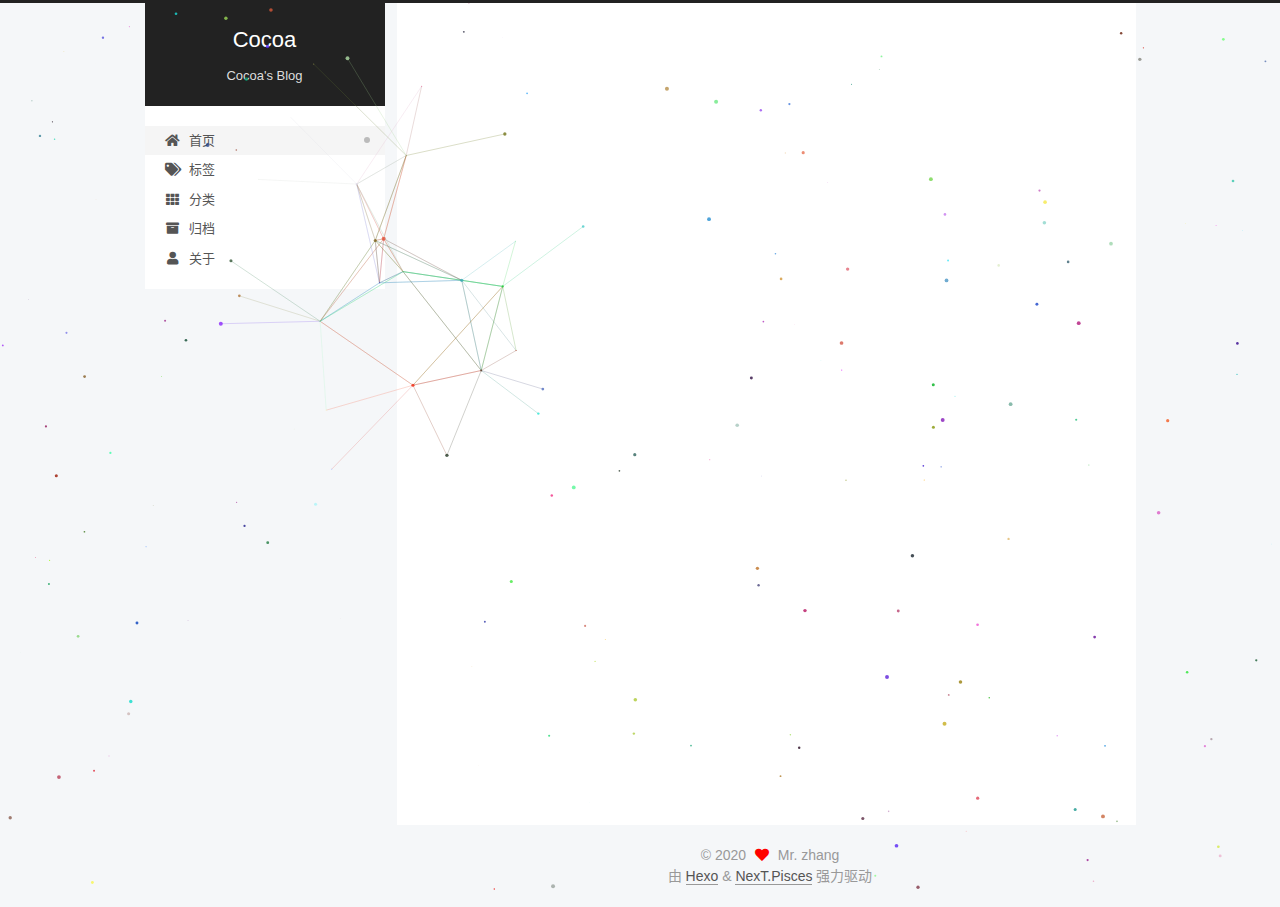
<file: index.html>
<!DOCTYPE html>
<html lang="zh-CN">
<head>
  <meta charset="UTF-8">
<meta name="viewport" content="width=device-width, initial-scale=1, maximum-scale=2">
<meta name="theme-color" content="#222">
<meta name="generator" content="Hexo 4.2.0">
  <link rel="apple-touch-icon" sizes="180x180" href="/images/apple-touch-icon-next.png">
  <link rel="icon" type="image/png" sizes="32x32" href="/images/favicon-32x32-next.png">
  <link rel="icon" type="image/png" sizes="16x16" href="/images/favicon-16x16-next.png">
  <link rel="mask-icon" href="/images/logo.svg" color="#222">

<link rel="stylesheet" href="/css/main.css">


<link rel="stylesheet" href="/lib/font-awesome/css/all.min.css">

<script id="hexo-configurations">
    var NexT = window.NexT || {};
    var CONFIG = {"hostname":"zlcocoa.github.io","root":"/","scheme":"Pisces","version":"7.8.0","exturl":false,"sidebar":{"position":"left","display":"post","padding":18,"offset":12,"onmobile":false},"highlight":{"enable":true,"auto_detect":false,"line_number":true,"tab_replace":"","wrap":true,"hljs":true},"copycode":{"enable":true,"show_result":true,"style":null},"back2top":{"enable":true,"sidebar":false,"scrollpercent":false},"bookmark":{"enable":false,"color":"#222","save":"auto"},"fancybox":false,"mediumzoom":false,"lazyload":false,"pangu":false,"comments":{"style":"tabs","active":null,"storage":true,"lazyload":false,"nav":null},"algolia":{"hits":{"per_page":10},"labels":{"input_placeholder":"Search for Posts","hits_empty":"We didn't find any results for the search: ${query}","hits_stats":"${hits} results found in ${time} ms"}},"localsearch":{"enable":false,"trigger":"auto","top_n_per_article":1,"unescape":false,"preload":false},"motion":{"enable":true,"async":false,"transition":{"post_block":"fadeIn","post_header":"slideDownIn","post_body":"slideDownIn","coll_header":"slideLeftIn","sidebar":"slideUpIn"}}};
  </script>

  <meta property="og:type" content="website">
<meta property="og:title" content="Cocoa">
<meta property="og:url" content="https://zlcocoa.github.io/index.html">
<meta property="og:site_name" content="Cocoa">
<meta property="og:locale" content="zh_CN">
<meta property="article:author" content="Mr. zhang">
<meta property="article:tag" content="博客">
<meta property="article:tag" content="技术">
<meta property="article:tag" content="个人">
<meta name="twitter:card" content="summary">

<link rel="canonical" href="https://zlcocoa.github.io/">


<script id="page-configurations">
  // https://hexo.io/docs/variables.html
  CONFIG.page = {
    sidebar: "",
    isHome : true,
    isPost : false,
    lang   : 'zh-CN'
  };
</script>

  <title>Cocoa</title>
  






  <noscript>
  <style>
  .use-motion .brand,
  .use-motion .menu-item,
  .sidebar-inner,
  .use-motion .post-block,
  .use-motion .pagination,
  .use-motion .comments,
  .use-motion .post-header,
  .use-motion .post-body,
  .use-motion .collection-header { opacity: initial; }

  .use-motion .site-title,
  .use-motion .site-subtitle {
    opacity: initial;
    top: initial;
  }

  .use-motion .logo-line-before i { left: initial; }
  .use-motion .logo-line-after i { right: initial; }
  </style>
</noscript>

</head>

<body itemscope itemtype="http://schema.org/WebPage">
  <div class="container use-motion">
    <div class="headband"></div>

    <header class="header" itemscope itemtype="http://schema.org/WPHeader">
      <div class="header-inner"><div class="site-brand-container">
  <div class="site-nav-toggle">
    <div class="toggle" aria-label="切换导航栏">
      <span class="toggle-line toggle-line-first"></span>
      <span class="toggle-line toggle-line-middle"></span>
      <span class="toggle-line toggle-line-last"></span>
    </div>
  </div>

  <div class="site-meta">

    <a href="/" class="brand" rel="start">
      <span class="logo-line-before"><i></i></span>
      <h1 class="site-title">Cocoa</h1>
      <span class="logo-line-after"><i></i></span>
    </a>
      <p class="site-subtitle" itemprop="description">Cocoa's Blog</p>
  </div>

  <div class="site-nav-right">
    <div class="toggle popup-trigger">
    </div>
  </div>
</div>




<nav class="site-nav">
  <ul id="menu" class="main-menu menu">
        <li class="menu-item menu-item-home">

    <a href="/" rel="section"><i class="fa fa-home fa-fw"></i>首页</a>

  </li>
        <li class="menu-item menu-item-tags">

    <a href="/tags/" rel="section"><i class="fa fa-tags fa-fw"></i>标签</a>

  </li>
        <li class="menu-item menu-item-categories">

    <a href="/categories/" rel="section"><i class="fa fa-th fa-fw"></i>分类</a>

  </li>
        <li class="menu-item menu-item-archives">

    <a href="/archives/" rel="section"><i class="fa fa-archive fa-fw"></i>归档</a>

  </li>
        <li class="menu-item menu-item-about">

    <a href="/about/" rel="section"><i class="fa fa-user fa-fw"></i>关于</a>

  </li>
  </ul>
</nav>




</div>
    </header>

    
  <div class="back-to-top">
    <i class="fa fa-arrow-up"></i>
    <span>0%</span>
  </div>
  <div class="reading-progress-bar"></div>


    <main class="main">
      <div class="main-inner">
        <div class="content-wrap">
          

          <div class="content index posts-expand">
            
      
  
  
  <article itemscope itemtype="http://schema.org/Article" class="post-block" lang="zh-CN">
    <link itemprop="mainEntityOfPage" href="https://zlcocoa.github.io/2019/08/28/Linux-CentOS%E4%B8%8B%E5%AE%89%E8%A3%85mysql-minimal%E7%89%88%E6%9C%AC%E5%8F%8A%E4%BD%BF%E7%94%A8/">

    <span hidden itemprop="author" itemscope itemtype="http://schema.org/Person">
      <meta itemprop="image" content="/images/avatar.gif">
      <meta itemprop="name" content="Mr. zhang">
      <meta itemprop="description" content="">
    </span>

    <span hidden itemprop="publisher" itemscope itemtype="http://schema.org/Organization">
      <meta itemprop="name" content="Cocoa">
    </span>
      <header class="post-header">
        <h2 class="post-title" itemprop="name headline">
          
            <a href="/2019/08/28/Linux-CentOS%E4%B8%8B%E5%AE%89%E8%A3%85mysql-minimal%E7%89%88%E6%9C%AC%E5%8F%8A%E4%BD%BF%E7%94%A8/" class="post-title-link" itemprop="url">Linux, CentOS下安装mysql minimal版本及使用</a>
        </h2>

        <div class="post-meta">
            <span class="post-meta-item">
              <span class="post-meta-item-icon">
                <i class="far fa-calendar"></i>
              </span>
              <span class="post-meta-item-text">发表于</span>

              <time title="创建时间：2019-08-28 15:16:42" itemprop="dateCreated datePublished" datetime="2019-08-28T15:16:42+08:00">2019-08-28</time>
            </span>
              <span class="post-meta-item">
                <span class="post-meta-item-icon">
                  <i class="far fa-calendar-check"></i>
                </span>
                <span class="post-meta-item-text">更新于</span>
                <time title="修改时间：2020-04-25 14:06:51" itemprop="dateModified" datetime="2020-04-25T14:06:51+08:00">2020-04-25</time>
              </span>
            <span class="post-meta-item">
              <span class="post-meta-item-icon">
                <i class="far fa-folder"></i>
              </span>
              <span class="post-meta-item-text">分类于</span>
                <span itemprop="about" itemscope itemtype="http://schema.org/Thing">
                  <a href="/categories/Mysql/" itemprop="url" rel="index"><span itemprop="name">Mysql</span></a>
                </span>
            </span>

          

        </div>
      </header>

    
    
    
    <div class="post-body" itemprop="articleBody">

      
          wget https://dev.mysql.com/get/Downloads/MySQL-8.0/mysql-8.0.17-linux-x86_64-minimal.tar.xz xz -d mysql-8.0.17-linux-x86_64-minimal.tar.xz  稍微有点慢，可以等一会 tar -xvf mysql-8.0.17-linux-x86_64-minimal....
          <!--noindex-->
            <div class="post-button">
              <a class="btn" href="/2019/08/28/Linux-CentOS%E4%B8%8B%E5%AE%89%E8%A3%85mysql-minimal%E7%89%88%E6%9C%AC%E5%8F%8A%E4%BD%BF%E7%94%A8/#more" rel="contents">
                阅读全文 &raquo;
              </a>
            </div>
          <!--/noindex-->
        
      
    </div>

    
    
    
      <footer class="post-footer">
        <div class="post-eof"></div>
      </footer>
  </article>
  
  
  

      
  
  
  <article itemscope itemtype="http://schema.org/Article" class="post-block" lang="zh-CN">
    <link itemprop="mainEntityOfPage" href="https://zlcocoa.github.io/2019/08/26/redis%E5%AE%89%E8%A3%85%E4%BB%A5%E5%8F%8A%E9%9B%86%E7%BE%A4%E6%90%AD%E5%BB%BA/">

    <span hidden itemprop="author" itemscope itemtype="http://schema.org/Person">
      <meta itemprop="image" content="/images/avatar.gif">
      <meta itemprop="name" content="Mr. zhang">
      <meta itemprop="description" content="">
    </span>

    <span hidden itemprop="publisher" itemscope itemtype="http://schema.org/Organization">
      <meta itemprop="name" content="Cocoa">
    </span>
      <header class="post-header">
        <h2 class="post-title" itemprop="name headline">
          
            <a href="/2019/08/26/redis%E5%AE%89%E8%A3%85%E4%BB%A5%E5%8F%8A%E9%9B%86%E7%BE%A4%E6%90%AD%E5%BB%BA/" class="post-title-link" itemprop="url">redis安装以及集群搭建</a>
        </h2>

        <div class="post-meta">
            <span class="post-meta-item">
              <span class="post-meta-item-icon">
                <i class="far fa-calendar"></i>
              </span>
              <span class="post-meta-item-text">发表于</span>

              <time title="创建时间：2019-08-26 15:24:21" itemprop="dateCreated datePublished" datetime="2019-08-26T15:24:21+08:00">2019-08-26</time>
            </span>
              <span class="post-meta-item">
                <span class="post-meta-item-icon">
                  <i class="far fa-calendar-check"></i>
                </span>
                <span class="post-meta-item-text">更新于</span>
                <time title="修改时间：2020-04-25 14:07:34" itemprop="dateModified" datetime="2020-04-25T14:07:34+08:00">2020-04-25</time>
              </span>
            <span class="post-meta-item">
              <span class="post-meta-item-icon">
                <i class="far fa-folder"></i>
              </span>
              <span class="post-meta-item-text">分类于</span>
                <span itemprop="about" itemscope itemtype="http://schema.org/Thing">
                  <a href="/categories/Redis/" itemprop="url" rel="index"><span itemprop="name">Redis</span></a>
                </span>
            </span>

          

        </div>
      </header>

    
    
    
    <div class="post-body" itemprop="articleBody">

      
          wget http://download.redis.io/releases/redis-5.0.5.tar.gz  可以自行在官网下载需要的版本 tar -zxvfredis-5.0.5.tar.gz yum -y install gcc-c++  或者  yum -y install gcc automake autoconf libtool make cd redis-5...
          <!--noindex-->
            <div class="post-button">
              <a class="btn" href="/2019/08/26/redis%E5%AE%89%E8%A3%85%E4%BB%A5%E5%8F%8A%E9%9B%86%E7%BE%A4%E6%90%AD%E5%BB%BA/#more" rel="contents">
                阅读全文 &raquo;
              </a>
            </div>
          <!--/noindex-->
        
      
    </div>

    
    
    
      <footer class="post-footer">
        <div class="post-eof"></div>
      </footer>
  </article>
  
  
  


  



          </div>
          

<script>
  window.addEventListener('tabs:register', () => {
    let { activeClass } = CONFIG.comments;
    if (CONFIG.comments.storage) {
      activeClass = localStorage.getItem('comments_active') || activeClass;
    }
    if (activeClass) {
      let activeTab = document.querySelector(`a[href="#comment-${activeClass}"]`);
      if (activeTab) {
        activeTab.click();
      }
    }
  });
  if (CONFIG.comments.storage) {
    window.addEventListener('tabs:click', event => {
      if (!event.target.matches('.tabs-comment .tab-content .tab-pane')) return;
      let commentClass = event.target.classList[1];
      localStorage.setItem('comments_active', commentClass);
    });
  }
</script>

        </div>
          
  
  <div class="toggle sidebar-toggle">
    <span class="toggle-line toggle-line-first"></span>
    <span class="toggle-line toggle-line-middle"></span>
    <span class="toggle-line toggle-line-last"></span>
  </div>

  <aside class="sidebar">
    <div class="sidebar-inner">

      <ul class="sidebar-nav motion-element">
        <li class="sidebar-nav-toc">
          文章目录
        </li>
        <li class="sidebar-nav-overview">
          站点概览
        </li>
      </ul>

      <!--noindex-->
      <div class="post-toc-wrap sidebar-panel">
      </div>
      <!--/noindex-->

      <div class="site-overview-wrap sidebar-panel">
        <div class="site-author motion-element" itemprop="author" itemscope itemtype="http://schema.org/Person">
  <p class="site-author-name" itemprop="name">Mr. zhang</p>
  <div class="site-description" itemprop="description"></div>
</div>
<div class="site-state-wrap motion-element">
  <nav class="site-state">
      <div class="site-state-item site-state-posts">
          <a href="/archives/">
        
          <span class="site-state-item-count">2</span>
          <span class="site-state-item-name">日志</span>
        </a>
      </div>
      <div class="site-state-item site-state-categories">
            <a href="/categories/">
          
        <span class="site-state-item-count">2</span>
        <span class="site-state-item-name">分类</span></a>
      </div>
      <div class="site-state-item site-state-tags">
            <a href="/tags/">
          
        <span class="site-state-item-count">4</span>
        <span class="site-state-item-name">标签</span></a>
      </div>
  </nav>
</div>



      </div>

    </div>
  </aside>
  <div id="sidebar-dimmer"></div>


      </div>
    </main>

    <footer class="footer">
      <div class="footer-inner">
        

        

<div class="copyright">
  
  &copy; 
  <span itemprop="copyrightYear">2020</span>
  <span class="with-love">
    <i class="fa fa-heart"></i>
  </span>
  <span class="author" itemprop="copyrightHolder">Mr. zhang</span>
</div>
  <div class="powered-by">由 <a href="https://hexo.io/" class="theme-link" rel="noopener" target="_blank">Hexo</a> & <a href="https://pisces.theme-next.org/" class="theme-link" rel="noopener" target="_blank">NexT.Pisces</a> 强力驱动
  </div>

        








      </div>
    </footer>
  </div>

  <canvas></canvas>

  
  <script src="/lib/anime.min.js"></script>
  <script src="/lib/velocity/velocity.min.js"></script>
  <script src="/lib/velocity/velocity.ui.min.js"></script>

<script src="/js/utils.js"></script>

<script src="/js/motion.js"></script>


<script src="/js/schemes/pisces.js"></script>


<script src="/js/next-boot.js"></script>



<script src="/js/highlight.js"></script>

<script src="/js/highlight-line-numbers.js"></script>

<script src="/js/index.js"></script>


  















  

  

</body>
</html>
</file>
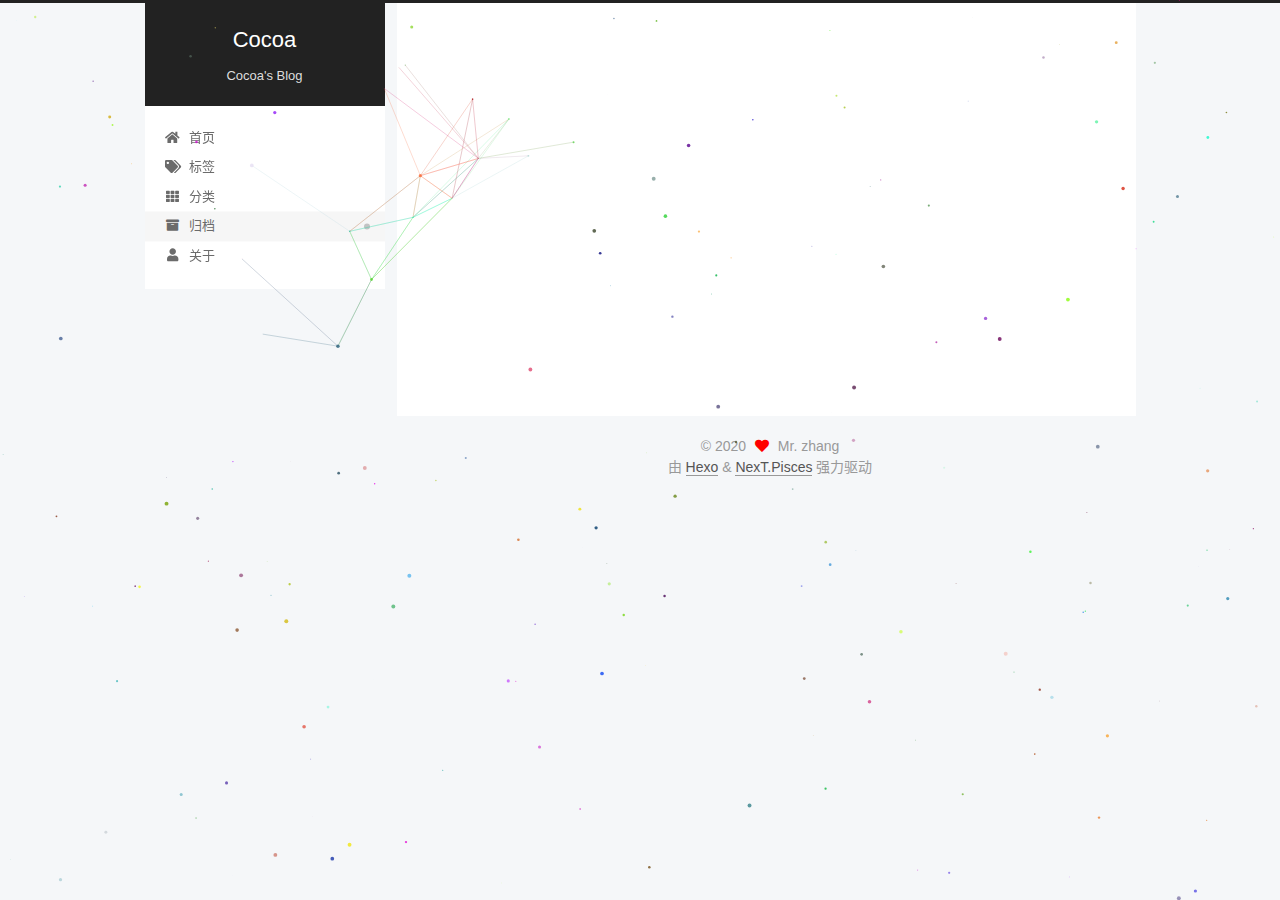
<file: archives/index.html>
<!DOCTYPE html>
<html lang="zh-CN">
<head>
  <meta charset="UTF-8">
<meta name="viewport" content="width=device-width, initial-scale=1, maximum-scale=2">
<meta name="theme-color" content="#222">
<meta name="generator" content="Hexo 4.2.0">
  <link rel="apple-touch-icon" sizes="180x180" href="/images/apple-touch-icon-next.png">
  <link rel="icon" type="image/png" sizes="32x32" href="/images/favicon-32x32-next.png">
  <link rel="icon" type="image/png" sizes="16x16" href="/images/favicon-16x16-next.png">
  <link rel="mask-icon" href="/images/logo.svg" color="#222">

<link rel="stylesheet" href="/css/main.css">


<link rel="stylesheet" href="/lib/font-awesome/css/all.min.css">

<script id="hexo-configurations">
    var NexT = window.NexT || {};
    var CONFIG = {"hostname":"zlcocoa.github.io","root":"/","scheme":"Pisces","version":"7.8.0","exturl":false,"sidebar":{"position":"left","display":"post","padding":18,"offset":12,"onmobile":false},"highlight":{"enable":true,"auto_detect":false,"line_number":true,"tab_replace":"","wrap":true,"hljs":true},"copycode":{"enable":true,"show_result":true,"style":null},"back2top":{"enable":true,"sidebar":false,"scrollpercent":false},"bookmark":{"enable":false,"color":"#222","save":"auto"},"fancybox":false,"mediumzoom":false,"lazyload":false,"pangu":false,"comments":{"style":"tabs","active":null,"storage":true,"lazyload":false,"nav":null},"algolia":{"hits":{"per_page":10},"labels":{"input_placeholder":"Search for Posts","hits_empty":"We didn't find any results for the search: ${query}","hits_stats":"${hits} results found in ${time} ms"}},"localsearch":{"enable":false,"trigger":"auto","top_n_per_article":1,"unescape":false,"preload":false},"motion":{"enable":true,"async":false,"transition":{"post_block":"fadeIn","post_header":"slideDownIn","post_body":"slideDownIn","coll_header":"slideLeftIn","sidebar":"slideUpIn"}}};
  </script>

  <meta property="og:type" content="website">
<meta property="og:title" content="Cocoa">
<meta property="og:url" content="https://zlcocoa.github.io/archives/index.html">
<meta property="og:site_name" content="Cocoa">
<meta property="og:locale" content="zh_CN">
<meta property="article:author" content="Mr. zhang">
<meta property="article:tag" content="博客">
<meta property="article:tag" content="技术">
<meta property="article:tag" content="个人">
<meta name="twitter:card" content="summary">

<link rel="canonical" href="https://zlcocoa.github.io/archives/">


<script id="page-configurations">
  // https://hexo.io/docs/variables.html
  CONFIG.page = {
    sidebar: "",
    isHome : false,
    isPost : false,
    lang   : 'zh-CN'
  };
</script>

  <title>归档 | Cocoa</title>
  






  <noscript>
  <style>
  .use-motion .brand,
  .use-motion .menu-item,
  .sidebar-inner,
  .use-motion .post-block,
  .use-motion .pagination,
  .use-motion .comments,
  .use-motion .post-header,
  .use-motion .post-body,
  .use-motion .collection-header { opacity: initial; }

  .use-motion .site-title,
  .use-motion .site-subtitle {
    opacity: initial;
    top: initial;
  }

  .use-motion .logo-line-before i { left: initial; }
  .use-motion .logo-line-after i { right: initial; }
  </style>
</noscript>

</head>

<body itemscope itemtype="http://schema.org/WebPage">
  <div class="container use-motion">
    <div class="headband"></div>

    <header class="header" itemscope itemtype="http://schema.org/WPHeader">
      <div class="header-inner"><div class="site-brand-container">
  <div class="site-nav-toggle">
    <div class="toggle" aria-label="切换导航栏">
      <span class="toggle-line toggle-line-first"></span>
      <span class="toggle-line toggle-line-middle"></span>
      <span class="toggle-line toggle-line-last"></span>
    </div>
  </div>

  <div class="site-meta">

    <a href="/" class="brand" rel="start">
      <span class="logo-line-before"><i></i></span>
      <h1 class="site-title">Cocoa</h1>
      <span class="logo-line-after"><i></i></span>
    </a>
      <p class="site-subtitle" itemprop="description">Cocoa's Blog</p>
  </div>

  <div class="site-nav-right">
    <div class="toggle popup-trigger">
    </div>
  </div>
</div>




<nav class="site-nav">
  <ul id="menu" class="main-menu menu">
        <li class="menu-item menu-item-home">

    <a href="/" rel="section"><i class="fa fa-home fa-fw"></i>首页</a>

  </li>
        <li class="menu-item menu-item-tags">

    <a href="/tags/" rel="section"><i class="fa fa-tags fa-fw"></i>标签</a>

  </li>
        <li class="menu-item menu-item-categories">

    <a href="/categories/" rel="section"><i class="fa fa-th fa-fw"></i>分类</a>

  </li>
        <li class="menu-item menu-item-archives">

    <a href="/archives/" rel="section"><i class="fa fa-archive fa-fw"></i>归档</a>

  </li>
        <li class="menu-item menu-item-about">

    <a href="/about/" rel="section"><i class="fa fa-user fa-fw"></i>关于</a>

  </li>
  </ul>
</nav>




</div>
    </header>

    
  <div class="back-to-top">
    <i class="fa fa-arrow-up"></i>
    <span>0%</span>
  </div>
  <div class="reading-progress-bar"></div>


    <main class="main">
      <div class="main-inner">
        <div class="content-wrap">
          

          <div class="content archive">
            

  
  
  
  <div class="post-block">
    <div class="posts-collapse">
      <div class="collection-title">
        <span class="collection-header">嗯..! 目前共计 2 篇日志。 继续努力。</span>
      </div>

      
    <div class="collection-year">
      <span class="collection-header">2019</span>
    </div>

  <article itemscope itemtype="http://schema.org/Article">
    <header class="post-header">

      <div class="post-meta">
        <time itemprop="dateCreated"
              datetime="2019-08-28T15:16:42+08:00"
              content="2019-08-28">
          08-28
        </time>
      </div>

      <div class="post-title">
          <a class="post-title-link" href="/2019/08/28/Linux-CentOS%E4%B8%8B%E5%AE%89%E8%A3%85mysql-minimal%E7%89%88%E6%9C%AC%E5%8F%8A%E4%BD%BF%E7%94%A8/" itemprop="url">
            <span itemprop="name">Linux, CentOS下安装mysql minimal版本及使用</span>
          </a>
      </div>

    </header>
  </article>

  <article itemscope itemtype="http://schema.org/Article">
    <header class="post-header">

      <div class="post-meta">
        <time itemprop="dateCreated"
              datetime="2019-08-26T15:24:21+08:00"
              content="2019-08-26">
          08-26
        </time>
      </div>

      <div class="post-title">
          <a class="post-title-link" href="/2019/08/26/redis%E5%AE%89%E8%A3%85%E4%BB%A5%E5%8F%8A%E9%9B%86%E7%BE%A4%E6%90%AD%E5%BB%BA/" itemprop="url">
            <span itemprop="name">redis安装以及集群搭建</span>
          </a>
      </div>

    </header>
  </article>


    </div>
  </div>
  
  
  

  



          </div>
          

<script>
  window.addEventListener('tabs:register', () => {
    let { activeClass } = CONFIG.comments;
    if (CONFIG.comments.storage) {
      activeClass = localStorage.getItem('comments_active') || activeClass;
    }
    if (activeClass) {
      let activeTab = document.querySelector(`a[href="#comment-${activeClass}"]`);
      if (activeTab) {
        activeTab.click();
      }
    }
  });
  if (CONFIG.comments.storage) {
    window.addEventListener('tabs:click', event => {
      if (!event.target.matches('.tabs-comment .tab-content .tab-pane')) return;
      let commentClass = event.target.classList[1];
      localStorage.setItem('comments_active', commentClass);
    });
  }
</script>

        </div>
          
  
  <div class="toggle sidebar-toggle">
    <span class="toggle-line toggle-line-first"></span>
    <span class="toggle-line toggle-line-middle"></span>
    <span class="toggle-line toggle-line-last"></span>
  </div>

  <aside class="sidebar">
    <div class="sidebar-inner">

      <ul class="sidebar-nav motion-element">
        <li class="sidebar-nav-toc">
          文章目录
        </li>
        <li class="sidebar-nav-overview">
          站点概览
        </li>
      </ul>

      <!--noindex-->
      <div class="post-toc-wrap sidebar-panel">
      </div>
      <!--/noindex-->

      <div class="site-overview-wrap sidebar-panel">
        <div class="site-author motion-element" itemprop="author" itemscope itemtype="http://schema.org/Person">
  <p class="site-author-name" itemprop="name">Mr. zhang</p>
  <div class="site-description" itemprop="description"></div>
</div>
<div class="site-state-wrap motion-element">
  <nav class="site-state">
      <div class="site-state-item site-state-posts">
          <a href="/archives/">
        
          <span class="site-state-item-count">2</span>
          <span class="site-state-item-name">日志</span>
        </a>
      </div>
      <div class="site-state-item site-state-categories">
            <a href="/categories/">
          
        <span class="site-state-item-count">2</span>
        <span class="site-state-item-name">分类</span></a>
      </div>
      <div class="site-state-item site-state-tags">
            <a href="/tags/">
          
        <span class="site-state-item-count">4</span>
        <span class="site-state-item-name">标签</span></a>
      </div>
  </nav>
</div>



      </div>

    </div>
  </aside>
  <div id="sidebar-dimmer"></div>


      </div>
    </main>

    <footer class="footer">
      <div class="footer-inner">
        

        

<div class="copyright">
  
  &copy; 
  <span itemprop="copyrightYear">2020</span>
  <span class="with-love">
    <i class="fa fa-heart"></i>
  </span>
  <span class="author" itemprop="copyrightHolder">Mr. zhang</span>
</div>
  <div class="powered-by">由 <a href="https://hexo.io/" class="theme-link" rel="noopener" target="_blank">Hexo</a> & <a href="https://pisces.theme-next.org/" class="theme-link" rel="noopener" target="_blank">NexT.Pisces</a> 强力驱动
  </div>

        








      </div>
    </footer>
  </div>

  <canvas></canvas>

  
  <script src="/lib/anime.min.js"></script>
  <script src="/lib/velocity/velocity.min.js"></script>
  <script src="/lib/velocity/velocity.ui.min.js"></script>

<script src="/js/utils.js"></script>

<script src="/js/motion.js"></script>


<script src="/js/schemes/pisces.js"></script>


<script src="/js/next-boot.js"></script>



<script src="/js/highlight.js"></script>

<script src="/js/highlight-line-numbers.js"></script>

<script src="/js/index.js"></script>


  















  

  

</body>
</html>
</file>
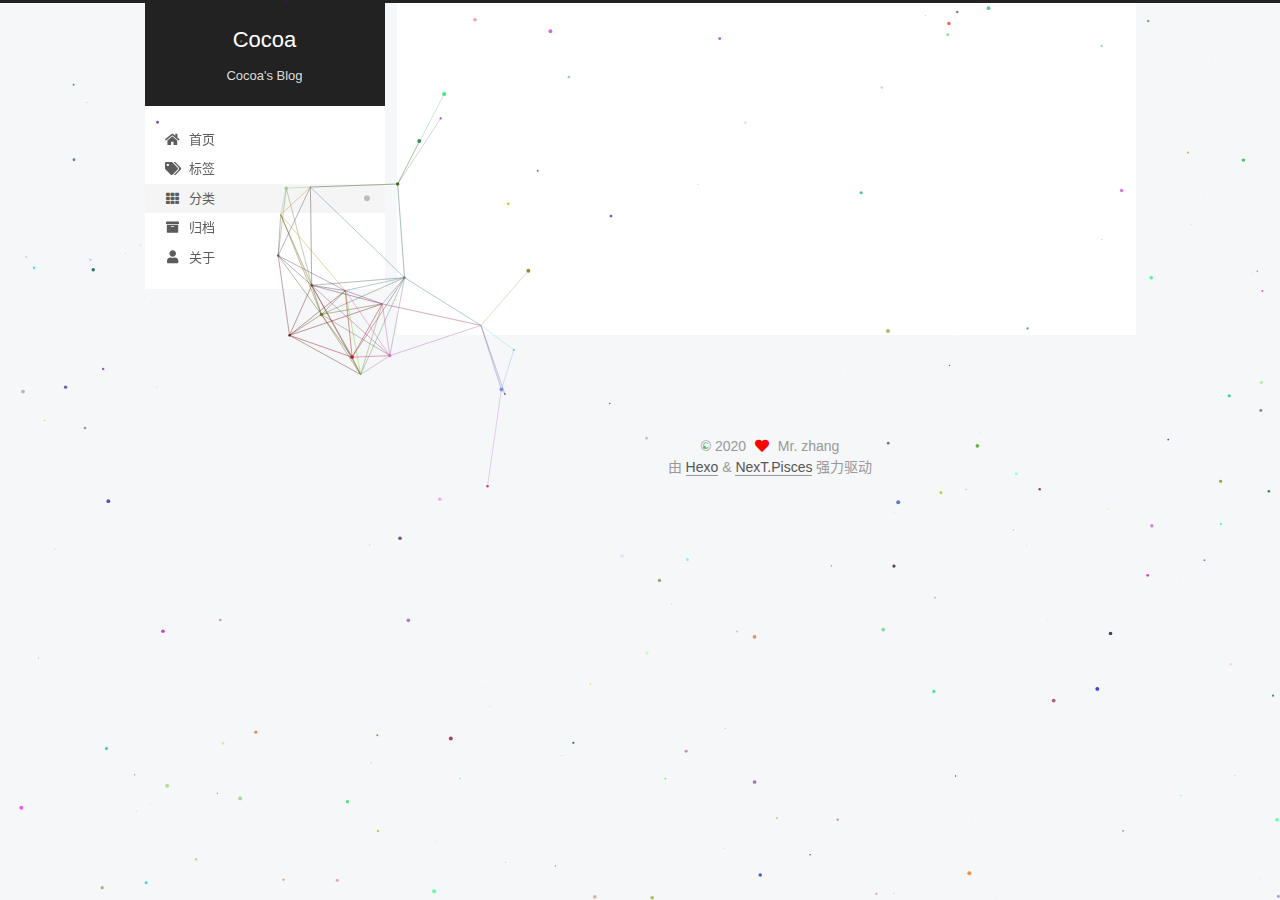
<file: categories/index.html>
<!DOCTYPE html>
<html lang="zh-CN">
<head>
  <meta charset="UTF-8">
<meta name="viewport" content="width=device-width, initial-scale=1, maximum-scale=2">
<meta name="theme-color" content="#222">
<meta name="generator" content="Hexo 4.2.0">
  <link rel="apple-touch-icon" sizes="180x180" href="/images/apple-touch-icon-next.png">
  <link rel="icon" type="image/png" sizes="32x32" href="/images/favicon-32x32-next.png">
  <link rel="icon" type="image/png" sizes="16x16" href="/images/favicon-16x16-next.png">
  <link rel="mask-icon" href="/images/logo.svg" color="#222">

<link rel="stylesheet" href="/css/main.css">


<link rel="stylesheet" href="/lib/font-awesome/css/all.min.css">

<script id="hexo-configurations">
    var NexT = window.NexT || {};
    var CONFIG = {"hostname":"zlcocoa.github.io","root":"/","scheme":"Pisces","version":"7.8.0","exturl":false,"sidebar":{"position":"left","display":"post","padding":18,"offset":12,"onmobile":false},"highlight":{"enable":true,"auto_detect":false,"line_number":true,"tab_replace":"","wrap":true,"hljs":true},"copycode":{"enable":true,"show_result":true,"style":null},"back2top":{"enable":true,"sidebar":false,"scrollpercent":false},"bookmark":{"enable":false,"color":"#222","save":"auto"},"fancybox":false,"mediumzoom":false,"lazyload":false,"pangu":false,"comments":{"style":"tabs","active":null,"storage":true,"lazyload":false,"nav":null},"algolia":{"hits":{"per_page":10},"labels":{"input_placeholder":"Search for Posts","hits_empty":"We didn't find any results for the search: ${query}","hits_stats":"${hits} results found in ${time} ms"}},"localsearch":{"enable":false,"trigger":"auto","top_n_per_article":1,"unescape":false,"preload":false},"motion":{"enable":true,"async":false,"transition":{"post_block":"fadeIn","post_header":"slideDownIn","post_body":"slideDownIn","coll_header":"slideLeftIn","sidebar":"slideUpIn"}}};
  </script>

  <meta property="og:type" content="website">
<meta property="og:title" content="categories">
<meta property="og:url" content="https://zlcocoa.github.io/categories/index.html">
<meta property="og:site_name" content="Cocoa">
<meta property="og:locale" content="zh_CN">
<meta property="article:published_time" content="2020-04-25T04:24:53.000Z">
<meta property="article:modified_time" content="2020-04-25T06:06:40.095Z">
<meta property="article:author" content="Mr. zhang">
<meta property="article:tag" content="博客">
<meta property="article:tag" content="技术">
<meta property="article:tag" content="个人">
<meta name="twitter:card" content="summary">

<link rel="canonical" href="https://zlcocoa.github.io/categories/">


<script id="page-configurations">
  // https://hexo.io/docs/variables.html
  CONFIG.page = {
    sidebar: "",
    isHome : false,
    isPost : false,
    lang   : 'zh-CN'
  };
</script>

  <title>categories | Cocoa
</title>
  






  <noscript>
  <style>
  .use-motion .brand,
  .use-motion .menu-item,
  .sidebar-inner,
  .use-motion .post-block,
  .use-motion .pagination,
  .use-motion .comments,
  .use-motion .post-header,
  .use-motion .post-body,
  .use-motion .collection-header { opacity: initial; }

  .use-motion .site-title,
  .use-motion .site-subtitle {
    opacity: initial;
    top: initial;
  }

  .use-motion .logo-line-before i { left: initial; }
  .use-motion .logo-line-after i { right: initial; }
  </style>
</noscript>

</head>

<body itemscope itemtype="http://schema.org/WebPage">
  <div class="container use-motion">
    <div class="headband"></div>

    <header class="header" itemscope itemtype="http://schema.org/WPHeader">
      <div class="header-inner"><div class="site-brand-container">
  <div class="site-nav-toggle">
    <div class="toggle" aria-label="切换导航栏">
      <span class="toggle-line toggle-line-first"></span>
      <span class="toggle-line toggle-line-middle"></span>
      <span class="toggle-line toggle-line-last"></span>
    </div>
  </div>

  <div class="site-meta">

    <a href="/" class="brand" rel="start">
      <span class="logo-line-before"><i></i></span>
      <h1 class="site-title">Cocoa</h1>
      <span class="logo-line-after"><i></i></span>
    </a>
      <p class="site-subtitle" itemprop="description">Cocoa's Blog</p>
  </div>

  <div class="site-nav-right">
    <div class="toggle popup-trigger">
    </div>
  </div>
</div>




<nav class="site-nav">
  <ul id="menu" class="main-menu menu">
        <li class="menu-item menu-item-home">

    <a href="/" rel="section"><i class="fa fa-home fa-fw"></i>首页</a>

  </li>
        <li class="menu-item menu-item-tags">

    <a href="/tags/" rel="section"><i class="fa fa-tags fa-fw"></i>标签</a>

  </li>
        <li class="menu-item menu-item-categories">

    <a href="/categories/" rel="section"><i class="fa fa-th fa-fw"></i>分类</a>

  </li>
        <li class="menu-item menu-item-archives">

    <a href="/archives/" rel="section"><i class="fa fa-archive fa-fw"></i>归档</a>

  </li>
        <li class="menu-item menu-item-about">

    <a href="/about/" rel="section"><i class="fa fa-user fa-fw"></i>关于</a>

  </li>
  </ul>
</nav>




</div>
    </header>

    
  <div class="back-to-top">
    <i class="fa fa-arrow-up"></i>
    <span>0%</span>
  </div>
  <div class="reading-progress-bar"></div>


    <main class="main">
      <div class="main-inner">
        <div class="content-wrap">
          
  
  

          <div class="content page posts-expand">
            

    
    
    
    <div class="post-block" lang="zh-CN">
      <header class="post-header">

<h1 class="post-title" itemprop="name headline">categories
</h1>

<div class="post-meta">
  

</div>

</header>

      
      
      
      <div class="post-body">
          <div class="category-all-page">
            <div class="category-all-title">
              目前共计 2 个分类
            </div>
            <div class="category-all">
              <ul class="category-list"><li class="category-list-item"><a class="category-list-link" href="/categories/Mysql/">Mysql</a><span class="category-list-count">1</span></li><li class="category-list-item"><a class="category-list-link" href="/categories/Redis/">Redis</a><span class="category-list-count">1</span></li></ul>
            </div>
          </div>
        
      </div>
      
      
      
    </div>
    

    
    
    


          </div>
          

<script>
  window.addEventListener('tabs:register', () => {
    let { activeClass } = CONFIG.comments;
    if (CONFIG.comments.storage) {
      activeClass = localStorage.getItem('comments_active') || activeClass;
    }
    if (activeClass) {
      let activeTab = document.querySelector(`a[href="#comment-${activeClass}"]`);
      if (activeTab) {
        activeTab.click();
      }
    }
  });
  if (CONFIG.comments.storage) {
    window.addEventListener('tabs:click', event => {
      if (!event.target.matches('.tabs-comment .tab-content .tab-pane')) return;
      let commentClass = event.target.classList[1];
      localStorage.setItem('comments_active', commentClass);
    });
  }
</script>

        </div>
          
  
  <div class="toggle sidebar-toggle">
    <span class="toggle-line toggle-line-first"></span>
    <span class="toggle-line toggle-line-middle"></span>
    <span class="toggle-line toggle-line-last"></span>
  </div>

  <aside class="sidebar">
    <div class="sidebar-inner">

      <ul class="sidebar-nav motion-element">
        <li class="sidebar-nav-toc">
          文章目录
        </li>
        <li class="sidebar-nav-overview">
          站点概览
        </li>
      </ul>

      <!--noindex-->
      <div class="post-toc-wrap sidebar-panel">
      </div>
      <!--/noindex-->

      <div class="site-overview-wrap sidebar-panel">
        <div class="site-author motion-element" itemprop="author" itemscope itemtype="http://schema.org/Person">
  <p class="site-author-name" itemprop="name">Mr. zhang</p>
  <div class="site-description" itemprop="description"></div>
</div>
<div class="site-state-wrap motion-element">
  <nav class="site-state">
      <div class="site-state-item site-state-posts">
          <a href="/archives/">
        
          <span class="site-state-item-count">2</span>
          <span class="site-state-item-name">日志</span>
        </a>
      </div>
      <div class="site-state-item site-state-categories">
            <a href="/categories/">
          
        <span class="site-state-item-count">2</span>
        <span class="site-state-item-name">分类</span></a>
      </div>
      <div class="site-state-item site-state-tags">
            <a href="/tags/">
          
        <span class="site-state-item-count">4</span>
        <span class="site-state-item-name">标签</span></a>
      </div>
  </nav>
</div>



      </div>

    </div>
  </aside>
  <div id="sidebar-dimmer"></div>


      </div>
    </main>

    <footer class="footer">
      <div class="footer-inner">
        

        

<div class="copyright">
  
  &copy; 
  <span itemprop="copyrightYear">2020</span>
  <span class="with-love">
    <i class="fa fa-heart"></i>
  </span>
  <span class="author" itemprop="copyrightHolder">Mr. zhang</span>
</div>
  <div class="powered-by">由 <a href="https://hexo.io/" class="theme-link" rel="noopener" target="_blank">Hexo</a> & <a href="https://pisces.theme-next.org/" class="theme-link" rel="noopener" target="_blank">NexT.Pisces</a> 强力驱动
  </div>

        








      </div>
    </footer>
  </div>

  <canvas></canvas>

  
  <script src="/lib/anime.min.js"></script>
  <script src="/lib/velocity/velocity.min.js"></script>
  <script src="/lib/velocity/velocity.ui.min.js"></script>

<script src="/js/utils.js"></script>

<script src="/js/motion.js"></script>


<script src="/js/schemes/pisces.js"></script>


<script src="/js/next-boot.js"></script>



<script src="/js/highlight.js"></script>

<script src="/js/highlight-line-numbers.js"></script>

<script src="/js/index.js"></script>


  















  

  

</body>
</html>
</file>
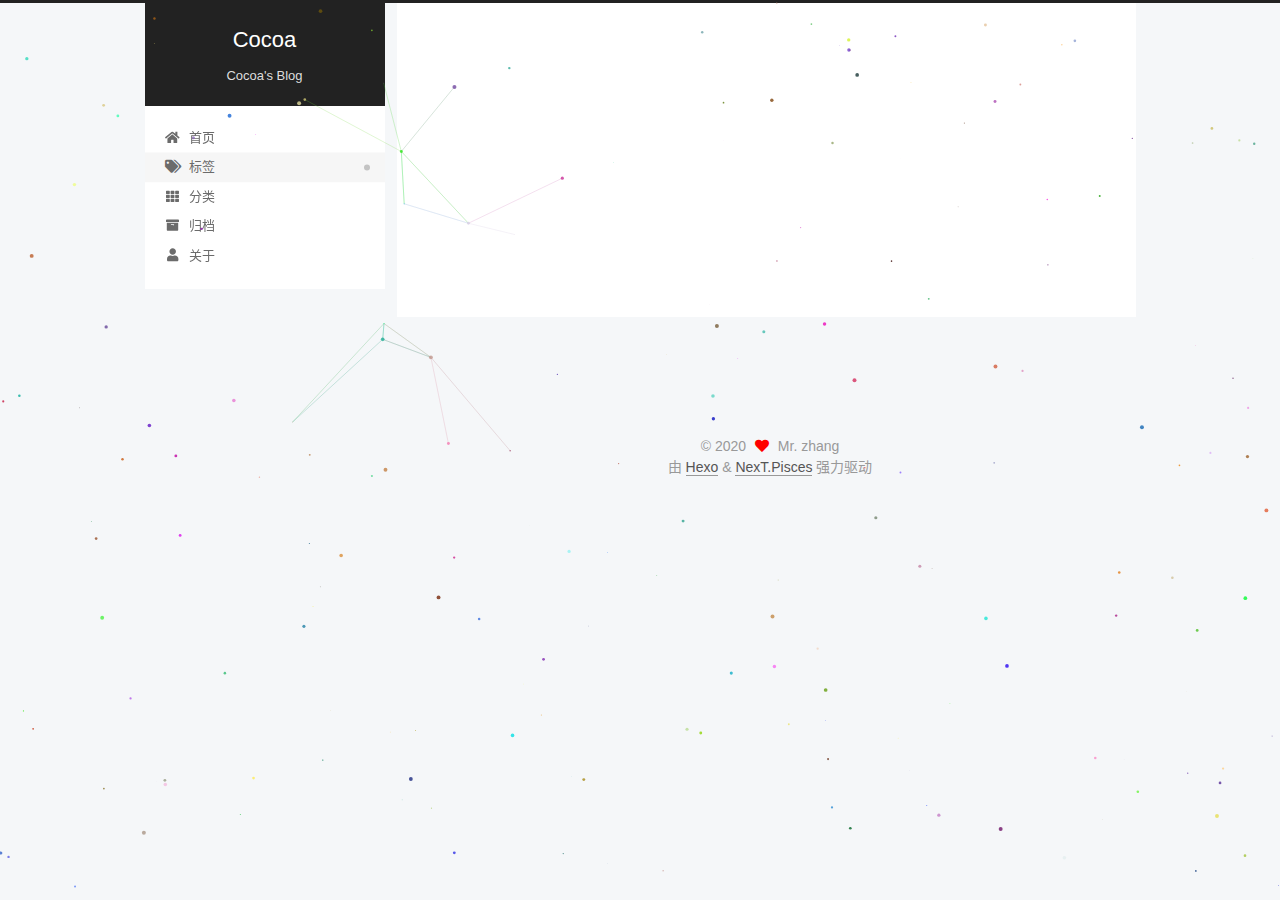
<file: tags/index.html>
<!DOCTYPE html>
<html lang="zh-CN">
<head>
  <meta charset="UTF-8">
<meta name="viewport" content="width=device-width, initial-scale=1, maximum-scale=2">
<meta name="theme-color" content="#222">
<meta name="generator" content="Hexo 4.2.0">
  <link rel="apple-touch-icon" sizes="180x180" href="/images/apple-touch-icon-next.png">
  <link rel="icon" type="image/png" sizes="32x32" href="/images/favicon-32x32-next.png">
  <link rel="icon" type="image/png" sizes="16x16" href="/images/favicon-16x16-next.png">
  <link rel="mask-icon" href="/images/logo.svg" color="#222">

<link rel="stylesheet" href="/css/main.css">


<link rel="stylesheet" href="/lib/font-awesome/css/all.min.css">

<script id="hexo-configurations">
    var NexT = window.NexT || {};
    var CONFIG = {"hostname":"zlcocoa.github.io","root":"/","scheme":"Pisces","version":"7.8.0","exturl":false,"sidebar":{"position":"left","display":"post","padding":18,"offset":12,"onmobile":false},"highlight":{"enable":true,"auto_detect":false,"line_number":true,"tab_replace":"","wrap":true,"hljs":true},"copycode":{"enable":true,"show_result":true,"style":null},"back2top":{"enable":true,"sidebar":false,"scrollpercent":false},"bookmark":{"enable":false,"color":"#222","save":"auto"},"fancybox":false,"mediumzoom":false,"lazyload":false,"pangu":false,"comments":{"style":"tabs","active":null,"storage":true,"lazyload":false,"nav":null},"algolia":{"hits":{"per_page":10},"labels":{"input_placeholder":"Search for Posts","hits_empty":"We didn't find any results for the search: ${query}","hits_stats":"${hits} results found in ${time} ms"}},"localsearch":{"enable":false,"trigger":"auto","top_n_per_article":1,"unescape":false,"preload":false},"motion":{"enable":true,"async":false,"transition":{"post_block":"fadeIn","post_header":"slideDownIn","post_body":"slideDownIn","coll_header":"slideLeftIn","sidebar":"slideUpIn"}}};
  </script>

  <meta property="og:type" content="website">
<meta property="og:title" content="tags">
<meta property="og:url" content="https://zlcocoa.github.io/tags/index.html">
<meta property="og:site_name" content="Cocoa">
<meta property="og:locale" content="zh_CN">
<meta property="article:published_time" content="2020-04-25T04:25:29.000Z">
<meta property="article:modified_time" content="2020-04-25T04:25:45.871Z">
<meta property="article:author" content="Mr. zhang">
<meta property="article:tag" content="博客">
<meta property="article:tag" content="技术">
<meta property="article:tag" content="个人">
<meta name="twitter:card" content="summary">

<link rel="canonical" href="https://zlcocoa.github.io/tags/">


<script id="page-configurations">
  // https://hexo.io/docs/variables.html
  CONFIG.page = {
    sidebar: "",
    isHome : false,
    isPost : false,
    lang   : 'zh-CN'
  };
</script>

  <title>tags | Cocoa
</title>
  






  <noscript>
  <style>
  .use-motion .brand,
  .use-motion .menu-item,
  .sidebar-inner,
  .use-motion .post-block,
  .use-motion .pagination,
  .use-motion .comments,
  .use-motion .post-header,
  .use-motion .post-body,
  .use-motion .collection-header { opacity: initial; }

  .use-motion .site-title,
  .use-motion .site-subtitle {
    opacity: initial;
    top: initial;
  }

  .use-motion .logo-line-before i { left: initial; }
  .use-motion .logo-line-after i { right: initial; }
  </style>
</noscript>

</head>

<body itemscope itemtype="http://schema.org/WebPage">
  <div class="container use-motion">
    <div class="headband"></div>

    <header class="header" itemscope itemtype="http://schema.org/WPHeader">
      <div class="header-inner"><div class="site-brand-container">
  <div class="site-nav-toggle">
    <div class="toggle" aria-label="切换导航栏">
      <span class="toggle-line toggle-line-first"></span>
      <span class="toggle-line toggle-line-middle"></span>
      <span class="toggle-line toggle-line-last"></span>
    </div>
  </div>

  <div class="site-meta">

    <a href="/" class="brand" rel="start">
      <span class="logo-line-before"><i></i></span>
      <h1 class="site-title">Cocoa</h1>
      <span class="logo-line-after"><i></i></span>
    </a>
      <p class="site-subtitle" itemprop="description">Cocoa's Blog</p>
  </div>

  <div class="site-nav-right">
    <div class="toggle popup-trigger">
    </div>
  </div>
</div>




<nav class="site-nav">
  <ul id="menu" class="main-menu menu">
        <li class="menu-item menu-item-home">

    <a href="/" rel="section"><i class="fa fa-home fa-fw"></i>首页</a>

  </li>
        <li class="menu-item menu-item-tags">

    <a href="/tags/" rel="section"><i class="fa fa-tags fa-fw"></i>标签</a>

  </li>
        <li class="menu-item menu-item-categories">

    <a href="/categories/" rel="section"><i class="fa fa-th fa-fw"></i>分类</a>

  </li>
        <li class="menu-item menu-item-archives">

    <a href="/archives/" rel="section"><i class="fa fa-archive fa-fw"></i>归档</a>

  </li>
        <li class="menu-item menu-item-about">

    <a href="/about/" rel="section"><i class="fa fa-user fa-fw"></i>关于</a>

  </li>
  </ul>
</nav>




</div>
    </header>

    
  <div class="back-to-top">
    <i class="fa fa-arrow-up"></i>
    <span>0%</span>
  </div>
  <div class="reading-progress-bar"></div>


    <main class="main">
      <div class="main-inner">
        <div class="content-wrap">
          
  
  

          <div class="content page posts-expand">
            

    
    
    
    <div class="post-block" lang="zh-CN">
      <header class="post-header">

<h1 class="post-title" itemprop="name headline">tags
</h1>

<div class="post-meta">
  

</div>

</header>

      
      
      
      <div class="post-body">
          <div class="tag-cloud">
            <div class="tag-cloud-title">
              目前共计 4 个标签
            </div>
            <div class="tag-cloud-tags">
              <a href="/tags/Linux/" style="font-size: 30px; color: #111">Linux</a> <a href="/tags/Mysql/" style="font-size: 12px; color: #ccc">Mysql</a> <a href="/tags/Redis/" style="font-size: 12px; color: #ccc">Redis</a> <a href="/tags/%E9%9B%86%E7%BE%A4/" style="font-size: 12px; color: #ccc">集群</a>
            </div>
          </div>
        
      </div>
      
      
      
    </div>
    

    
    
    


          </div>
          

<script>
  window.addEventListener('tabs:register', () => {
    let { activeClass } = CONFIG.comments;
    if (CONFIG.comments.storage) {
      activeClass = localStorage.getItem('comments_active') || activeClass;
    }
    if (activeClass) {
      let activeTab = document.querySelector(`a[href="#comment-${activeClass}"]`);
      if (activeTab) {
        activeTab.click();
      }
    }
  });
  if (CONFIG.comments.storage) {
    window.addEventListener('tabs:click', event => {
      if (!event.target.matches('.tabs-comment .tab-content .tab-pane')) return;
      let commentClass = event.target.classList[1];
      localStorage.setItem('comments_active', commentClass);
    });
  }
</script>

        </div>
          
  
  <div class="toggle sidebar-toggle">
    <span class="toggle-line toggle-line-first"></span>
    <span class="toggle-line toggle-line-middle"></span>
    <span class="toggle-line toggle-line-last"></span>
  </div>

  <aside class="sidebar">
    <div class="sidebar-inner">

      <ul class="sidebar-nav motion-element">
        <li class="sidebar-nav-toc">
          文章目录
        </li>
        <li class="sidebar-nav-overview">
          站点概览
        </li>
      </ul>

      <!--noindex-->
      <div class="post-toc-wrap sidebar-panel">
      </div>
      <!--/noindex-->

      <div class="site-overview-wrap sidebar-panel">
        <div class="site-author motion-element" itemprop="author" itemscope itemtype="http://schema.org/Person">
  <p class="site-author-name" itemprop="name">Mr. zhang</p>
  <div class="site-description" itemprop="description"></div>
</div>
<div class="site-state-wrap motion-element">
  <nav class="site-state">
      <div class="site-state-item site-state-posts">
          <a href="/archives/">
        
          <span class="site-state-item-count">2</span>
          <span class="site-state-item-name">日志</span>
        </a>
      </div>
      <div class="site-state-item site-state-categories">
            <a href="/categories/">
          
        <span class="site-state-item-count">2</span>
        <span class="site-state-item-name">分类</span></a>
      </div>
      <div class="site-state-item site-state-tags">
            <a href="/tags/">
          
        <span class="site-state-item-count">4</span>
        <span class="site-state-item-name">标签</span></a>
      </div>
  </nav>
</div>



      </div>

    </div>
  </aside>
  <div id="sidebar-dimmer"></div>


      </div>
    </main>

    <footer class="footer">
      <div class="footer-inner">
        

        

<div class="copyright">
  
  &copy; 
  <span itemprop="copyrightYear">2020</span>
  <span class="with-love">
    <i class="fa fa-heart"></i>
  </span>
  <span class="author" itemprop="copyrightHolder">Mr. zhang</span>
</div>
  <div class="powered-by">由 <a href="https://hexo.io/" class="theme-link" rel="noopener" target="_blank">Hexo</a> & <a href="https://pisces.theme-next.org/" class="theme-link" rel="noopener" target="_blank">NexT.Pisces</a> 强力驱动
  </div>

        








      </div>
    </footer>
  </div>

  <canvas></canvas>

  
  <script src="/lib/anime.min.js"></script>
  <script src="/lib/velocity/velocity.min.js"></script>
  <script src="/lib/velocity/velocity.ui.min.js"></script>

<script src="/js/utils.js"></script>

<script src="/js/motion.js"></script>


<script src="/js/schemes/pisces.js"></script>


<script src="/js/next-boot.js"></script>



<script src="/js/highlight.js"></script>

<script src="/js/highlight-line-numbers.js"></script>

<script src="/js/index.js"></script>


  















  

  

</body>
</html>
</file>
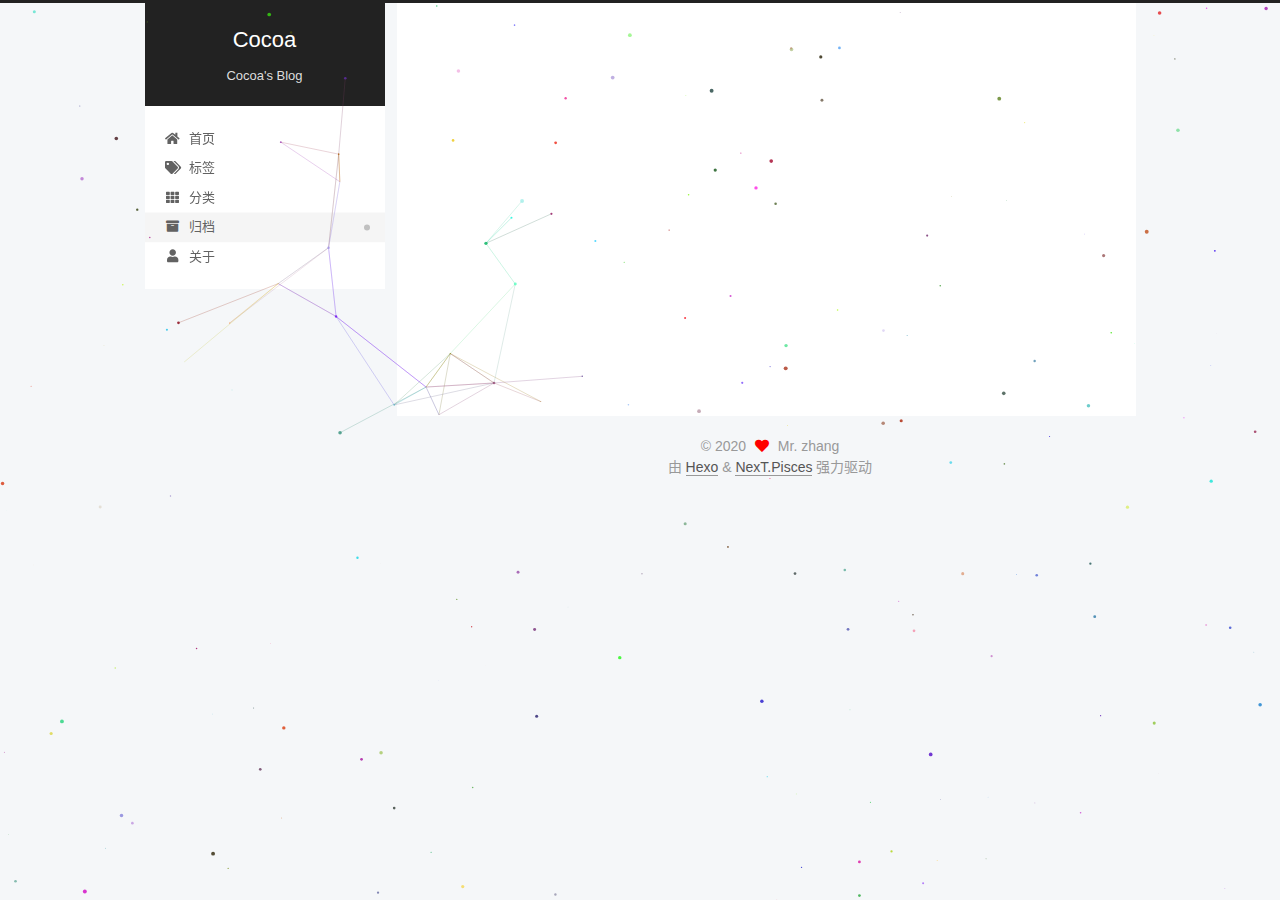
<file: archives/2019/index.html>
<!DOCTYPE html>
<html lang="zh-CN">
<head>
  <meta charset="UTF-8">
<meta name="viewport" content="width=device-width, initial-scale=1, maximum-scale=2">
<meta name="theme-color" content="#222">
<meta name="generator" content="Hexo 4.2.0">
  <link rel="apple-touch-icon" sizes="180x180" href="/images/apple-touch-icon-next.png">
  <link rel="icon" type="image/png" sizes="32x32" href="/images/favicon-32x32-next.png">
  <link rel="icon" type="image/png" sizes="16x16" href="/images/favicon-16x16-next.png">
  <link rel="mask-icon" href="/images/logo.svg" color="#222">

<link rel="stylesheet" href="/css/main.css">


<link rel="stylesheet" href="/lib/font-awesome/css/all.min.css">

<script id="hexo-configurations">
    var NexT = window.NexT || {};
    var CONFIG = {"hostname":"zlcocoa.github.io","root":"/","scheme":"Pisces","version":"7.8.0","exturl":false,"sidebar":{"position":"left","display":"post","padding":18,"offset":12,"onmobile":false},"highlight":{"enable":true,"auto_detect":false,"line_number":true,"tab_replace":"","wrap":true,"hljs":true},"copycode":{"enable":true,"show_result":true,"style":null},"back2top":{"enable":true,"sidebar":false,"scrollpercent":false},"bookmark":{"enable":false,"color":"#222","save":"auto"},"fancybox":false,"mediumzoom":false,"lazyload":false,"pangu":false,"comments":{"style":"tabs","active":null,"storage":true,"lazyload":false,"nav":null},"algolia":{"hits":{"per_page":10},"labels":{"input_placeholder":"Search for Posts","hits_empty":"We didn't find any results for the search: ${query}","hits_stats":"${hits} results found in ${time} ms"}},"localsearch":{"enable":false,"trigger":"auto","top_n_per_article":1,"unescape":false,"preload":false},"motion":{"enable":true,"async":false,"transition":{"post_block":"fadeIn","post_header":"slideDownIn","post_body":"slideDownIn","coll_header":"slideLeftIn","sidebar":"slideUpIn"}}};
  </script>

  <meta property="og:type" content="website">
<meta property="og:title" content="Cocoa">
<meta property="og:url" content="https://zlcocoa.github.io/archives/2019/index.html">
<meta property="og:site_name" content="Cocoa">
<meta property="og:locale" content="zh_CN">
<meta property="article:author" content="Mr. zhang">
<meta property="article:tag" content="博客">
<meta property="article:tag" content="技术">
<meta property="article:tag" content="个人">
<meta name="twitter:card" content="summary">

<link rel="canonical" href="https://zlcocoa.github.io/archives/2019/">


<script id="page-configurations">
  // https://hexo.io/docs/variables.html
  CONFIG.page = {
    sidebar: "",
    isHome : false,
    isPost : false,
    lang   : 'zh-CN'
  };
</script>

  <title>归档 | Cocoa</title>
  






  <noscript>
  <style>
  .use-motion .brand,
  .use-motion .menu-item,
  .sidebar-inner,
  .use-motion .post-block,
  .use-motion .pagination,
  .use-motion .comments,
  .use-motion .post-header,
  .use-motion .post-body,
  .use-motion .collection-header { opacity: initial; }

  .use-motion .site-title,
  .use-motion .site-subtitle {
    opacity: initial;
    top: initial;
  }

  .use-motion .logo-line-before i { left: initial; }
  .use-motion .logo-line-after i { right: initial; }
  </style>
</noscript>

</head>

<body itemscope itemtype="http://schema.org/WebPage">
  <div class="container use-motion">
    <div class="headband"></div>

    <header class="header" itemscope itemtype="http://schema.org/WPHeader">
      <div class="header-inner"><div class="site-brand-container">
  <div class="site-nav-toggle">
    <div class="toggle" aria-label="切换导航栏">
      <span class="toggle-line toggle-line-first"></span>
      <span class="toggle-line toggle-line-middle"></span>
      <span class="toggle-line toggle-line-last"></span>
    </div>
  </div>

  <div class="site-meta">

    <a href="/" class="brand" rel="start">
      <span class="logo-line-before"><i></i></span>
      <h1 class="site-title">Cocoa</h1>
      <span class="logo-line-after"><i></i></span>
    </a>
      <p class="site-subtitle" itemprop="description">Cocoa's Blog</p>
  </div>

  <div class="site-nav-right">
    <div class="toggle popup-trigger">
    </div>
  </div>
</div>




<nav class="site-nav">
  <ul id="menu" class="main-menu menu">
        <li class="menu-item menu-item-home">

    <a href="/" rel="section"><i class="fa fa-home fa-fw"></i>首页</a>

  </li>
        <li class="menu-item menu-item-tags">

    <a href="/tags/" rel="section"><i class="fa fa-tags fa-fw"></i>标签</a>

  </li>
        <li class="menu-item menu-item-categories">

    <a href="/categories/" rel="section"><i class="fa fa-th fa-fw"></i>分类</a>

  </li>
        <li class="menu-item menu-item-archives">

    <a href="/archives/" rel="section"><i class="fa fa-archive fa-fw"></i>归档</a>

  </li>
        <li class="menu-item menu-item-about">

    <a href="/about/" rel="section"><i class="fa fa-user fa-fw"></i>关于</a>

  </li>
  </ul>
</nav>




</div>
    </header>

    
  <div class="back-to-top">
    <i class="fa fa-arrow-up"></i>
    <span>0%</span>
  </div>
  <div class="reading-progress-bar"></div>


    <main class="main">
      <div class="main-inner">
        <div class="content-wrap">
          

          <div class="content archive">
            

  
  
  
  <div class="post-block">
    <div class="posts-collapse">
      <div class="collection-title">
        <span class="collection-header">嗯..! 目前共计 2 篇日志。 继续努力。</span>
      </div>

      
    <div class="collection-year">
      <span class="collection-header">2019</span>
    </div>

  <article itemscope itemtype="http://schema.org/Article">
    <header class="post-header">

      <div class="post-meta">
        <time itemprop="dateCreated"
              datetime="2019-08-28T15:16:42+08:00"
              content="2019-08-28">
          08-28
        </time>
      </div>

      <div class="post-title">
          <a class="post-title-link" href="/2019/08/28/Linux-CentOS%E4%B8%8B%E5%AE%89%E8%A3%85mysql-minimal%E7%89%88%E6%9C%AC%E5%8F%8A%E4%BD%BF%E7%94%A8/" itemprop="url">
            <span itemprop="name">Linux, CentOS下安装mysql minimal版本及使用</span>
          </a>
      </div>

    </header>
  </article>

  <article itemscope itemtype="http://schema.org/Article">
    <header class="post-header">

      <div class="post-meta">
        <time itemprop="dateCreated"
              datetime="2019-08-26T15:24:21+08:00"
              content="2019-08-26">
          08-26
        </time>
      </div>

      <div class="post-title">
          <a class="post-title-link" href="/2019/08/26/redis%E5%AE%89%E8%A3%85%E4%BB%A5%E5%8F%8A%E9%9B%86%E7%BE%A4%E6%90%AD%E5%BB%BA/" itemprop="url">
            <span itemprop="name">redis安装以及集群搭建</span>
          </a>
      </div>

    </header>
  </article>


    </div>
  </div>
  
  
  

  



          </div>
          

<script>
  window.addEventListener('tabs:register', () => {
    let { activeClass } = CONFIG.comments;
    if (CONFIG.comments.storage) {
      activeClass = localStorage.getItem('comments_active') || activeClass;
    }
    if (activeClass) {
      let activeTab = document.querySelector(`a[href="#comment-${activeClass}"]`);
      if (activeTab) {
        activeTab.click();
      }
    }
  });
  if (CONFIG.comments.storage) {
    window.addEventListener('tabs:click', event => {
      if (!event.target.matches('.tabs-comment .tab-content .tab-pane')) return;
      let commentClass = event.target.classList[1];
      localStorage.setItem('comments_active', commentClass);
    });
  }
</script>

        </div>
          
  
  <div class="toggle sidebar-toggle">
    <span class="toggle-line toggle-line-first"></span>
    <span class="toggle-line toggle-line-middle"></span>
    <span class="toggle-line toggle-line-last"></span>
  </div>

  <aside class="sidebar">
    <div class="sidebar-inner">

      <ul class="sidebar-nav motion-element">
        <li class="sidebar-nav-toc">
          文章目录
        </li>
        <li class="sidebar-nav-overview">
          站点概览
        </li>
      </ul>

      <!--noindex-->
      <div class="post-toc-wrap sidebar-panel">
      </div>
      <!--/noindex-->

      <div class="site-overview-wrap sidebar-panel">
        <div class="site-author motion-element" itemprop="author" itemscope itemtype="http://schema.org/Person">
  <p class="site-author-name" itemprop="name">Mr. zhang</p>
  <div class="site-description" itemprop="description"></div>
</div>
<div class="site-state-wrap motion-element">
  <nav class="site-state">
      <div class="site-state-item site-state-posts">
          <a href="/archives/">
        
          <span class="site-state-item-count">2</span>
          <span class="site-state-item-name">日志</span>
        </a>
      </div>
      <div class="site-state-item site-state-categories">
            <a href="/categories/">
          
        <span class="site-state-item-count">2</span>
        <span class="site-state-item-name">分类</span></a>
      </div>
      <div class="site-state-item site-state-tags">
            <a href="/tags/">
          
        <span class="site-state-item-count">4</span>
        <span class="site-state-item-name">标签</span></a>
      </div>
  </nav>
</div>



      </div>

    </div>
  </aside>
  <div id="sidebar-dimmer"></div>


      </div>
    </main>

    <footer class="footer">
      <div class="footer-inner">
        

        

<div class="copyright">
  
  &copy; 
  <span itemprop="copyrightYear">2020</span>
  <span class="with-love">
    <i class="fa fa-heart"></i>
  </span>
  <span class="author" itemprop="copyrightHolder">Mr. zhang</span>
</div>
  <div class="powered-by">由 <a href="https://hexo.io/" class="theme-link" rel="noopener" target="_blank">Hexo</a> & <a href="https://pisces.theme-next.org/" class="theme-link" rel="noopener" target="_blank">NexT.Pisces</a> 强力驱动
  </div>

        








      </div>
    </footer>
  </div>

  <canvas></canvas>

  
  <script src="/lib/anime.min.js"></script>
  <script src="/lib/velocity/velocity.min.js"></script>
  <script src="/lib/velocity/velocity.ui.min.js"></script>

<script src="/js/utils.js"></script>

<script src="/js/motion.js"></script>


<script src="/js/schemes/pisces.js"></script>


<script src="/js/next-boot.js"></script>



<script src="/js/highlight.js"></script>

<script src="/js/highlight-line-numbers.js"></script>

<script src="/js/index.js"></script>


  















  

  

</body>
</html>
</file>
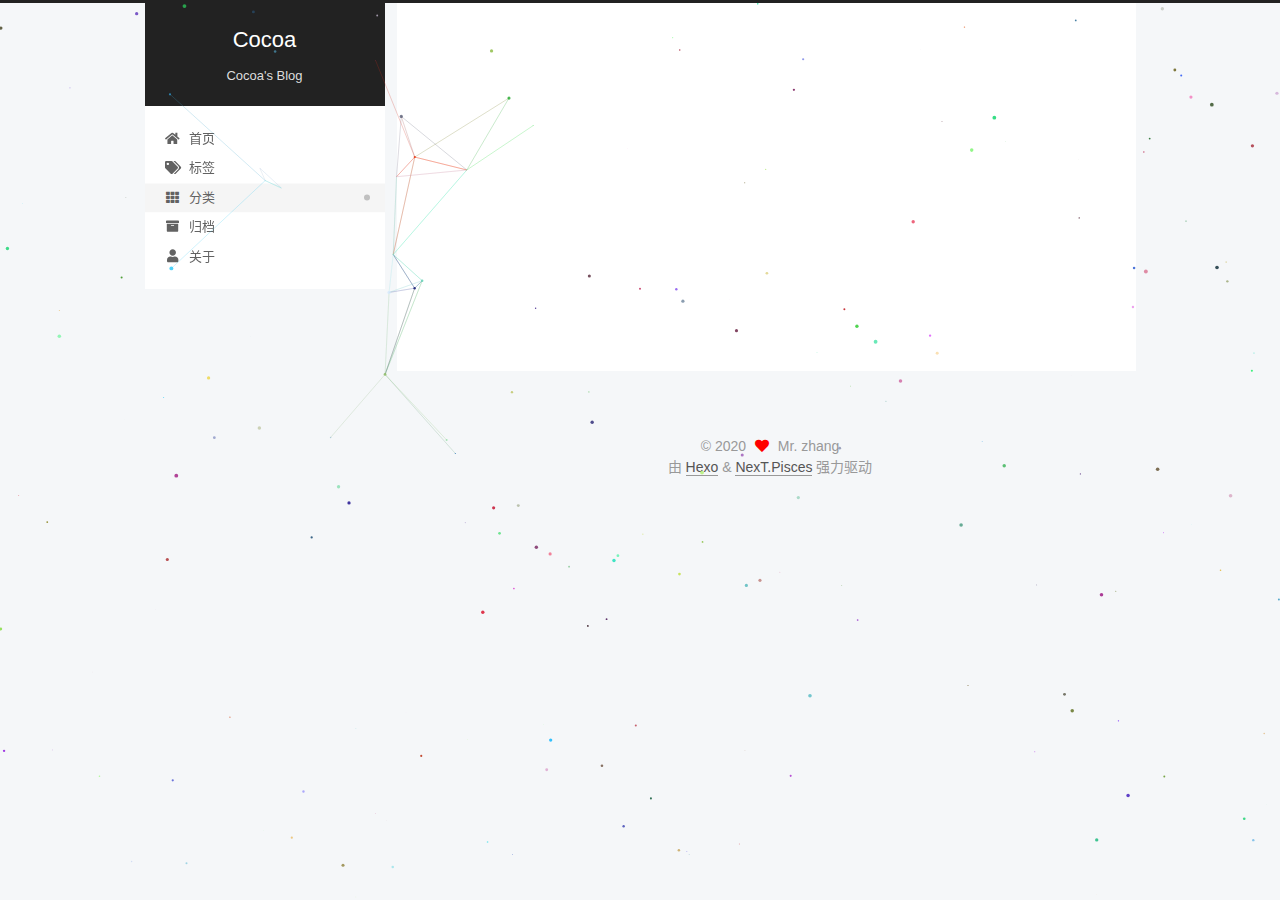
<file: categories/Mysql/index.html>
<!DOCTYPE html>
<html lang="zh-CN">
<head>
  <meta charset="UTF-8">
<meta name="viewport" content="width=device-width, initial-scale=1, maximum-scale=2">
<meta name="theme-color" content="#222">
<meta name="generator" content="Hexo 4.2.0">
  <link rel="apple-touch-icon" sizes="180x180" href="/images/apple-touch-icon-next.png">
  <link rel="icon" type="image/png" sizes="32x32" href="/images/favicon-32x32-next.png">
  <link rel="icon" type="image/png" sizes="16x16" href="/images/favicon-16x16-next.png">
  <link rel="mask-icon" href="/images/logo.svg" color="#222">

<link rel="stylesheet" href="/css/main.css">


<link rel="stylesheet" href="/lib/font-awesome/css/all.min.css">

<script id="hexo-configurations">
    var NexT = window.NexT || {};
    var CONFIG = {"hostname":"zlcocoa.github.io","root":"/","scheme":"Pisces","version":"7.8.0","exturl":false,"sidebar":{"position":"left","display":"post","padding":18,"offset":12,"onmobile":false},"highlight":{"enable":true,"auto_detect":false,"line_number":true,"tab_replace":"","wrap":true,"hljs":true},"copycode":{"enable":true,"show_result":true,"style":null},"back2top":{"enable":true,"sidebar":false,"scrollpercent":false},"bookmark":{"enable":false,"color":"#222","save":"auto"},"fancybox":false,"mediumzoom":false,"lazyload":false,"pangu":false,"comments":{"style":"tabs","active":null,"storage":true,"lazyload":false,"nav":null},"algolia":{"hits":{"per_page":10},"labels":{"input_placeholder":"Search for Posts","hits_empty":"We didn't find any results for the search: ${query}","hits_stats":"${hits} results found in ${time} ms"}},"localsearch":{"enable":false,"trigger":"auto","top_n_per_article":1,"unescape":false,"preload":false},"motion":{"enable":true,"async":false,"transition":{"post_block":"fadeIn","post_header":"slideDownIn","post_body":"slideDownIn","coll_header":"slideLeftIn","sidebar":"slideUpIn"}}};
  </script>

  <meta property="og:type" content="website">
<meta property="og:title" content="Cocoa">
<meta property="og:url" content="https://zlcocoa.github.io/categories/Mysql/index.html">
<meta property="og:site_name" content="Cocoa">
<meta property="og:locale" content="zh_CN">
<meta property="article:author" content="Mr. zhang">
<meta property="article:tag" content="博客">
<meta property="article:tag" content="技术">
<meta property="article:tag" content="个人">
<meta name="twitter:card" content="summary">

<link rel="canonical" href="https://zlcocoa.github.io/categories/Mysql/">


<script id="page-configurations">
  // https://hexo.io/docs/variables.html
  CONFIG.page = {
    sidebar: "",
    isHome : false,
    isPost : false,
    lang   : 'zh-CN'
  };
</script>

  <title>分类: Mysql | Cocoa</title>
  






  <noscript>
  <style>
  .use-motion .brand,
  .use-motion .menu-item,
  .sidebar-inner,
  .use-motion .post-block,
  .use-motion .pagination,
  .use-motion .comments,
  .use-motion .post-header,
  .use-motion .post-body,
  .use-motion .collection-header { opacity: initial; }

  .use-motion .site-title,
  .use-motion .site-subtitle {
    opacity: initial;
    top: initial;
  }

  .use-motion .logo-line-before i { left: initial; }
  .use-motion .logo-line-after i { right: initial; }
  </style>
</noscript>

</head>

<body itemscope itemtype="http://schema.org/WebPage">
  <div class="container use-motion">
    <div class="headband"></div>

    <header class="header" itemscope itemtype="http://schema.org/WPHeader">
      <div class="header-inner"><div class="site-brand-container">
  <div class="site-nav-toggle">
    <div class="toggle" aria-label="切换导航栏">
      <span class="toggle-line toggle-line-first"></span>
      <span class="toggle-line toggle-line-middle"></span>
      <span class="toggle-line toggle-line-last"></span>
    </div>
  </div>

  <div class="site-meta">

    <a href="/" class="brand" rel="start">
      <span class="logo-line-before"><i></i></span>
      <h1 class="site-title">Cocoa</h1>
      <span class="logo-line-after"><i></i></span>
    </a>
      <p class="site-subtitle" itemprop="description">Cocoa's Blog</p>
  </div>

  <div class="site-nav-right">
    <div class="toggle popup-trigger">
    </div>
  </div>
</div>




<nav class="site-nav">
  <ul id="menu" class="main-menu menu">
        <li class="menu-item menu-item-home">

    <a href="/" rel="section"><i class="fa fa-home fa-fw"></i>首页</a>

  </li>
        <li class="menu-item menu-item-tags">

    <a href="/tags/" rel="section"><i class="fa fa-tags fa-fw"></i>标签</a>

  </li>
        <li class="menu-item menu-item-categories">

    <a href="/categories/" rel="section"><i class="fa fa-th fa-fw"></i>分类</a>

  </li>
        <li class="menu-item menu-item-archives">

    <a href="/archives/" rel="section"><i class="fa fa-archive fa-fw"></i>归档</a>

  </li>
        <li class="menu-item menu-item-about">

    <a href="/about/" rel="section"><i class="fa fa-user fa-fw"></i>关于</a>

  </li>
  </ul>
</nav>




</div>
    </header>

    
  <div class="back-to-top">
    <i class="fa fa-arrow-up"></i>
    <span>0%</span>
  </div>
  <div class="reading-progress-bar"></div>


    <main class="main">
      <div class="main-inner">
        <div class="content-wrap">
          

          <div class="content category">
            

  
  
  
  <div class="post-block">
    <div class="posts-collapse">
      <div class="collection-title">
        <h2 class="collection-header">Mysql
          <small>分类</small>
        </h2>
      </div>

      
    <div class="collection-year">
      <span class="collection-header">2019</span>
    </div>

  <article itemscope itemtype="http://schema.org/Article">
    <header class="post-header">

      <div class="post-meta">
        <time itemprop="dateCreated"
              datetime="2019-08-28T15:16:42+08:00"
              content="2019-08-28">
          08-28
        </time>
      </div>

      <div class="post-title">
          <a class="post-title-link" href="/2019/08/28/Linux-CentOS%E4%B8%8B%E5%AE%89%E8%A3%85mysql-minimal%E7%89%88%E6%9C%AC%E5%8F%8A%E4%BD%BF%E7%94%A8/" itemprop="url">
            <span itemprop="name">Linux, CentOS下安装mysql minimal版本及使用</span>
          </a>
      </div>

    </header>
  </article>

    </div>
  </div>
  
  
  

  



          </div>
          

<script>
  window.addEventListener('tabs:register', () => {
    let { activeClass } = CONFIG.comments;
    if (CONFIG.comments.storage) {
      activeClass = localStorage.getItem('comments_active') || activeClass;
    }
    if (activeClass) {
      let activeTab = document.querySelector(`a[href="#comment-${activeClass}"]`);
      if (activeTab) {
        activeTab.click();
      }
    }
  });
  if (CONFIG.comments.storage) {
    window.addEventListener('tabs:click', event => {
      if (!event.target.matches('.tabs-comment .tab-content .tab-pane')) return;
      let commentClass = event.target.classList[1];
      localStorage.setItem('comments_active', commentClass);
    });
  }
</script>

        </div>
          
  
  <div class="toggle sidebar-toggle">
    <span class="toggle-line toggle-line-first"></span>
    <span class="toggle-line toggle-line-middle"></span>
    <span class="toggle-line toggle-line-last"></span>
  </div>

  <aside class="sidebar">
    <div class="sidebar-inner">

      <ul class="sidebar-nav motion-element">
        <li class="sidebar-nav-toc">
          文章目录
        </li>
        <li class="sidebar-nav-overview">
          站点概览
        </li>
      </ul>

      <!--noindex-->
      <div class="post-toc-wrap sidebar-panel">
      </div>
      <!--/noindex-->

      <div class="site-overview-wrap sidebar-panel">
        <div class="site-author motion-element" itemprop="author" itemscope itemtype="http://schema.org/Person">
  <p class="site-author-name" itemprop="name">Mr. zhang</p>
  <div class="site-description" itemprop="description"></div>
</div>
<div class="site-state-wrap motion-element">
  <nav class="site-state">
      <div class="site-state-item site-state-posts">
          <a href="/archives/">
        
          <span class="site-state-item-count">2</span>
          <span class="site-state-item-name">日志</span>
        </a>
      </div>
      <div class="site-state-item site-state-categories">
            <a href="/categories/">
          
        <span class="site-state-item-count">2</span>
        <span class="site-state-item-name">分类</span></a>
      </div>
      <div class="site-state-item site-state-tags">
            <a href="/tags/">
          
        <span class="site-state-item-count">4</span>
        <span class="site-state-item-name">标签</span></a>
      </div>
  </nav>
</div>



      </div>

    </div>
  </aside>
  <div id="sidebar-dimmer"></div>


      </div>
    </main>

    <footer class="footer">
      <div class="footer-inner">
        

        

<div class="copyright">
  
  &copy; 
  <span itemprop="copyrightYear">2020</span>
  <span class="with-love">
    <i class="fa fa-heart"></i>
  </span>
  <span class="author" itemprop="copyrightHolder">Mr. zhang</span>
</div>
  <div class="powered-by">由 <a href="https://hexo.io/" class="theme-link" rel="noopener" target="_blank">Hexo</a> & <a href="https://pisces.theme-next.org/" class="theme-link" rel="noopener" target="_blank">NexT.Pisces</a> 强力驱动
  </div>

        








      </div>
    </footer>
  </div>

  <canvas></canvas>

  
  <script src="/lib/anime.min.js"></script>
  <script src="/lib/velocity/velocity.min.js"></script>
  <script src="/lib/velocity/velocity.ui.min.js"></script>

<script src="/js/utils.js"></script>

<script src="/js/motion.js"></script>


<script src="/js/schemes/pisces.js"></script>


<script src="/js/next-boot.js"></script>



<script src="/js/highlight.js"></script>

<script src="/js/highlight-line-numbers.js"></script>

<script src="/js/index.js"></script>


  















  

  

</body>
</html>
</file>
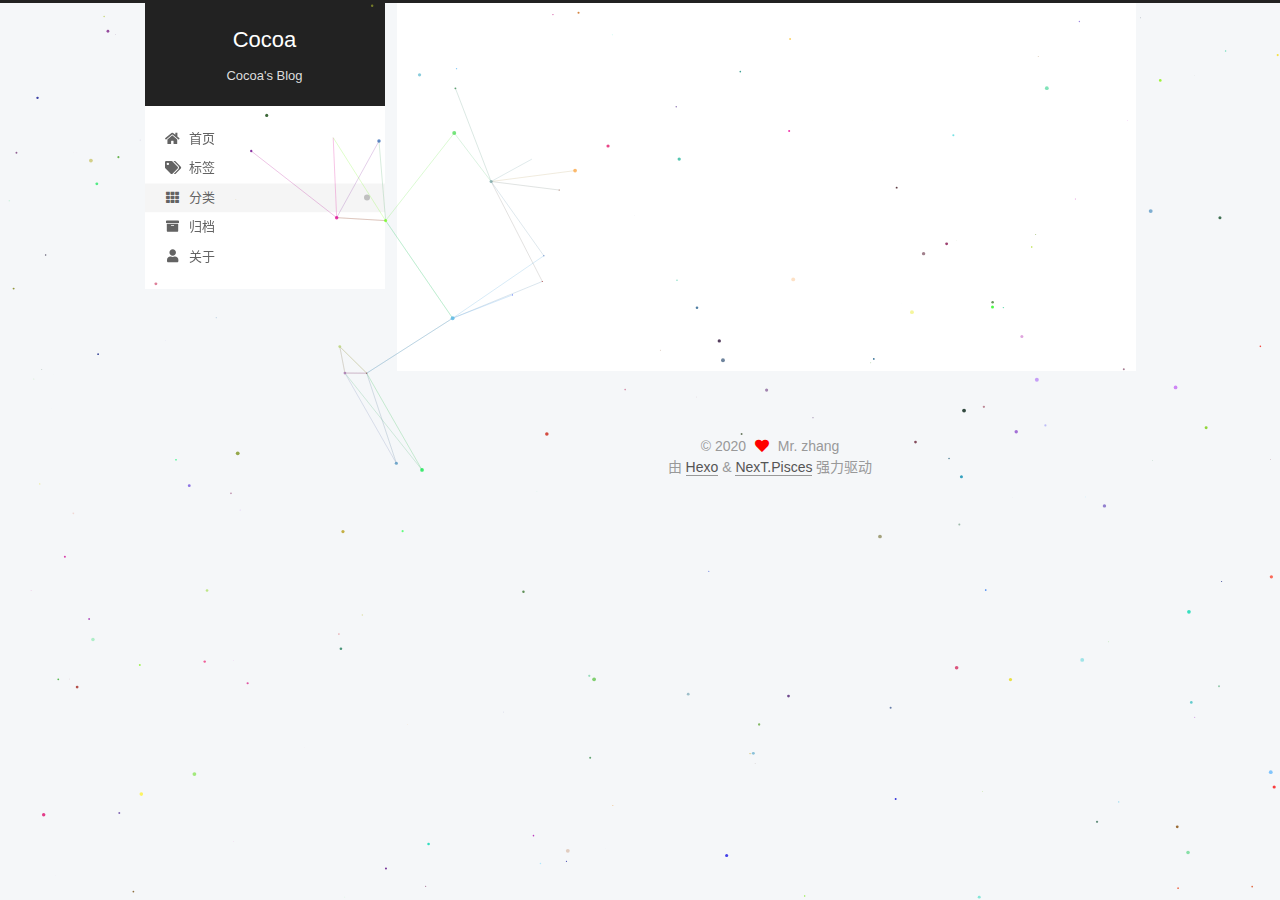
<file: categories/Redis/index.html>
<!DOCTYPE html>
<html lang="zh-CN">
<head>
  <meta charset="UTF-8">
<meta name="viewport" content="width=device-width, initial-scale=1, maximum-scale=2">
<meta name="theme-color" content="#222">
<meta name="generator" content="Hexo 4.2.0">
  <link rel="apple-touch-icon" sizes="180x180" href="/images/apple-touch-icon-next.png">
  <link rel="icon" type="image/png" sizes="32x32" href="/images/favicon-32x32-next.png">
  <link rel="icon" type="image/png" sizes="16x16" href="/images/favicon-16x16-next.png">
  <link rel="mask-icon" href="/images/logo.svg" color="#222">

<link rel="stylesheet" href="/css/main.css">


<link rel="stylesheet" href="/lib/font-awesome/css/all.min.css">

<script id="hexo-configurations">
    var NexT = window.NexT || {};
    var CONFIG = {"hostname":"zlcocoa.github.io","root":"/","scheme":"Pisces","version":"7.8.0","exturl":false,"sidebar":{"position":"left","display":"post","padding":18,"offset":12,"onmobile":false},"highlight":{"enable":true,"auto_detect":false,"line_number":true,"tab_replace":"","wrap":true,"hljs":true},"copycode":{"enable":true,"show_result":true,"style":null},"back2top":{"enable":true,"sidebar":false,"scrollpercent":false},"bookmark":{"enable":false,"color":"#222","save":"auto"},"fancybox":false,"mediumzoom":false,"lazyload":false,"pangu":false,"comments":{"style":"tabs","active":null,"storage":true,"lazyload":false,"nav":null},"algolia":{"hits":{"per_page":10},"labels":{"input_placeholder":"Search for Posts","hits_empty":"We didn't find any results for the search: ${query}","hits_stats":"${hits} results found in ${time} ms"}},"localsearch":{"enable":false,"trigger":"auto","top_n_per_article":1,"unescape":false,"preload":false},"motion":{"enable":true,"async":false,"transition":{"post_block":"fadeIn","post_header":"slideDownIn","post_body":"slideDownIn","coll_header":"slideLeftIn","sidebar":"slideUpIn"}}};
  </script>

  <meta property="og:type" content="website">
<meta property="og:title" content="Cocoa">
<meta property="og:url" content="https://zlcocoa.github.io/categories/Redis/index.html">
<meta property="og:site_name" content="Cocoa">
<meta property="og:locale" content="zh_CN">
<meta property="article:author" content="Mr. zhang">
<meta property="article:tag" content="博客">
<meta property="article:tag" content="技术">
<meta property="article:tag" content="个人">
<meta name="twitter:card" content="summary">

<link rel="canonical" href="https://zlcocoa.github.io/categories/Redis/">


<script id="page-configurations">
  // https://hexo.io/docs/variables.html
  CONFIG.page = {
    sidebar: "",
    isHome : false,
    isPost : false,
    lang   : 'zh-CN'
  };
</script>

  <title>分类: Redis | Cocoa</title>
  






  <noscript>
  <style>
  .use-motion .brand,
  .use-motion .menu-item,
  .sidebar-inner,
  .use-motion .post-block,
  .use-motion .pagination,
  .use-motion .comments,
  .use-motion .post-header,
  .use-motion .post-body,
  .use-motion .collection-header { opacity: initial; }

  .use-motion .site-title,
  .use-motion .site-subtitle {
    opacity: initial;
    top: initial;
  }

  .use-motion .logo-line-before i { left: initial; }
  .use-motion .logo-line-after i { right: initial; }
  </style>
</noscript>

</head>

<body itemscope itemtype="http://schema.org/WebPage">
  <div class="container use-motion">
    <div class="headband"></div>

    <header class="header" itemscope itemtype="http://schema.org/WPHeader">
      <div class="header-inner"><div class="site-brand-container">
  <div class="site-nav-toggle">
    <div class="toggle" aria-label="切换导航栏">
      <span class="toggle-line toggle-line-first"></span>
      <span class="toggle-line toggle-line-middle"></span>
      <span class="toggle-line toggle-line-last"></span>
    </div>
  </div>

  <div class="site-meta">

    <a href="/" class="brand" rel="start">
      <span class="logo-line-before"><i></i></span>
      <h1 class="site-title">Cocoa</h1>
      <span class="logo-line-after"><i></i></span>
    </a>
      <p class="site-subtitle" itemprop="description">Cocoa's Blog</p>
  </div>

  <div class="site-nav-right">
    <div class="toggle popup-trigger">
    </div>
  </div>
</div>




<nav class="site-nav">
  <ul id="menu" class="main-menu menu">
        <li class="menu-item menu-item-home">

    <a href="/" rel="section"><i class="fa fa-home fa-fw"></i>首页</a>

  </li>
        <li class="menu-item menu-item-tags">

    <a href="/tags/" rel="section"><i class="fa fa-tags fa-fw"></i>标签</a>

  </li>
        <li class="menu-item menu-item-categories">

    <a href="/categories/" rel="section"><i class="fa fa-th fa-fw"></i>分类</a>

  </li>
        <li class="menu-item menu-item-archives">

    <a href="/archives/" rel="section"><i class="fa fa-archive fa-fw"></i>归档</a>

  </li>
        <li class="menu-item menu-item-about">

    <a href="/about/" rel="section"><i class="fa fa-user fa-fw"></i>关于</a>

  </li>
  </ul>
</nav>




</div>
    </header>

    
  <div class="back-to-top">
    <i class="fa fa-arrow-up"></i>
    <span>0%</span>
  </div>
  <div class="reading-progress-bar"></div>


    <main class="main">
      <div class="main-inner">
        <div class="content-wrap">
          

          <div class="content category">
            

  
  
  
  <div class="post-block">
    <div class="posts-collapse">
      <div class="collection-title">
        <h2 class="collection-header">Redis
          <small>分类</small>
        </h2>
      </div>

      
    <div class="collection-year">
      <span class="collection-header">2019</span>
    </div>

  <article itemscope itemtype="http://schema.org/Article">
    <header class="post-header">

      <div class="post-meta">
        <time itemprop="dateCreated"
              datetime="2019-08-26T15:24:21+08:00"
              content="2019-08-26">
          08-26
        </time>
      </div>

      <div class="post-title">
          <a class="post-title-link" href="/2019/08/26/redis%E5%AE%89%E8%A3%85%E4%BB%A5%E5%8F%8A%E9%9B%86%E7%BE%A4%E6%90%AD%E5%BB%BA/" itemprop="url">
            <span itemprop="name">redis安装以及集群搭建</span>
          </a>
      </div>

    </header>
  </article>

    </div>
  </div>
  
  
  

  



          </div>
          

<script>
  window.addEventListener('tabs:register', () => {
    let { activeClass } = CONFIG.comments;
    if (CONFIG.comments.storage) {
      activeClass = localStorage.getItem('comments_active') || activeClass;
    }
    if (activeClass) {
      let activeTab = document.querySelector(`a[href="#comment-${activeClass}"]`);
      if (activeTab) {
        activeTab.click();
      }
    }
  });
  if (CONFIG.comments.storage) {
    window.addEventListener('tabs:click', event => {
      if (!event.target.matches('.tabs-comment .tab-content .tab-pane')) return;
      let commentClass = event.target.classList[1];
      localStorage.setItem('comments_active', commentClass);
    });
  }
</script>

        </div>
          
  
  <div class="toggle sidebar-toggle">
    <span class="toggle-line toggle-line-first"></span>
    <span class="toggle-line toggle-line-middle"></span>
    <span class="toggle-line toggle-line-last"></span>
  </div>

  <aside class="sidebar">
    <div class="sidebar-inner">

      <ul class="sidebar-nav motion-element">
        <li class="sidebar-nav-toc">
          文章目录
        </li>
        <li class="sidebar-nav-overview">
          站点概览
        </li>
      </ul>

      <!--noindex-->
      <div class="post-toc-wrap sidebar-panel">
      </div>
      <!--/noindex-->

      <div class="site-overview-wrap sidebar-panel">
        <div class="site-author motion-element" itemprop="author" itemscope itemtype="http://schema.org/Person">
  <p class="site-author-name" itemprop="name">Mr. zhang</p>
  <div class="site-description" itemprop="description"></div>
</div>
<div class="site-state-wrap motion-element">
  <nav class="site-state">
      <div class="site-state-item site-state-posts">
          <a href="/archives/">
        
          <span class="site-state-item-count">2</span>
          <span class="site-state-item-name">日志</span>
        </a>
      </div>
      <div class="site-state-item site-state-categories">
            <a href="/categories/">
          
        <span class="site-state-item-count">2</span>
        <span class="site-state-item-name">分类</span></a>
      </div>
      <div class="site-state-item site-state-tags">
            <a href="/tags/">
          
        <span class="site-state-item-count">4</span>
        <span class="site-state-item-name">标签</span></a>
      </div>
  </nav>
</div>



      </div>

    </div>
  </aside>
  <div id="sidebar-dimmer"></div>


      </div>
    </main>

    <footer class="footer">
      <div class="footer-inner">
        

        

<div class="copyright">
  
  &copy; 
  <span itemprop="copyrightYear">2020</span>
  <span class="with-love">
    <i class="fa fa-heart"></i>
  </span>
  <span class="author" itemprop="copyrightHolder">Mr. zhang</span>
</div>
  <div class="powered-by">由 <a href="https://hexo.io/" class="theme-link" rel="noopener" target="_blank">Hexo</a> & <a href="https://pisces.theme-next.org/" class="theme-link" rel="noopener" target="_blank">NexT.Pisces</a> 强力驱动
  </div>

        








      </div>
    </footer>
  </div>

  <canvas></canvas>

  
  <script src="/lib/anime.min.js"></script>
  <script src="/lib/velocity/velocity.min.js"></script>
  <script src="/lib/velocity/velocity.ui.min.js"></script>

<script src="/js/utils.js"></script>

<script src="/js/motion.js"></script>


<script src="/js/schemes/pisces.js"></script>


<script src="/js/next-boot.js"></script>



<script src="/js/highlight.js"></script>

<script src="/js/highlight-line-numbers.js"></script>

<script src="/js/index.js"></script>


  















  

  

</body>
</html>
</file>
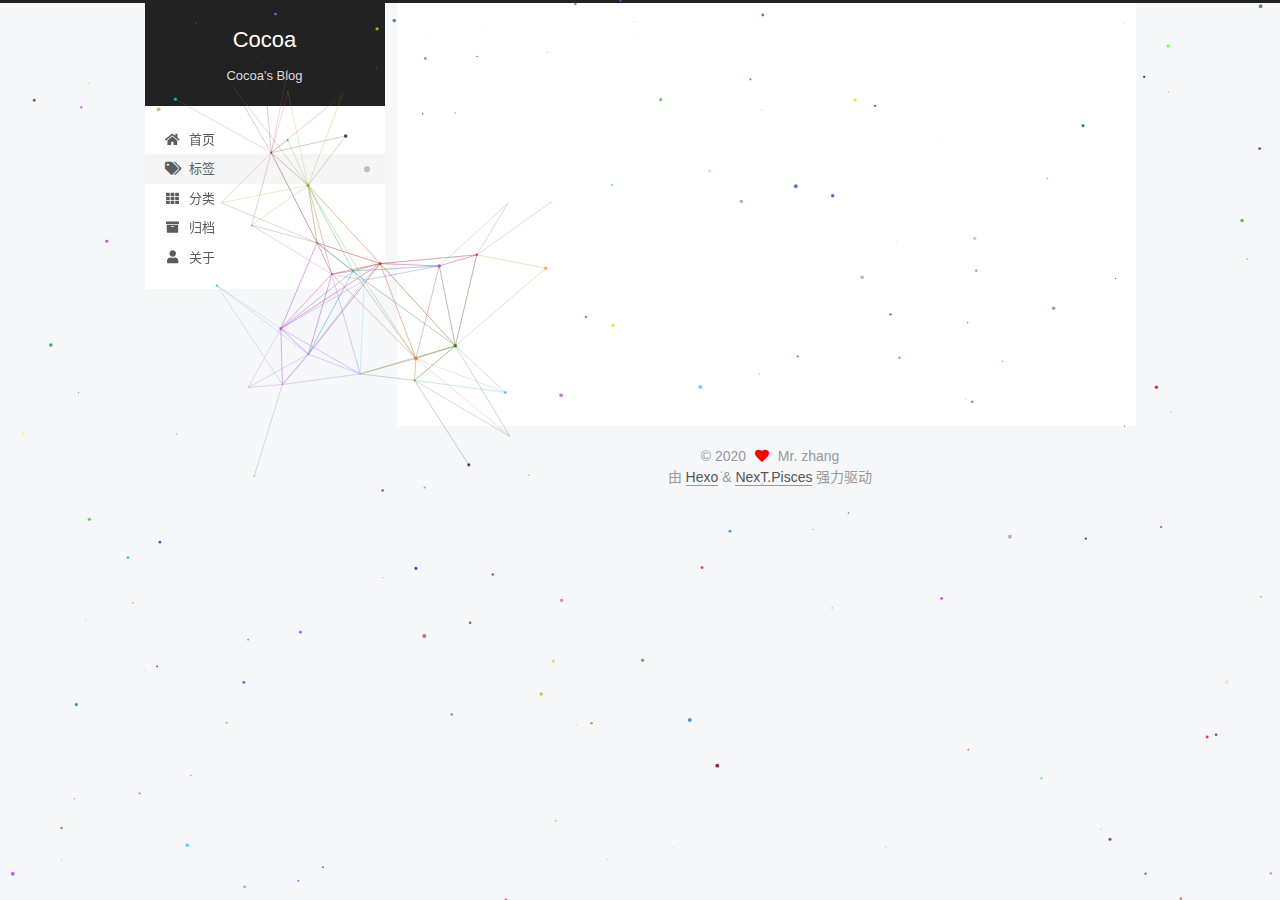
<file: tags/Linux/index.html>
<!DOCTYPE html>
<html lang="zh-CN">
<head>
  <meta charset="UTF-8">
<meta name="viewport" content="width=device-width, initial-scale=1, maximum-scale=2">
<meta name="theme-color" content="#222">
<meta name="generator" content="Hexo 4.2.0">
  <link rel="apple-touch-icon" sizes="180x180" href="/images/apple-touch-icon-next.png">
  <link rel="icon" type="image/png" sizes="32x32" href="/images/favicon-32x32-next.png">
  <link rel="icon" type="image/png" sizes="16x16" href="/images/favicon-16x16-next.png">
  <link rel="mask-icon" href="/images/logo.svg" color="#222">

<link rel="stylesheet" href="/css/main.css">


<link rel="stylesheet" href="/lib/font-awesome/css/all.min.css">

<script id="hexo-configurations">
    var NexT = window.NexT || {};
    var CONFIG = {"hostname":"zlcocoa.github.io","root":"/","scheme":"Pisces","version":"7.8.0","exturl":false,"sidebar":{"position":"left","display":"post","padding":18,"offset":12,"onmobile":false},"highlight":{"enable":true,"auto_detect":false,"line_number":true,"tab_replace":"","wrap":true,"hljs":true},"copycode":{"enable":true,"show_result":true,"style":null},"back2top":{"enable":true,"sidebar":false,"scrollpercent":false},"bookmark":{"enable":false,"color":"#222","save":"auto"},"fancybox":false,"mediumzoom":false,"lazyload":false,"pangu":false,"comments":{"style":"tabs","active":null,"storage":true,"lazyload":false,"nav":null},"algolia":{"hits":{"per_page":10},"labels":{"input_placeholder":"Search for Posts","hits_empty":"We didn't find any results for the search: ${query}","hits_stats":"${hits} results found in ${time} ms"}},"localsearch":{"enable":false,"trigger":"auto","top_n_per_article":1,"unescape":false,"preload":false},"motion":{"enable":true,"async":false,"transition":{"post_block":"fadeIn","post_header":"slideDownIn","post_body":"slideDownIn","coll_header":"slideLeftIn","sidebar":"slideUpIn"}}};
  </script>

  <meta property="og:type" content="website">
<meta property="og:title" content="Cocoa">
<meta property="og:url" content="https://zlcocoa.github.io/tags/Linux/index.html">
<meta property="og:site_name" content="Cocoa">
<meta property="og:locale" content="zh_CN">
<meta property="article:author" content="Mr. zhang">
<meta property="article:tag" content="博客">
<meta property="article:tag" content="技术">
<meta property="article:tag" content="个人">
<meta name="twitter:card" content="summary">

<link rel="canonical" href="https://zlcocoa.github.io/tags/Linux/">


<script id="page-configurations">
  // https://hexo.io/docs/variables.html
  CONFIG.page = {
    sidebar: "",
    isHome : false,
    isPost : false,
    lang   : 'zh-CN'
  };
</script>

  <title>标签: Linux | Cocoa</title>
  






  <noscript>
  <style>
  .use-motion .brand,
  .use-motion .menu-item,
  .sidebar-inner,
  .use-motion .post-block,
  .use-motion .pagination,
  .use-motion .comments,
  .use-motion .post-header,
  .use-motion .post-body,
  .use-motion .collection-header { opacity: initial; }

  .use-motion .site-title,
  .use-motion .site-subtitle {
    opacity: initial;
    top: initial;
  }

  .use-motion .logo-line-before i { left: initial; }
  .use-motion .logo-line-after i { right: initial; }
  </style>
</noscript>

</head>

<body itemscope itemtype="http://schema.org/WebPage">
  <div class="container use-motion">
    <div class="headband"></div>

    <header class="header" itemscope itemtype="http://schema.org/WPHeader">
      <div class="header-inner"><div class="site-brand-container">
  <div class="site-nav-toggle">
    <div class="toggle" aria-label="切换导航栏">
      <span class="toggle-line toggle-line-first"></span>
      <span class="toggle-line toggle-line-middle"></span>
      <span class="toggle-line toggle-line-last"></span>
    </div>
  </div>

  <div class="site-meta">

    <a href="/" class="brand" rel="start">
      <span class="logo-line-before"><i></i></span>
      <h1 class="site-title">Cocoa</h1>
      <span class="logo-line-after"><i></i></span>
    </a>
      <p class="site-subtitle" itemprop="description">Cocoa's Blog</p>
  </div>

  <div class="site-nav-right">
    <div class="toggle popup-trigger">
    </div>
  </div>
</div>




<nav class="site-nav">
  <ul id="menu" class="main-menu menu">
        <li class="menu-item menu-item-home">

    <a href="/" rel="section"><i class="fa fa-home fa-fw"></i>首页</a>

  </li>
        <li class="menu-item menu-item-tags">

    <a href="/tags/" rel="section"><i class="fa fa-tags fa-fw"></i>标签</a>

  </li>
        <li class="menu-item menu-item-categories">

    <a href="/categories/" rel="section"><i class="fa fa-th fa-fw"></i>分类</a>

  </li>
        <li class="menu-item menu-item-archives">

    <a href="/archives/" rel="section"><i class="fa fa-archive fa-fw"></i>归档</a>

  </li>
        <li class="menu-item menu-item-about">

    <a href="/about/" rel="section"><i class="fa fa-user fa-fw"></i>关于</a>

  </li>
  </ul>
</nav>




</div>
    </header>

    
  <div class="back-to-top">
    <i class="fa fa-arrow-up"></i>
    <span>0%</span>
  </div>
  <div class="reading-progress-bar"></div>


    <main class="main">
      <div class="main-inner">
        <div class="content-wrap">
          

          <div class="content tag">
            

  
  
  
  <div class="post-block">
    <div class="posts-collapse">
      <div class="collection-title">
        <h2 class="collection-header">Linux
          <small>标签</small>
        </h2>
      </div>

      
    <div class="collection-year">
      <span class="collection-header">2019</span>
    </div>

  <article itemscope itemtype="http://schema.org/Article">
    <header class="post-header">

      <div class="post-meta">
        <time itemprop="dateCreated"
              datetime="2019-08-28T15:16:42+08:00"
              content="2019-08-28">
          08-28
        </time>
      </div>

      <div class="post-title">
          <a class="post-title-link" href="/2019/08/28/Linux-CentOS%E4%B8%8B%E5%AE%89%E8%A3%85mysql-minimal%E7%89%88%E6%9C%AC%E5%8F%8A%E4%BD%BF%E7%94%A8/" itemprop="url">
            <span itemprop="name">Linux, CentOS下安装mysql minimal版本及使用</span>
          </a>
      </div>

    </header>
  </article>

  <article itemscope itemtype="http://schema.org/Article">
    <header class="post-header">

      <div class="post-meta">
        <time itemprop="dateCreated"
              datetime="2019-08-26T15:24:21+08:00"
              content="2019-08-26">
          08-26
        </time>
      </div>

      <div class="post-title">
          <a class="post-title-link" href="/2019/08/26/redis%E5%AE%89%E8%A3%85%E4%BB%A5%E5%8F%8A%E9%9B%86%E7%BE%A4%E6%90%AD%E5%BB%BA/" itemprop="url">
            <span itemprop="name">redis安装以及集群搭建</span>
          </a>
      </div>

    </header>
  </article>

    </div>
  </div>
  
  
  

  



          </div>
          

<script>
  window.addEventListener('tabs:register', () => {
    let { activeClass } = CONFIG.comments;
    if (CONFIG.comments.storage) {
      activeClass = localStorage.getItem('comments_active') || activeClass;
    }
    if (activeClass) {
      let activeTab = document.querySelector(`a[href="#comment-${activeClass}"]`);
      if (activeTab) {
        activeTab.click();
      }
    }
  });
  if (CONFIG.comments.storage) {
    window.addEventListener('tabs:click', event => {
      if (!event.target.matches('.tabs-comment .tab-content .tab-pane')) return;
      let commentClass = event.target.classList[1];
      localStorage.setItem('comments_active', commentClass);
    });
  }
</script>

        </div>
          
  
  <div class="toggle sidebar-toggle">
    <span class="toggle-line toggle-line-first"></span>
    <span class="toggle-line toggle-line-middle"></span>
    <span class="toggle-line toggle-line-last"></span>
  </div>

  <aside class="sidebar">
    <div class="sidebar-inner">

      <ul class="sidebar-nav motion-element">
        <li class="sidebar-nav-toc">
          文章目录
        </li>
        <li class="sidebar-nav-overview">
          站点概览
        </li>
      </ul>

      <!--noindex-->
      <div class="post-toc-wrap sidebar-panel">
      </div>
      <!--/noindex-->

      <div class="site-overview-wrap sidebar-panel">
        <div class="site-author motion-element" itemprop="author" itemscope itemtype="http://schema.org/Person">
  <p class="site-author-name" itemprop="name">Mr. zhang</p>
  <div class="site-description" itemprop="description"></div>
</div>
<div class="site-state-wrap motion-element">
  <nav class="site-state">
      <div class="site-state-item site-state-posts">
          <a href="/archives/">
        
          <span class="site-state-item-count">2</span>
          <span class="site-state-item-name">日志</span>
        </a>
      </div>
      <div class="site-state-item site-state-categories">
            <a href="/categories/">
          
        <span class="site-state-item-count">2</span>
        <span class="site-state-item-name">分类</span></a>
      </div>
      <div class="site-state-item site-state-tags">
            <a href="/tags/">
          
        <span class="site-state-item-count">4</span>
        <span class="site-state-item-name">标签</span></a>
      </div>
  </nav>
</div>



      </div>

    </div>
  </aside>
  <div id="sidebar-dimmer"></div>


      </div>
    </main>

    <footer class="footer">
      <div class="footer-inner">
        

        

<div class="copyright">
  
  &copy; 
  <span itemprop="copyrightYear">2020</span>
  <span class="with-love">
    <i class="fa fa-heart"></i>
  </span>
  <span class="author" itemprop="copyrightHolder">Mr. zhang</span>
</div>
  <div class="powered-by">由 <a href="https://hexo.io/" class="theme-link" rel="noopener" target="_blank">Hexo</a> & <a href="https://pisces.theme-next.org/" class="theme-link" rel="noopener" target="_blank">NexT.Pisces</a> 强力驱动
  </div>

        








      </div>
    </footer>
  </div>

  <canvas></canvas>

  
  <script src="/lib/anime.min.js"></script>
  <script src="/lib/velocity/velocity.min.js"></script>
  <script src="/lib/velocity/velocity.ui.min.js"></script>

<script src="/js/utils.js"></script>

<script src="/js/motion.js"></script>


<script src="/js/schemes/pisces.js"></script>


<script src="/js/next-boot.js"></script>



<script src="/js/highlight.js"></script>

<script src="/js/highlight-line-numbers.js"></script>

<script src="/js/index.js"></script>


  















  

  

</body>
</html>
</file>
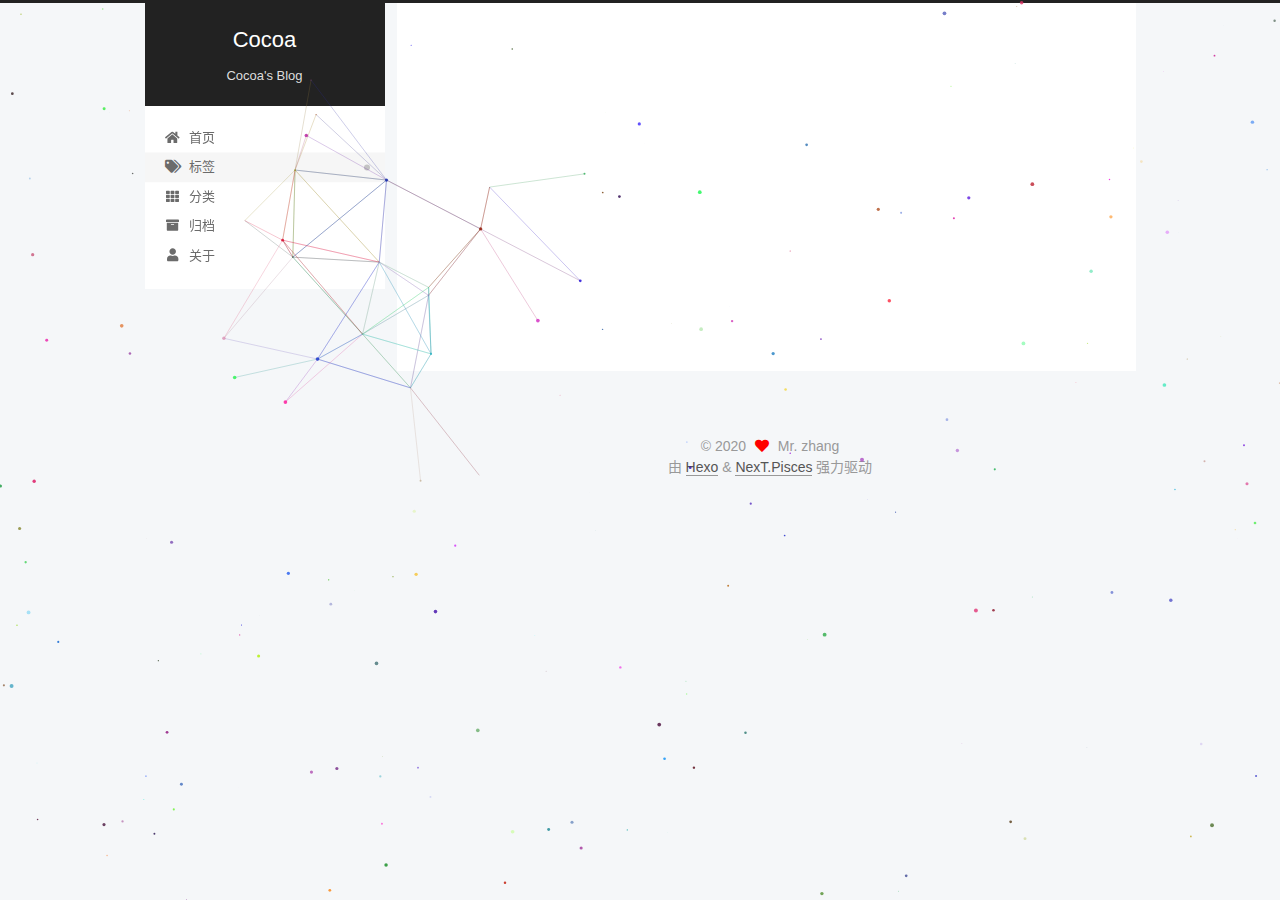
<file: tags/Mysql/index.html>
<!DOCTYPE html>
<html lang="zh-CN">
<head>
  <meta charset="UTF-8">
<meta name="viewport" content="width=device-width, initial-scale=1, maximum-scale=2">
<meta name="theme-color" content="#222">
<meta name="generator" content="Hexo 4.2.0">
  <link rel="apple-touch-icon" sizes="180x180" href="/images/apple-touch-icon-next.png">
  <link rel="icon" type="image/png" sizes="32x32" href="/images/favicon-32x32-next.png">
  <link rel="icon" type="image/png" sizes="16x16" href="/images/favicon-16x16-next.png">
  <link rel="mask-icon" href="/images/logo.svg" color="#222">

<link rel="stylesheet" href="/css/main.css">


<link rel="stylesheet" href="/lib/font-awesome/css/all.min.css">

<script id="hexo-configurations">
    var NexT = window.NexT || {};
    var CONFIG = {"hostname":"zlcocoa.github.io","root":"/","scheme":"Pisces","version":"7.8.0","exturl":false,"sidebar":{"position":"left","display":"post","padding":18,"offset":12,"onmobile":false},"highlight":{"enable":true,"auto_detect":false,"line_number":true,"tab_replace":"","wrap":true,"hljs":true},"copycode":{"enable":true,"show_result":true,"style":null},"back2top":{"enable":true,"sidebar":false,"scrollpercent":false},"bookmark":{"enable":false,"color":"#222","save":"auto"},"fancybox":false,"mediumzoom":false,"lazyload":false,"pangu":false,"comments":{"style":"tabs","active":null,"storage":true,"lazyload":false,"nav":null},"algolia":{"hits":{"per_page":10},"labels":{"input_placeholder":"Search for Posts","hits_empty":"We didn't find any results for the search: ${query}","hits_stats":"${hits} results found in ${time} ms"}},"localsearch":{"enable":false,"trigger":"auto","top_n_per_article":1,"unescape":false,"preload":false},"motion":{"enable":true,"async":false,"transition":{"post_block":"fadeIn","post_header":"slideDownIn","post_body":"slideDownIn","coll_header":"slideLeftIn","sidebar":"slideUpIn"}}};
  </script>

  <meta property="og:type" content="website">
<meta property="og:title" content="Cocoa">
<meta property="og:url" content="https://zlcocoa.github.io/tags/Mysql/index.html">
<meta property="og:site_name" content="Cocoa">
<meta property="og:locale" content="zh_CN">
<meta property="article:author" content="Mr. zhang">
<meta property="article:tag" content="博客">
<meta property="article:tag" content="技术">
<meta property="article:tag" content="个人">
<meta name="twitter:card" content="summary">

<link rel="canonical" href="https://zlcocoa.github.io/tags/Mysql/">


<script id="page-configurations">
  // https://hexo.io/docs/variables.html
  CONFIG.page = {
    sidebar: "",
    isHome : false,
    isPost : false,
    lang   : 'zh-CN'
  };
</script>

  <title>标签: Mysql | Cocoa</title>
  






  <noscript>
  <style>
  .use-motion .brand,
  .use-motion .menu-item,
  .sidebar-inner,
  .use-motion .post-block,
  .use-motion .pagination,
  .use-motion .comments,
  .use-motion .post-header,
  .use-motion .post-body,
  .use-motion .collection-header { opacity: initial; }

  .use-motion .site-title,
  .use-motion .site-subtitle {
    opacity: initial;
    top: initial;
  }

  .use-motion .logo-line-before i { left: initial; }
  .use-motion .logo-line-after i { right: initial; }
  </style>
</noscript>

</head>

<body itemscope itemtype="http://schema.org/WebPage">
  <div class="container use-motion">
    <div class="headband"></div>

    <header class="header" itemscope itemtype="http://schema.org/WPHeader">
      <div class="header-inner"><div class="site-brand-container">
  <div class="site-nav-toggle">
    <div class="toggle" aria-label="切换导航栏">
      <span class="toggle-line toggle-line-first"></span>
      <span class="toggle-line toggle-line-middle"></span>
      <span class="toggle-line toggle-line-last"></span>
    </div>
  </div>

  <div class="site-meta">

    <a href="/" class="brand" rel="start">
      <span class="logo-line-before"><i></i></span>
      <h1 class="site-title">Cocoa</h1>
      <span class="logo-line-after"><i></i></span>
    </a>
      <p class="site-subtitle" itemprop="description">Cocoa's Blog</p>
  </div>

  <div class="site-nav-right">
    <div class="toggle popup-trigger">
    </div>
  </div>
</div>




<nav class="site-nav">
  <ul id="menu" class="main-menu menu">
        <li class="menu-item menu-item-home">

    <a href="/" rel="section"><i class="fa fa-home fa-fw"></i>首页</a>

  </li>
        <li class="menu-item menu-item-tags">

    <a href="/tags/" rel="section"><i class="fa fa-tags fa-fw"></i>标签</a>

  </li>
        <li class="menu-item menu-item-categories">

    <a href="/categories/" rel="section"><i class="fa fa-th fa-fw"></i>分类</a>

  </li>
        <li class="menu-item menu-item-archives">

    <a href="/archives/" rel="section"><i class="fa fa-archive fa-fw"></i>归档</a>

  </li>
        <li class="menu-item menu-item-about">

    <a href="/about/" rel="section"><i class="fa fa-user fa-fw"></i>关于</a>

  </li>
  </ul>
</nav>




</div>
    </header>

    
  <div class="back-to-top">
    <i class="fa fa-arrow-up"></i>
    <span>0%</span>
  </div>
  <div class="reading-progress-bar"></div>


    <main class="main">
      <div class="main-inner">
        <div class="content-wrap">
          

          <div class="content tag">
            

  
  
  
  <div class="post-block">
    <div class="posts-collapse">
      <div class="collection-title">
        <h2 class="collection-header">Mysql
          <small>标签</small>
        </h2>
      </div>

      
    <div class="collection-year">
      <span class="collection-header">2019</span>
    </div>

  <article itemscope itemtype="http://schema.org/Article">
    <header class="post-header">

      <div class="post-meta">
        <time itemprop="dateCreated"
              datetime="2019-08-28T15:16:42+08:00"
              content="2019-08-28">
          08-28
        </time>
      </div>

      <div class="post-title">
          <a class="post-title-link" href="/2019/08/28/Linux-CentOS%E4%B8%8B%E5%AE%89%E8%A3%85mysql-minimal%E7%89%88%E6%9C%AC%E5%8F%8A%E4%BD%BF%E7%94%A8/" itemprop="url">
            <span itemprop="name">Linux, CentOS下安装mysql minimal版本及使用</span>
          </a>
      </div>

    </header>
  </article>

    </div>
  </div>
  
  
  

  



          </div>
          

<script>
  window.addEventListener('tabs:register', () => {
    let { activeClass } = CONFIG.comments;
    if (CONFIG.comments.storage) {
      activeClass = localStorage.getItem('comments_active') || activeClass;
    }
    if (activeClass) {
      let activeTab = document.querySelector(`a[href="#comment-${activeClass}"]`);
      if (activeTab) {
        activeTab.click();
      }
    }
  });
  if (CONFIG.comments.storage) {
    window.addEventListener('tabs:click', event => {
      if (!event.target.matches('.tabs-comment .tab-content .tab-pane')) return;
      let commentClass = event.target.classList[1];
      localStorage.setItem('comments_active', commentClass);
    });
  }
</script>

        </div>
          
  
  <div class="toggle sidebar-toggle">
    <span class="toggle-line toggle-line-first"></span>
    <span class="toggle-line toggle-line-middle"></span>
    <span class="toggle-line toggle-line-last"></span>
  </div>

  <aside class="sidebar">
    <div class="sidebar-inner">

      <ul class="sidebar-nav motion-element">
        <li class="sidebar-nav-toc">
          文章目录
        </li>
        <li class="sidebar-nav-overview">
          站点概览
        </li>
      </ul>

      <!--noindex-->
      <div class="post-toc-wrap sidebar-panel">
      </div>
      <!--/noindex-->

      <div class="site-overview-wrap sidebar-panel">
        <div class="site-author motion-element" itemprop="author" itemscope itemtype="http://schema.org/Person">
  <p class="site-author-name" itemprop="name">Mr. zhang</p>
  <div class="site-description" itemprop="description"></div>
</div>
<div class="site-state-wrap motion-element">
  <nav class="site-state">
      <div class="site-state-item site-state-posts">
          <a href="/archives/">
        
          <span class="site-state-item-count">2</span>
          <span class="site-state-item-name">日志</span>
        </a>
      </div>
      <div class="site-state-item site-state-categories">
            <a href="/categories/">
          
        <span class="site-state-item-count">2</span>
        <span class="site-state-item-name">分类</span></a>
      </div>
      <div class="site-state-item site-state-tags">
            <a href="/tags/">
          
        <span class="site-state-item-count">4</span>
        <span class="site-state-item-name">标签</span></a>
      </div>
  </nav>
</div>



      </div>

    </div>
  </aside>
  <div id="sidebar-dimmer"></div>


      </div>
    </main>

    <footer class="footer">
      <div class="footer-inner">
        

        

<div class="copyright">
  
  &copy; 
  <span itemprop="copyrightYear">2020</span>
  <span class="with-love">
    <i class="fa fa-heart"></i>
  </span>
  <span class="author" itemprop="copyrightHolder">Mr. zhang</span>
</div>
  <div class="powered-by">由 <a href="https://hexo.io/" class="theme-link" rel="noopener" target="_blank">Hexo</a> & <a href="https://pisces.theme-next.org/" class="theme-link" rel="noopener" target="_blank">NexT.Pisces</a> 强力驱动
  </div>

        








      </div>
    </footer>
  </div>

  <canvas></canvas>

  
  <script src="/lib/anime.min.js"></script>
  <script src="/lib/velocity/velocity.min.js"></script>
  <script src="/lib/velocity/velocity.ui.min.js"></script>

<script src="/js/utils.js"></script>

<script src="/js/motion.js"></script>


<script src="/js/schemes/pisces.js"></script>


<script src="/js/next-boot.js"></script>



<script src="/js/highlight.js"></script>

<script src="/js/highlight-line-numbers.js"></script>

<script src="/js/index.js"></script>


  















  

  

</body>
</html>
</file>
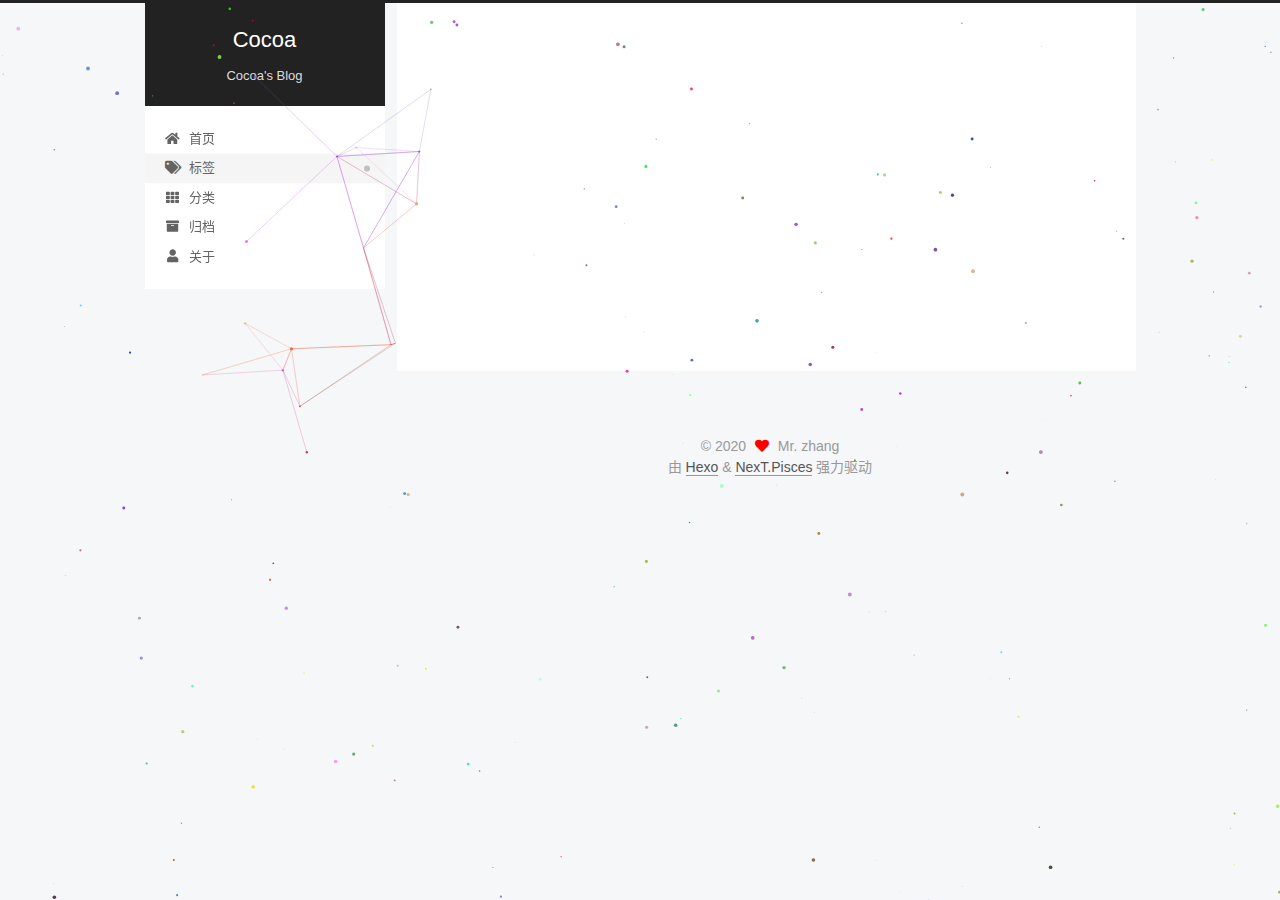
<file: tags/Redis/index.html>
<!DOCTYPE html>
<html lang="zh-CN">
<head>
  <meta charset="UTF-8">
<meta name="viewport" content="width=device-width, initial-scale=1, maximum-scale=2">
<meta name="theme-color" content="#222">
<meta name="generator" content="Hexo 4.2.0">
  <link rel="apple-touch-icon" sizes="180x180" href="/images/apple-touch-icon-next.png">
  <link rel="icon" type="image/png" sizes="32x32" href="/images/favicon-32x32-next.png">
  <link rel="icon" type="image/png" sizes="16x16" href="/images/favicon-16x16-next.png">
  <link rel="mask-icon" href="/images/logo.svg" color="#222">

<link rel="stylesheet" href="/css/main.css">


<link rel="stylesheet" href="/lib/font-awesome/css/all.min.css">

<script id="hexo-configurations">
    var NexT = window.NexT || {};
    var CONFIG = {"hostname":"zlcocoa.github.io","root":"/","scheme":"Pisces","version":"7.8.0","exturl":false,"sidebar":{"position":"left","display":"post","padding":18,"offset":12,"onmobile":false},"highlight":{"enable":true,"auto_detect":false,"line_number":true,"tab_replace":"","wrap":true,"hljs":true},"copycode":{"enable":true,"show_result":true,"style":null},"back2top":{"enable":true,"sidebar":false,"scrollpercent":false},"bookmark":{"enable":false,"color":"#222","save":"auto"},"fancybox":false,"mediumzoom":false,"lazyload":false,"pangu":false,"comments":{"style":"tabs","active":null,"storage":true,"lazyload":false,"nav":null},"algolia":{"hits":{"per_page":10},"labels":{"input_placeholder":"Search for Posts","hits_empty":"We didn't find any results for the search: ${query}","hits_stats":"${hits} results found in ${time} ms"}},"localsearch":{"enable":false,"trigger":"auto","top_n_per_article":1,"unescape":false,"preload":false},"motion":{"enable":true,"async":false,"transition":{"post_block":"fadeIn","post_header":"slideDownIn","post_body":"slideDownIn","coll_header":"slideLeftIn","sidebar":"slideUpIn"}}};
  </script>

  <meta property="og:type" content="website">
<meta property="og:title" content="Cocoa">
<meta property="og:url" content="https://zlcocoa.github.io/tags/Redis/index.html">
<meta property="og:site_name" content="Cocoa">
<meta property="og:locale" content="zh_CN">
<meta property="article:author" content="Mr. zhang">
<meta property="article:tag" content="博客">
<meta property="article:tag" content="技术">
<meta property="article:tag" content="个人">
<meta name="twitter:card" content="summary">

<link rel="canonical" href="https://zlcocoa.github.io/tags/Redis/">


<script id="page-configurations">
  // https://hexo.io/docs/variables.html
  CONFIG.page = {
    sidebar: "",
    isHome : false,
    isPost : false,
    lang   : 'zh-CN'
  };
</script>

  <title>标签: Redis | Cocoa</title>
  






  <noscript>
  <style>
  .use-motion .brand,
  .use-motion .menu-item,
  .sidebar-inner,
  .use-motion .post-block,
  .use-motion .pagination,
  .use-motion .comments,
  .use-motion .post-header,
  .use-motion .post-body,
  .use-motion .collection-header { opacity: initial; }

  .use-motion .site-title,
  .use-motion .site-subtitle {
    opacity: initial;
    top: initial;
  }

  .use-motion .logo-line-before i { left: initial; }
  .use-motion .logo-line-after i { right: initial; }
  </style>
</noscript>

</head>

<body itemscope itemtype="http://schema.org/WebPage">
  <div class="container use-motion">
    <div class="headband"></div>

    <header class="header" itemscope itemtype="http://schema.org/WPHeader">
      <div class="header-inner"><div class="site-brand-container">
  <div class="site-nav-toggle">
    <div class="toggle" aria-label="切换导航栏">
      <span class="toggle-line toggle-line-first"></span>
      <span class="toggle-line toggle-line-middle"></span>
      <span class="toggle-line toggle-line-last"></span>
    </div>
  </div>

  <div class="site-meta">

    <a href="/" class="brand" rel="start">
      <span class="logo-line-before"><i></i></span>
      <h1 class="site-title">Cocoa</h1>
      <span class="logo-line-after"><i></i></span>
    </a>
      <p class="site-subtitle" itemprop="description">Cocoa's Blog</p>
  </div>

  <div class="site-nav-right">
    <div class="toggle popup-trigger">
    </div>
  </div>
</div>




<nav class="site-nav">
  <ul id="menu" class="main-menu menu">
        <li class="menu-item menu-item-home">

    <a href="/" rel="section"><i class="fa fa-home fa-fw"></i>首页</a>

  </li>
        <li class="menu-item menu-item-tags">

    <a href="/tags/" rel="section"><i class="fa fa-tags fa-fw"></i>标签</a>

  </li>
        <li class="menu-item menu-item-categories">

    <a href="/categories/" rel="section"><i class="fa fa-th fa-fw"></i>分类</a>

  </li>
        <li class="menu-item menu-item-archives">

    <a href="/archives/" rel="section"><i class="fa fa-archive fa-fw"></i>归档</a>

  </li>
        <li class="menu-item menu-item-about">

    <a href="/about/" rel="section"><i class="fa fa-user fa-fw"></i>关于</a>

  </li>
  </ul>
</nav>




</div>
    </header>

    
  <div class="back-to-top">
    <i class="fa fa-arrow-up"></i>
    <span>0%</span>
  </div>
  <div class="reading-progress-bar"></div>


    <main class="main">
      <div class="main-inner">
        <div class="content-wrap">
          

          <div class="content tag">
            

  
  
  
  <div class="post-block">
    <div class="posts-collapse">
      <div class="collection-title">
        <h2 class="collection-header">Redis
          <small>标签</small>
        </h2>
      </div>

      
    <div class="collection-year">
      <span class="collection-header">2019</span>
    </div>

  <article itemscope itemtype="http://schema.org/Article">
    <header class="post-header">

      <div class="post-meta">
        <time itemprop="dateCreated"
              datetime="2019-08-26T15:24:21+08:00"
              content="2019-08-26">
          08-26
        </time>
      </div>

      <div class="post-title">
          <a class="post-title-link" href="/2019/08/26/redis%E5%AE%89%E8%A3%85%E4%BB%A5%E5%8F%8A%E9%9B%86%E7%BE%A4%E6%90%AD%E5%BB%BA/" itemprop="url">
            <span itemprop="name">redis安装以及集群搭建</span>
          </a>
      </div>

    </header>
  </article>

    </div>
  </div>
  
  
  

  



          </div>
          

<script>
  window.addEventListener('tabs:register', () => {
    let { activeClass } = CONFIG.comments;
    if (CONFIG.comments.storage) {
      activeClass = localStorage.getItem('comments_active') || activeClass;
    }
    if (activeClass) {
      let activeTab = document.querySelector(`a[href="#comment-${activeClass}"]`);
      if (activeTab) {
        activeTab.click();
      }
    }
  });
  if (CONFIG.comments.storage) {
    window.addEventListener('tabs:click', event => {
      if (!event.target.matches('.tabs-comment .tab-content .tab-pane')) return;
      let commentClass = event.target.classList[1];
      localStorage.setItem('comments_active', commentClass);
    });
  }
</script>

        </div>
          
  
  <div class="toggle sidebar-toggle">
    <span class="toggle-line toggle-line-first"></span>
    <span class="toggle-line toggle-line-middle"></span>
    <span class="toggle-line toggle-line-last"></span>
  </div>

  <aside class="sidebar">
    <div class="sidebar-inner">

      <ul class="sidebar-nav motion-element">
        <li class="sidebar-nav-toc">
          文章目录
        </li>
        <li class="sidebar-nav-overview">
          站点概览
        </li>
      </ul>

      <!--noindex-->
      <div class="post-toc-wrap sidebar-panel">
      </div>
      <!--/noindex-->

      <div class="site-overview-wrap sidebar-panel">
        <div class="site-author motion-element" itemprop="author" itemscope itemtype="http://schema.org/Person">
  <p class="site-author-name" itemprop="name">Mr. zhang</p>
  <div class="site-description" itemprop="description"></div>
</div>
<div class="site-state-wrap motion-element">
  <nav class="site-state">
      <div class="site-state-item site-state-posts">
          <a href="/archives/">
        
          <span class="site-state-item-count">2</span>
          <span class="site-state-item-name">日志</span>
        </a>
      </div>
      <div class="site-state-item site-state-categories">
            <a href="/categories/">
          
        <span class="site-state-item-count">2</span>
        <span class="site-state-item-name">分类</span></a>
      </div>
      <div class="site-state-item site-state-tags">
            <a href="/tags/">
          
        <span class="site-state-item-count">4</span>
        <span class="site-state-item-name">标签</span></a>
      </div>
  </nav>
</div>



      </div>

    </div>
  </aside>
  <div id="sidebar-dimmer"></div>


      </div>
    </main>

    <footer class="footer">
      <div class="footer-inner">
        

        

<div class="copyright">
  
  &copy; 
  <span itemprop="copyrightYear">2020</span>
  <span class="with-love">
    <i class="fa fa-heart"></i>
  </span>
  <span class="author" itemprop="copyrightHolder">Mr. zhang</span>
</div>
  <div class="powered-by">由 <a href="https://hexo.io/" class="theme-link" rel="noopener" target="_blank">Hexo</a> & <a href="https://pisces.theme-next.org/" class="theme-link" rel="noopener" target="_blank">NexT.Pisces</a> 强力驱动
  </div>

        








      </div>
    </footer>
  </div>

  <canvas></canvas>

  
  <script src="/lib/anime.min.js"></script>
  <script src="/lib/velocity/velocity.min.js"></script>
  <script src="/lib/velocity/velocity.ui.min.js"></script>

<script src="/js/utils.js"></script>

<script src="/js/motion.js"></script>


<script src="/js/schemes/pisces.js"></script>


<script src="/js/next-boot.js"></script>



<script src="/js/highlight.js"></script>

<script src="/js/highlight-line-numbers.js"></script>

<script src="/js/index.js"></script>


  















  

  

</body>
</html>
</file>
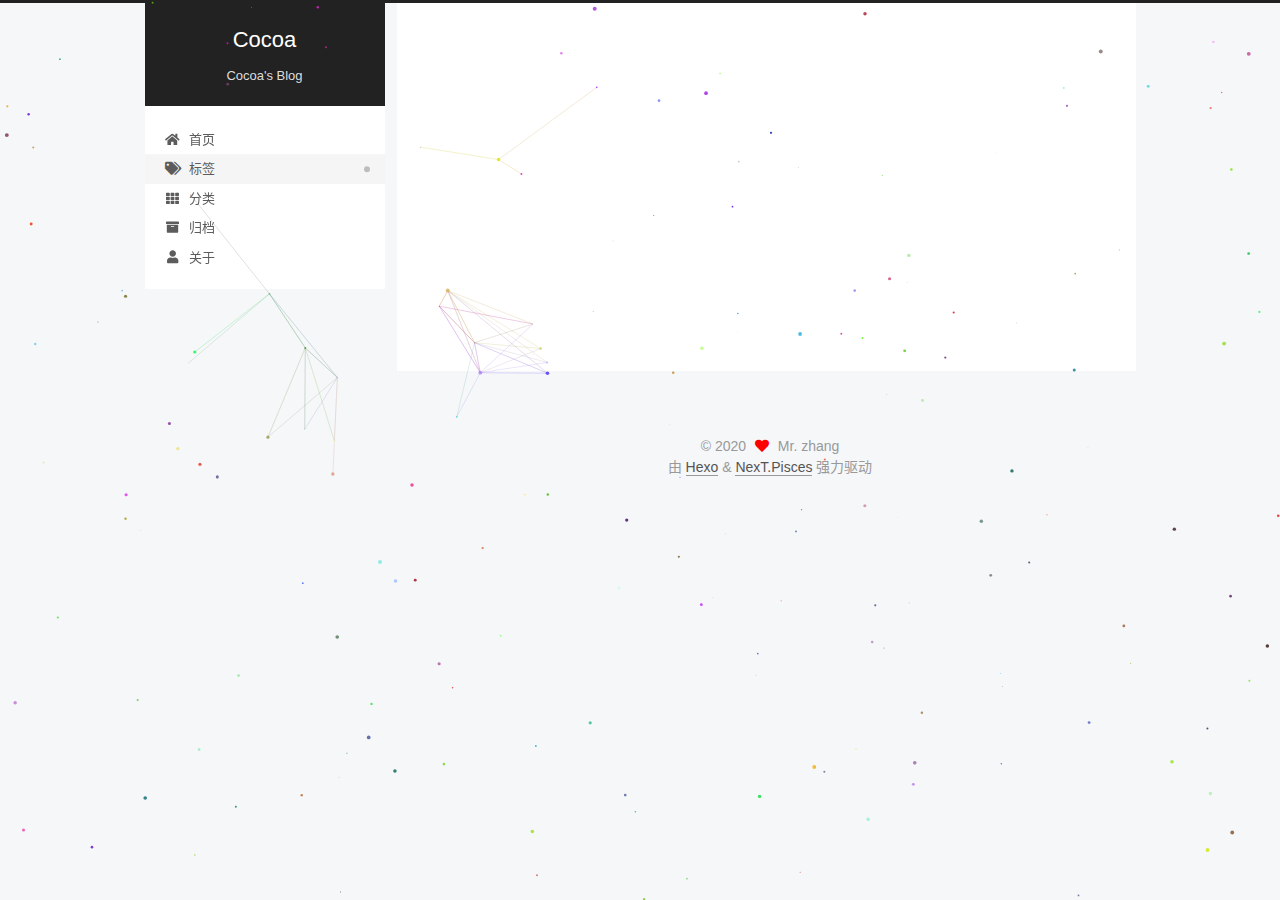
<file: tags/集群/index.html>
<!DOCTYPE html>
<html lang="zh-CN">
<head>
  <meta charset="UTF-8">
<meta name="viewport" content="width=device-width, initial-scale=1, maximum-scale=2">
<meta name="theme-color" content="#222">
<meta name="generator" content="Hexo 4.2.0">
  <link rel="apple-touch-icon" sizes="180x180" href="/images/apple-touch-icon-next.png">
  <link rel="icon" type="image/png" sizes="32x32" href="/images/favicon-32x32-next.png">
  <link rel="icon" type="image/png" sizes="16x16" href="/images/favicon-16x16-next.png">
  <link rel="mask-icon" href="/images/logo.svg" color="#222">

<link rel="stylesheet" href="/css/main.css">


<link rel="stylesheet" href="/lib/font-awesome/css/all.min.css">

<script id="hexo-configurations">
    var NexT = window.NexT || {};
    var CONFIG = {"hostname":"zlcocoa.github.io","root":"/","scheme":"Pisces","version":"7.8.0","exturl":false,"sidebar":{"position":"left","display":"post","padding":18,"offset":12,"onmobile":false},"highlight":{"enable":true,"auto_detect":false,"line_number":true,"tab_replace":"","wrap":true,"hljs":true},"copycode":{"enable":true,"show_result":true,"style":null},"back2top":{"enable":true,"sidebar":false,"scrollpercent":false},"bookmark":{"enable":false,"color":"#222","save":"auto"},"fancybox":false,"mediumzoom":false,"lazyload":false,"pangu":false,"comments":{"style":"tabs","active":null,"storage":true,"lazyload":false,"nav":null},"algolia":{"hits":{"per_page":10},"labels":{"input_placeholder":"Search for Posts","hits_empty":"We didn't find any results for the search: ${query}","hits_stats":"${hits} results found in ${time} ms"}},"localsearch":{"enable":false,"trigger":"auto","top_n_per_article":1,"unescape":false,"preload":false},"motion":{"enable":true,"async":false,"transition":{"post_block":"fadeIn","post_header":"slideDownIn","post_body":"slideDownIn","coll_header":"slideLeftIn","sidebar":"slideUpIn"}}};
  </script>

  <meta property="og:type" content="website">
<meta property="og:title" content="Cocoa">
<meta property="og:url" content="https://zlcocoa.github.io/tags/%E9%9B%86%E7%BE%A4/index.html">
<meta property="og:site_name" content="Cocoa">
<meta property="og:locale" content="zh_CN">
<meta property="article:author" content="Mr. zhang">
<meta property="article:tag" content="博客">
<meta property="article:tag" content="技术">
<meta property="article:tag" content="个人">
<meta name="twitter:card" content="summary">

<link rel="canonical" href="https://zlcocoa.github.io/tags/%E9%9B%86%E7%BE%A4/">


<script id="page-configurations">
  // https://hexo.io/docs/variables.html
  CONFIG.page = {
    sidebar: "",
    isHome : false,
    isPost : false,
    lang   : 'zh-CN'
  };
</script>

  <title>标签: 集群 | Cocoa</title>
  






  <noscript>
  <style>
  .use-motion .brand,
  .use-motion .menu-item,
  .sidebar-inner,
  .use-motion .post-block,
  .use-motion .pagination,
  .use-motion .comments,
  .use-motion .post-header,
  .use-motion .post-body,
  .use-motion .collection-header { opacity: initial; }

  .use-motion .site-title,
  .use-motion .site-subtitle {
    opacity: initial;
    top: initial;
  }

  .use-motion .logo-line-before i { left: initial; }
  .use-motion .logo-line-after i { right: initial; }
  </style>
</noscript>

</head>

<body itemscope itemtype="http://schema.org/WebPage">
  <div class="container use-motion">
    <div class="headband"></div>

    <header class="header" itemscope itemtype="http://schema.org/WPHeader">
      <div class="header-inner"><div class="site-brand-container">
  <div class="site-nav-toggle">
    <div class="toggle" aria-label="切换导航栏">
      <span class="toggle-line toggle-line-first"></span>
      <span class="toggle-line toggle-line-middle"></span>
      <span class="toggle-line toggle-line-last"></span>
    </div>
  </div>

  <div class="site-meta">

    <a href="/" class="brand" rel="start">
      <span class="logo-line-before"><i></i></span>
      <h1 class="site-title">Cocoa</h1>
      <span class="logo-line-after"><i></i></span>
    </a>
      <p class="site-subtitle" itemprop="description">Cocoa's Blog</p>
  </div>

  <div class="site-nav-right">
    <div class="toggle popup-trigger">
    </div>
  </div>
</div>




<nav class="site-nav">
  <ul id="menu" class="main-menu menu">
        <li class="menu-item menu-item-home">

    <a href="/" rel="section"><i class="fa fa-home fa-fw"></i>首页</a>

  </li>
        <li class="menu-item menu-item-tags">

    <a href="/tags/" rel="section"><i class="fa fa-tags fa-fw"></i>标签</a>

  </li>
        <li class="menu-item menu-item-categories">

    <a href="/categories/" rel="section"><i class="fa fa-th fa-fw"></i>分类</a>

  </li>
        <li class="menu-item menu-item-archives">

    <a href="/archives/" rel="section"><i class="fa fa-archive fa-fw"></i>归档</a>

  </li>
        <li class="menu-item menu-item-about">

    <a href="/about/" rel="section"><i class="fa fa-user fa-fw"></i>关于</a>

  </li>
  </ul>
</nav>




</div>
    </header>

    
  <div class="back-to-top">
    <i class="fa fa-arrow-up"></i>
    <span>0%</span>
  </div>
  <div class="reading-progress-bar"></div>


    <main class="main">
      <div class="main-inner">
        <div class="content-wrap">
          

          <div class="content tag">
            

  
  
  
  <div class="post-block">
    <div class="posts-collapse">
      <div class="collection-title">
        <h2 class="collection-header">集群
          <small>标签</small>
        </h2>
      </div>

      
    <div class="collection-year">
      <span class="collection-header">2019</span>
    </div>

  <article itemscope itemtype="http://schema.org/Article">
    <header class="post-header">

      <div class="post-meta">
        <time itemprop="dateCreated"
              datetime="2019-08-26T15:24:21+08:00"
              content="2019-08-26">
          08-26
        </time>
      </div>

      <div class="post-title">
          <a class="post-title-link" href="/2019/08/26/redis%E5%AE%89%E8%A3%85%E4%BB%A5%E5%8F%8A%E9%9B%86%E7%BE%A4%E6%90%AD%E5%BB%BA/" itemprop="url">
            <span itemprop="name">redis安装以及集群搭建</span>
          </a>
      </div>

    </header>
  </article>

    </div>
  </div>
  
  
  

  



          </div>
          

<script>
  window.addEventListener('tabs:register', () => {
    let { activeClass } = CONFIG.comments;
    if (CONFIG.comments.storage) {
      activeClass = localStorage.getItem('comments_active') || activeClass;
    }
    if (activeClass) {
      let activeTab = document.querySelector(`a[href="#comment-${activeClass}"]`);
      if (activeTab) {
        activeTab.click();
      }
    }
  });
  if (CONFIG.comments.storage) {
    window.addEventListener('tabs:click', event => {
      if (!event.target.matches('.tabs-comment .tab-content .tab-pane')) return;
      let commentClass = event.target.classList[1];
      localStorage.setItem('comments_active', commentClass);
    });
  }
</script>

        </div>
          
  
  <div class="toggle sidebar-toggle">
    <span class="toggle-line toggle-line-first"></span>
    <span class="toggle-line toggle-line-middle"></span>
    <span class="toggle-line toggle-line-last"></span>
  </div>

  <aside class="sidebar">
    <div class="sidebar-inner">

      <ul class="sidebar-nav motion-element">
        <li class="sidebar-nav-toc">
          文章目录
        </li>
        <li class="sidebar-nav-overview">
          站点概览
        </li>
      </ul>

      <!--noindex-->
      <div class="post-toc-wrap sidebar-panel">
      </div>
      <!--/noindex-->

      <div class="site-overview-wrap sidebar-panel">
        <div class="site-author motion-element" itemprop="author" itemscope itemtype="http://schema.org/Person">
  <p class="site-author-name" itemprop="name">Mr. zhang</p>
  <div class="site-description" itemprop="description"></div>
</div>
<div class="site-state-wrap motion-element">
  <nav class="site-state">
      <div class="site-state-item site-state-posts">
          <a href="/archives/">
        
          <span class="site-state-item-count">2</span>
          <span class="site-state-item-name">日志</span>
        </a>
      </div>
      <div class="site-state-item site-state-categories">
            <a href="/categories/">
          
        <span class="site-state-item-count">2</span>
        <span class="site-state-item-name">分类</span></a>
      </div>
      <div class="site-state-item site-state-tags">
            <a href="/tags/">
          
        <span class="site-state-item-count">4</span>
        <span class="site-state-item-name">标签</span></a>
      </div>
  </nav>
</div>



      </div>

    </div>
  </aside>
  <div id="sidebar-dimmer"></div>


      </div>
    </main>

    <footer class="footer">
      <div class="footer-inner">
        

        

<div class="copyright">
  
  &copy; 
  <span itemprop="copyrightYear">2020</span>
  <span class="with-love">
    <i class="fa fa-heart"></i>
  </span>
  <span class="author" itemprop="copyrightHolder">Mr. zhang</span>
</div>
  <div class="powered-by">由 <a href="https://hexo.io/" class="theme-link" rel="noopener" target="_blank">Hexo</a> & <a href="https://pisces.theme-next.org/" class="theme-link" rel="noopener" target="_blank">NexT.Pisces</a> 强力驱动
  </div>

        








      </div>
    </footer>
  </div>

  <canvas></canvas>

  
  <script src="/lib/anime.min.js"></script>
  <script src="/lib/velocity/velocity.min.js"></script>
  <script src="/lib/velocity/velocity.ui.min.js"></script>

<script src="/js/utils.js"></script>

<script src="/js/motion.js"></script>


<script src="/js/schemes/pisces.js"></script>


<script src="/js/next-boot.js"></script>



<script src="/js/highlight.js"></script>

<script src="/js/highlight-line-numbers.js"></script>

<script src="/js/index.js"></script>


  















  

  

</body>
</html>
</file>
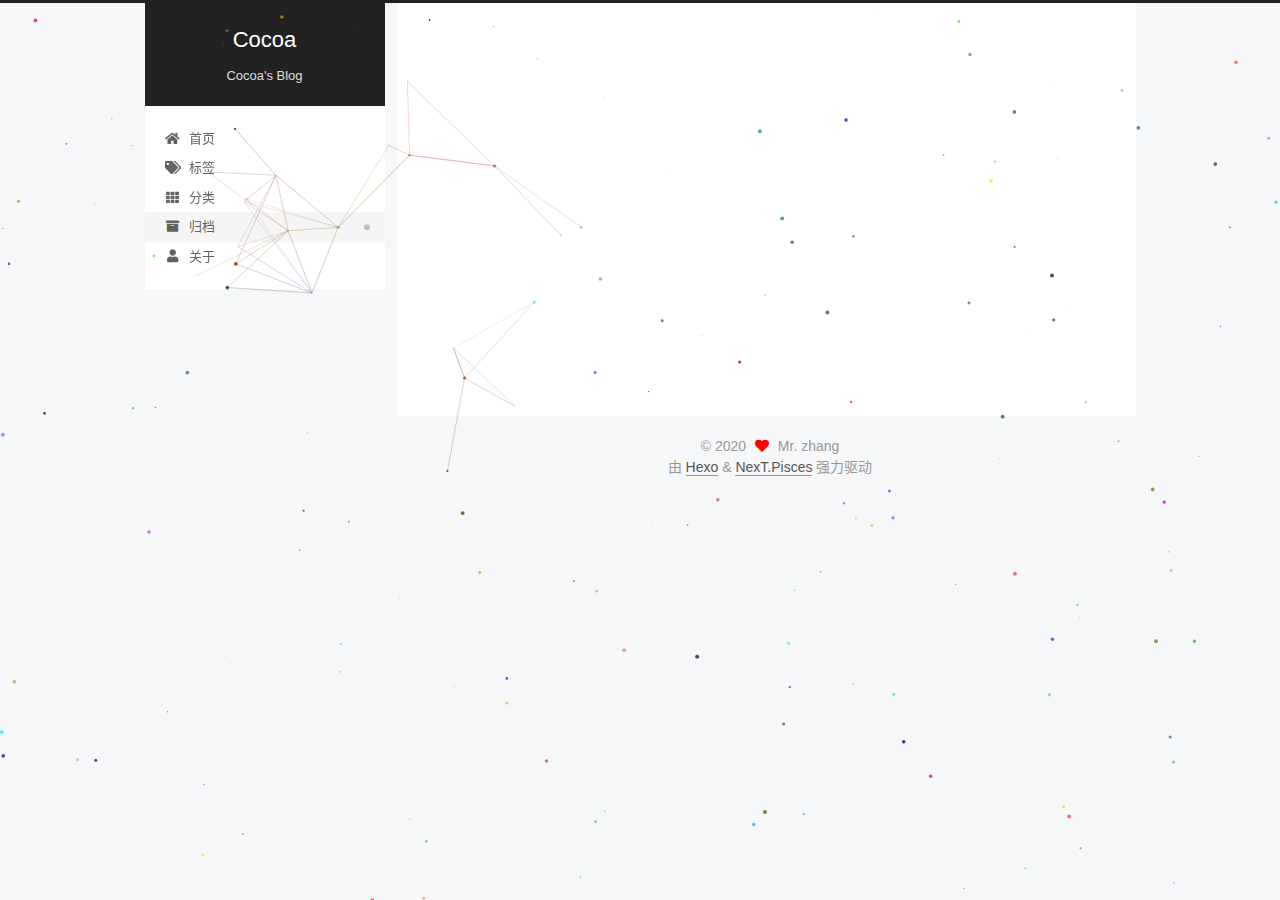
<file: archives/2019/08/index.html>
<!DOCTYPE html>
<html lang="zh-CN">
<head>
  <meta charset="UTF-8">
<meta name="viewport" content="width=device-width, initial-scale=1, maximum-scale=2">
<meta name="theme-color" content="#222">
<meta name="generator" content="Hexo 4.2.0">
  <link rel="apple-touch-icon" sizes="180x180" href="/images/apple-touch-icon-next.png">
  <link rel="icon" type="image/png" sizes="32x32" href="/images/favicon-32x32-next.png">
  <link rel="icon" type="image/png" sizes="16x16" href="/images/favicon-16x16-next.png">
  <link rel="mask-icon" href="/images/logo.svg" color="#222">

<link rel="stylesheet" href="/css/main.css">


<link rel="stylesheet" href="/lib/font-awesome/css/all.min.css">

<script id="hexo-configurations">
    var NexT = window.NexT || {};
    var CONFIG = {"hostname":"zlcocoa.github.io","root":"/","scheme":"Pisces","version":"7.8.0","exturl":false,"sidebar":{"position":"left","display":"post","padding":18,"offset":12,"onmobile":false},"highlight":{"enable":true,"auto_detect":false,"line_number":true,"tab_replace":"","wrap":true,"hljs":true},"copycode":{"enable":true,"show_result":true,"style":null},"back2top":{"enable":true,"sidebar":false,"scrollpercent":false},"bookmark":{"enable":false,"color":"#222","save":"auto"},"fancybox":false,"mediumzoom":false,"lazyload":false,"pangu":false,"comments":{"style":"tabs","active":null,"storage":true,"lazyload":false,"nav":null},"algolia":{"hits":{"per_page":10},"labels":{"input_placeholder":"Search for Posts","hits_empty":"We didn't find any results for the search: ${query}","hits_stats":"${hits} results found in ${time} ms"}},"localsearch":{"enable":false,"trigger":"auto","top_n_per_article":1,"unescape":false,"preload":false},"motion":{"enable":true,"async":false,"transition":{"post_block":"fadeIn","post_header":"slideDownIn","post_body":"slideDownIn","coll_header":"slideLeftIn","sidebar":"slideUpIn"}}};
  </script>

  <meta property="og:type" content="website">
<meta property="og:title" content="Cocoa">
<meta property="og:url" content="https://zlcocoa.github.io/archives/2019/08/index.html">
<meta property="og:site_name" content="Cocoa">
<meta property="og:locale" content="zh_CN">
<meta property="article:author" content="Mr. zhang">
<meta property="article:tag" content="博客">
<meta property="article:tag" content="技术">
<meta property="article:tag" content="个人">
<meta name="twitter:card" content="summary">

<link rel="canonical" href="https://zlcocoa.github.io/archives/2019/08/">


<script id="page-configurations">
  // https://hexo.io/docs/variables.html
  CONFIG.page = {
    sidebar: "",
    isHome : false,
    isPost : false,
    lang   : 'zh-CN'
  };
</script>

  <title>归档 | Cocoa</title>
  






  <noscript>
  <style>
  .use-motion .brand,
  .use-motion .menu-item,
  .sidebar-inner,
  .use-motion .post-block,
  .use-motion .pagination,
  .use-motion .comments,
  .use-motion .post-header,
  .use-motion .post-body,
  .use-motion .collection-header { opacity: initial; }

  .use-motion .site-title,
  .use-motion .site-subtitle {
    opacity: initial;
    top: initial;
  }

  .use-motion .logo-line-before i { left: initial; }
  .use-motion .logo-line-after i { right: initial; }
  </style>
</noscript>

</head>

<body itemscope itemtype="http://schema.org/WebPage">
  <div class="container use-motion">
    <div class="headband"></div>

    <header class="header" itemscope itemtype="http://schema.org/WPHeader">
      <div class="header-inner"><div class="site-brand-container">
  <div class="site-nav-toggle">
    <div class="toggle" aria-label="切换导航栏">
      <span class="toggle-line toggle-line-first"></span>
      <span class="toggle-line toggle-line-middle"></span>
      <span class="toggle-line toggle-line-last"></span>
    </div>
  </div>

  <div class="site-meta">

    <a href="/" class="brand" rel="start">
      <span class="logo-line-before"><i></i></span>
      <h1 class="site-title">Cocoa</h1>
      <span class="logo-line-after"><i></i></span>
    </a>
      <p class="site-subtitle" itemprop="description">Cocoa's Blog</p>
  </div>

  <div class="site-nav-right">
    <div class="toggle popup-trigger">
    </div>
  </div>
</div>




<nav class="site-nav">
  <ul id="menu" class="main-menu menu">
        <li class="menu-item menu-item-home">

    <a href="/" rel="section"><i class="fa fa-home fa-fw"></i>首页</a>

  </li>
        <li class="menu-item menu-item-tags">

    <a href="/tags/" rel="section"><i class="fa fa-tags fa-fw"></i>标签</a>

  </li>
        <li class="menu-item menu-item-categories">

    <a href="/categories/" rel="section"><i class="fa fa-th fa-fw"></i>分类</a>

  </li>
        <li class="menu-item menu-item-archives">

    <a href="/archives/" rel="section"><i class="fa fa-archive fa-fw"></i>归档</a>

  </li>
        <li class="menu-item menu-item-about">

    <a href="/about/" rel="section"><i class="fa fa-user fa-fw"></i>关于</a>

  </li>
  </ul>
</nav>




</div>
    </header>

    
  <div class="back-to-top">
    <i class="fa fa-arrow-up"></i>
    <span>0%</span>
  </div>
  <div class="reading-progress-bar"></div>


    <main class="main">
      <div class="main-inner">
        <div class="content-wrap">
          

          <div class="content archive">
            

  
  
  
  <div class="post-block">
    <div class="posts-collapse">
      <div class="collection-title">
        <span class="collection-header">嗯..! 目前共计 2 篇日志。 继续努力。</span>
      </div>

      
    <div class="collection-year">
      <span class="collection-header">2019</span>
    </div>

  <article itemscope itemtype="http://schema.org/Article">
    <header class="post-header">

      <div class="post-meta">
        <time itemprop="dateCreated"
              datetime="2019-08-28T15:16:42+08:00"
              content="2019-08-28">
          08-28
        </time>
      </div>

      <div class="post-title">
          <a class="post-title-link" href="/2019/08/28/Linux-CentOS%E4%B8%8B%E5%AE%89%E8%A3%85mysql-minimal%E7%89%88%E6%9C%AC%E5%8F%8A%E4%BD%BF%E7%94%A8/" itemprop="url">
            <span itemprop="name">Linux, CentOS下安装mysql minimal版本及使用</span>
          </a>
      </div>

    </header>
  </article>

  <article itemscope itemtype="http://schema.org/Article">
    <header class="post-header">

      <div class="post-meta">
        <time itemprop="dateCreated"
              datetime="2019-08-26T15:24:21+08:00"
              content="2019-08-26">
          08-26
        </time>
      </div>

      <div class="post-title">
          <a class="post-title-link" href="/2019/08/26/redis%E5%AE%89%E8%A3%85%E4%BB%A5%E5%8F%8A%E9%9B%86%E7%BE%A4%E6%90%AD%E5%BB%BA/" itemprop="url">
            <span itemprop="name">redis安装以及集群搭建</span>
          </a>
      </div>

    </header>
  </article>


    </div>
  </div>
  
  
  

  



          </div>
          

<script>
  window.addEventListener('tabs:register', () => {
    let { activeClass } = CONFIG.comments;
    if (CONFIG.comments.storage) {
      activeClass = localStorage.getItem('comments_active') || activeClass;
    }
    if (activeClass) {
      let activeTab = document.querySelector(`a[href="#comment-${activeClass}"]`);
      if (activeTab) {
        activeTab.click();
      }
    }
  });
  if (CONFIG.comments.storage) {
    window.addEventListener('tabs:click', event => {
      if (!event.target.matches('.tabs-comment .tab-content .tab-pane')) return;
      let commentClass = event.target.classList[1];
      localStorage.setItem('comments_active', commentClass);
    });
  }
</script>

        </div>
          
  
  <div class="toggle sidebar-toggle">
    <span class="toggle-line toggle-line-first"></span>
    <span class="toggle-line toggle-line-middle"></span>
    <span class="toggle-line toggle-line-last"></span>
  </div>

  <aside class="sidebar">
    <div class="sidebar-inner">

      <ul class="sidebar-nav motion-element">
        <li class="sidebar-nav-toc">
          文章目录
        </li>
        <li class="sidebar-nav-overview">
          站点概览
        </li>
      </ul>

      <!--noindex-->
      <div class="post-toc-wrap sidebar-panel">
      </div>
      <!--/noindex-->

      <div class="site-overview-wrap sidebar-panel">
        <div class="site-author motion-element" itemprop="author" itemscope itemtype="http://schema.org/Person">
  <p class="site-author-name" itemprop="name">Mr. zhang</p>
  <div class="site-description" itemprop="description"></div>
</div>
<div class="site-state-wrap motion-element">
  <nav class="site-state">
      <div class="site-state-item site-state-posts">
          <a href="/archives/">
        
          <span class="site-state-item-count">2</span>
          <span class="site-state-item-name">日志</span>
        </a>
      </div>
      <div class="site-state-item site-state-categories">
            <a href="/categories/">
          
        <span class="site-state-item-count">2</span>
        <span class="site-state-item-name">分类</span></a>
      </div>
      <div class="site-state-item site-state-tags">
            <a href="/tags/">
          
        <span class="site-state-item-count">4</span>
        <span class="site-state-item-name">标签</span></a>
      </div>
  </nav>
</div>



      </div>

    </div>
  </aside>
  <div id="sidebar-dimmer"></div>


      </div>
    </main>

    <footer class="footer">
      <div class="footer-inner">
        

        

<div class="copyright">
  
  &copy; 
  <span itemprop="copyrightYear">2020</span>
  <span class="with-love">
    <i class="fa fa-heart"></i>
  </span>
  <span class="author" itemprop="copyrightHolder">Mr. zhang</span>
</div>
  <div class="powered-by">由 <a href="https://hexo.io/" class="theme-link" rel="noopener" target="_blank">Hexo</a> & <a href="https://pisces.theme-next.org/" class="theme-link" rel="noopener" target="_blank">NexT.Pisces</a> 强力驱动
  </div>

        








      </div>
    </footer>
  </div>

  <canvas></canvas>

  
  <script src="/lib/anime.min.js"></script>
  <script src="/lib/velocity/velocity.min.js"></script>
  <script src="/lib/velocity/velocity.ui.min.js"></script>

<script src="/js/utils.js"></script>

<script src="/js/motion.js"></script>


<script src="/js/schemes/pisces.js"></script>


<script src="/js/next-boot.js"></script>



<script src="/js/highlight.js"></script>

<script src="/js/highlight-line-numbers.js"></script>

<script src="/js/index.js"></script>


  















  

  

</body>
</html>
</file>
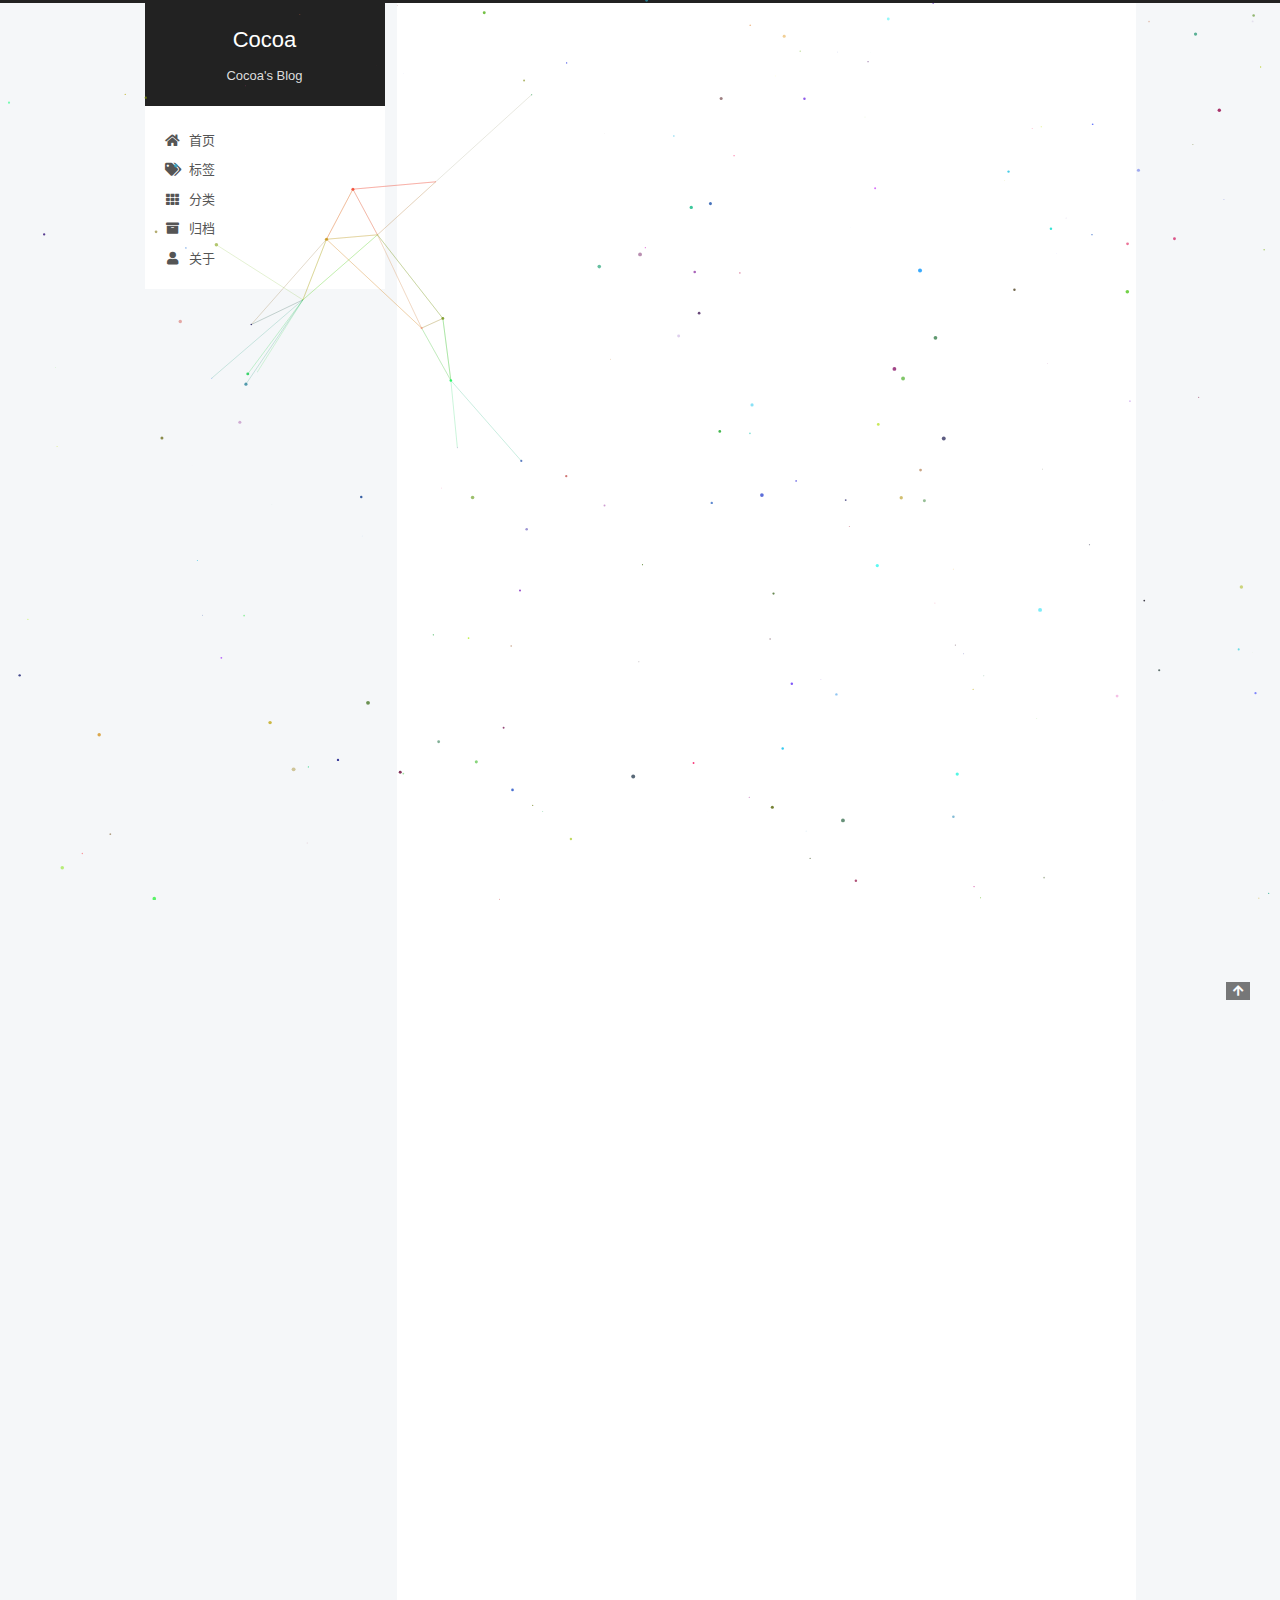
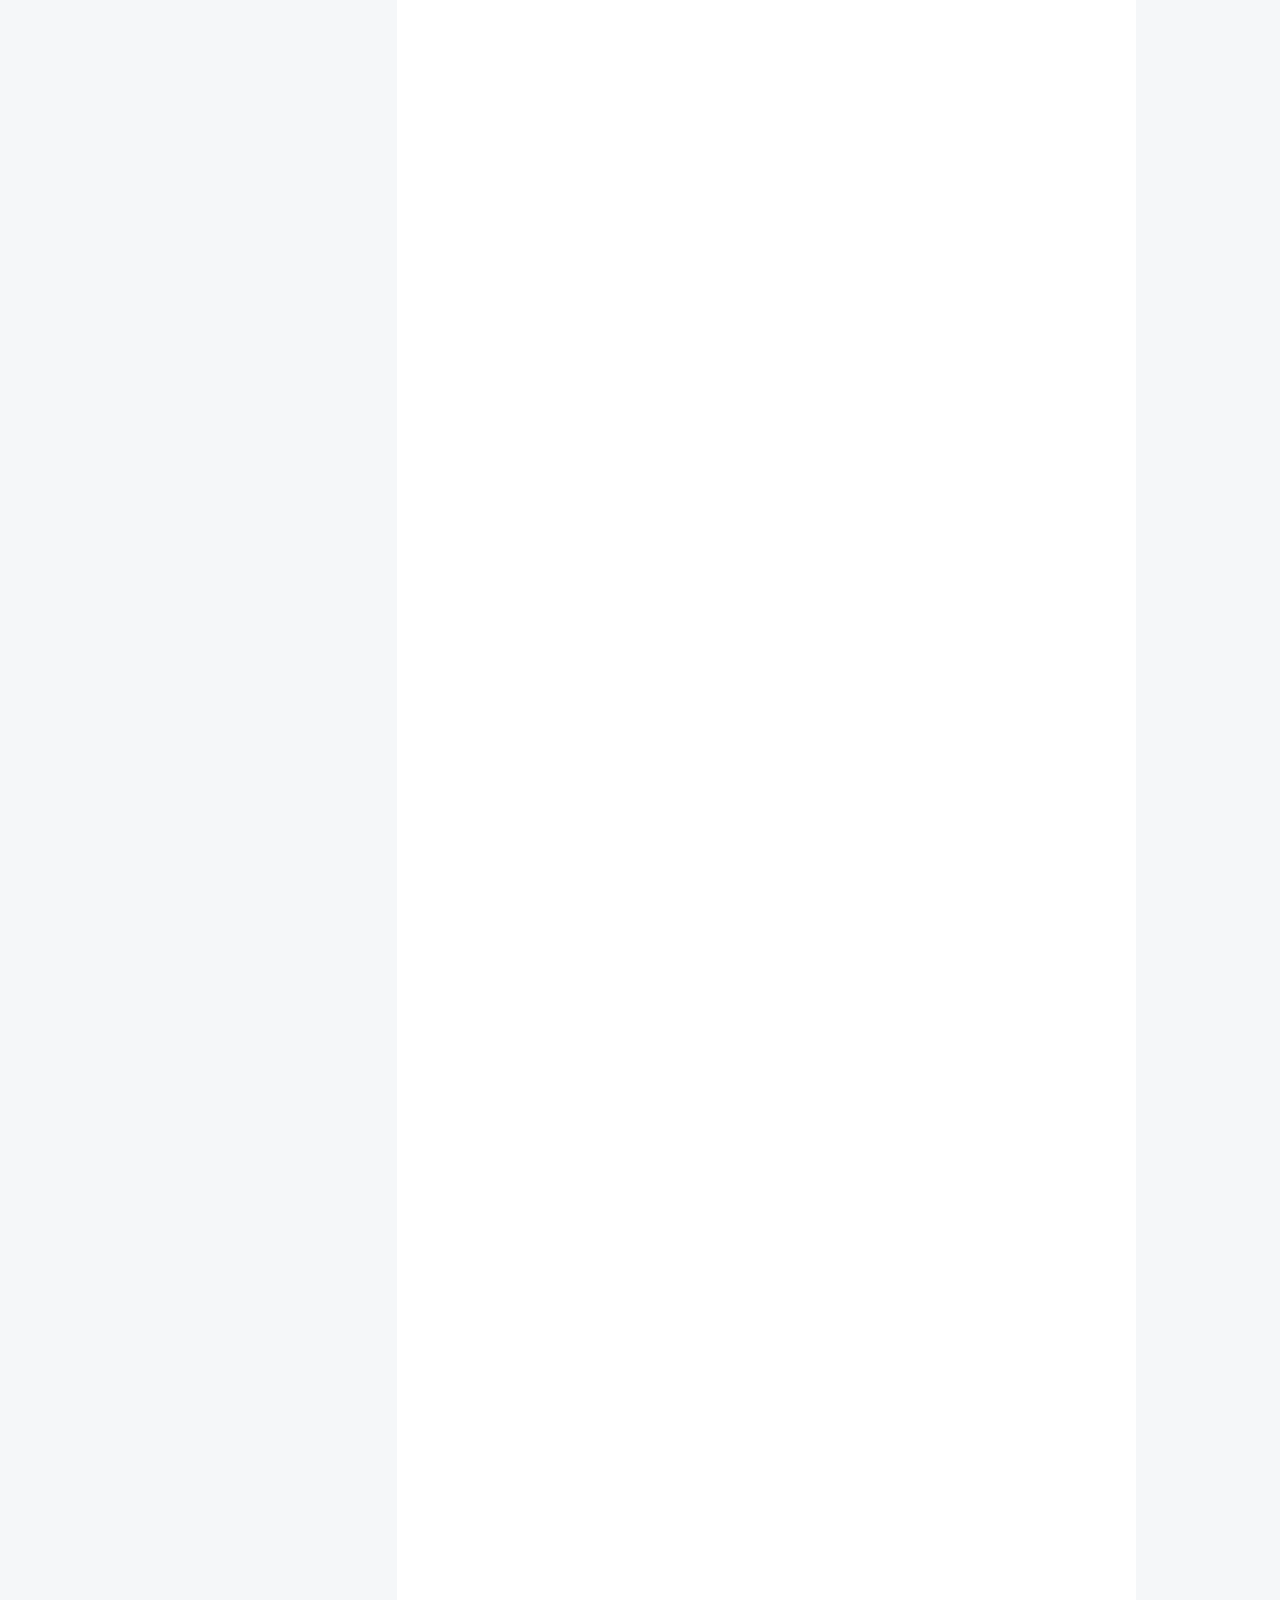
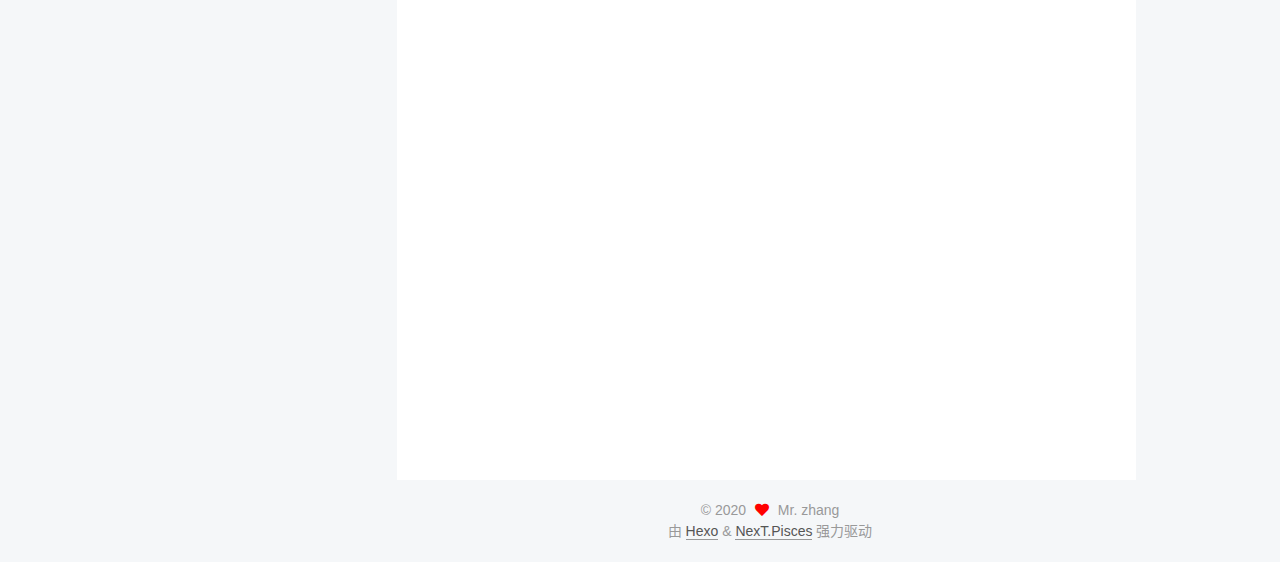
<file: 2019/08/26/redis安装以及集群搭建/index.html>
<!DOCTYPE html>
<html lang="zh-CN">
<head>
  <meta charset="UTF-8">
<meta name="viewport" content="width=device-width, initial-scale=1, maximum-scale=2">
<meta name="theme-color" content="#222">
<meta name="generator" content="Hexo 4.2.0">
  <link rel="apple-touch-icon" sizes="180x180" href="/images/apple-touch-icon-next.png">
  <link rel="icon" type="image/png" sizes="32x32" href="/images/favicon-32x32-next.png">
  <link rel="icon" type="image/png" sizes="16x16" href="/images/favicon-16x16-next.png">
  <link rel="mask-icon" href="/images/logo.svg" color="#222">

<link rel="stylesheet" href="/css/main.css">


<link rel="stylesheet" href="/lib/font-awesome/css/all.min.css">

<script id="hexo-configurations">
    var NexT = window.NexT || {};
    var CONFIG = {"hostname":"zlcocoa.github.io","root":"/","scheme":"Pisces","version":"7.8.0","exturl":false,"sidebar":{"position":"left","display":"post","padding":18,"offset":12,"onmobile":false},"highlight":{"enable":true,"auto_detect":false,"line_number":true,"tab_replace":"","wrap":true,"hljs":true},"copycode":{"enable":true,"show_result":true,"style":null},"back2top":{"enable":true,"sidebar":false,"scrollpercent":false},"bookmark":{"enable":false,"color":"#222","save":"auto"},"fancybox":false,"mediumzoom":false,"lazyload":false,"pangu":false,"comments":{"style":"tabs","active":null,"storage":true,"lazyload":false,"nav":null},"algolia":{"hits":{"per_page":10},"labels":{"input_placeholder":"Search for Posts","hits_empty":"We didn't find any results for the search: ${query}","hits_stats":"${hits} results found in ${time} ms"}},"localsearch":{"enable":false,"trigger":"auto","top_n_per_article":1,"unescape":false,"preload":false},"motion":{"enable":true,"async":false,"transition":{"post_block":"fadeIn","post_header":"slideDownIn","post_body":"slideDownIn","coll_header":"slideLeftIn","sidebar":"slideUpIn"}}};
  </script>

  <meta name="description" content="wget http:&#x2F;&#x2F;download.redis.io&#x2F;releases&#x2F;redis-5.0.5.tar.gz  可以自行在官网下载需要的版本 tar -zxvfredis-5.0.5.tar.gz yum -y install gcc-c++  或者  yum -y install gcc automake autoconf libtool make cd redis-5...">
<meta property="og:type" content="article">
<meta property="og:title" content="redis安装以及集群搭建">
<meta property="og:url" content="https://zlcocoa.github.io/2019/08/26/redis%E5%AE%89%E8%A3%85%E4%BB%A5%E5%8F%8A%E9%9B%86%E7%BE%A4%E6%90%AD%E5%BB%BA/index.html">
<meta property="og:site_name" content="Cocoa">
<meta property="og:description" content="wget http:&#x2F;&#x2F;download.redis.io&#x2F;releases&#x2F;redis-5.0.5.tar.gz  可以自行在官网下载需要的版本 tar -zxvfredis-5.0.5.tar.gz yum -y install gcc-c++  或者  yum -y install gcc automake autoconf libtool make cd redis-5...">
<meta property="og:locale" content="zh_CN">
<meta property="article:published_time" content="2019-08-26T07:24:21.000Z">
<meta property="article:modified_time" content="2020-04-25T06:07:34.439Z">
<meta property="article:author" content="Mr. zhang">
<meta property="article:tag" content="Linux">
<meta property="article:tag" content="Redis">
<meta property="article:tag" content="集群">
<meta name="twitter:card" content="summary">

<link rel="canonical" href="https://zlcocoa.github.io/2019/08/26/redis%E5%AE%89%E8%A3%85%E4%BB%A5%E5%8F%8A%E9%9B%86%E7%BE%A4%E6%90%AD%E5%BB%BA/">


<script id="page-configurations">
  // https://hexo.io/docs/variables.html
  CONFIG.page = {
    sidebar: "",
    isHome : false,
    isPost : true,
    lang   : 'zh-CN'
  };
</script>

  <title>redis安装以及集群搭建 | Cocoa</title>
  






  <noscript>
  <style>
  .use-motion .brand,
  .use-motion .menu-item,
  .sidebar-inner,
  .use-motion .post-block,
  .use-motion .pagination,
  .use-motion .comments,
  .use-motion .post-header,
  .use-motion .post-body,
  .use-motion .collection-header { opacity: initial; }

  .use-motion .site-title,
  .use-motion .site-subtitle {
    opacity: initial;
    top: initial;
  }

  .use-motion .logo-line-before i { left: initial; }
  .use-motion .logo-line-after i { right: initial; }
  </style>
</noscript>

</head>

<body itemscope itemtype="http://schema.org/WebPage">
  <div class="container use-motion">
    <div class="headband"></div>

    <header class="header" itemscope itemtype="http://schema.org/WPHeader">
      <div class="header-inner"><div class="site-brand-container">
  <div class="site-nav-toggle">
    <div class="toggle" aria-label="切换导航栏">
      <span class="toggle-line toggle-line-first"></span>
      <span class="toggle-line toggle-line-middle"></span>
      <span class="toggle-line toggle-line-last"></span>
    </div>
  </div>

  <div class="site-meta">

    <a href="/" class="brand" rel="start">
      <span class="logo-line-before"><i></i></span>
      <h1 class="site-title">Cocoa</h1>
      <span class="logo-line-after"><i></i></span>
    </a>
      <p class="site-subtitle" itemprop="description">Cocoa's Blog</p>
  </div>

  <div class="site-nav-right">
    <div class="toggle popup-trigger">
    </div>
  </div>
</div>




<nav class="site-nav">
  <ul id="menu" class="main-menu menu">
        <li class="menu-item menu-item-home">

    <a href="/" rel="section"><i class="fa fa-home fa-fw"></i>首页</a>

  </li>
        <li class="menu-item menu-item-tags">

    <a href="/tags/" rel="section"><i class="fa fa-tags fa-fw"></i>标签</a>

  </li>
        <li class="menu-item menu-item-categories">

    <a href="/categories/" rel="section"><i class="fa fa-th fa-fw"></i>分类</a>

  </li>
        <li class="menu-item menu-item-archives">

    <a href="/archives/" rel="section"><i class="fa fa-archive fa-fw"></i>归档</a>

  </li>
        <li class="menu-item menu-item-about">

    <a href="/about/" rel="section"><i class="fa fa-user fa-fw"></i>关于</a>

  </li>
  </ul>
</nav>




</div>
    </header>

    
  <div class="back-to-top">
    <i class="fa fa-arrow-up"></i>
    <span>0%</span>
  </div>
  <div class="reading-progress-bar"></div>


    <main class="main">
      <div class="main-inner">
        <div class="content-wrap">
          

          <div class="content post posts-expand">
            

    
  
  
  <article itemscope itemtype="http://schema.org/Article" class="post-block" lang="zh-CN">
    <link itemprop="mainEntityOfPage" href="https://zlcocoa.github.io/2019/08/26/redis%E5%AE%89%E8%A3%85%E4%BB%A5%E5%8F%8A%E9%9B%86%E7%BE%A4%E6%90%AD%E5%BB%BA/">

    <span hidden itemprop="author" itemscope itemtype="http://schema.org/Person">
      <meta itemprop="image" content="/images/avatar.gif">
      <meta itemprop="name" content="Mr. zhang">
      <meta itemprop="description" content="">
    </span>

    <span hidden itemprop="publisher" itemscope itemtype="http://schema.org/Organization">
      <meta itemprop="name" content="Cocoa">
    </span>
      <header class="post-header">
        <h1 class="post-title" itemprop="name headline">
          redis安装以及集群搭建
        </h1>

        <div class="post-meta">
            <span class="post-meta-item">
              <span class="post-meta-item-icon">
                <i class="far fa-calendar"></i>
              </span>
              <span class="post-meta-item-text">发表于</span>

              <time title="创建时间：2019-08-26 15:24:21" itemprop="dateCreated datePublished" datetime="2019-08-26T15:24:21+08:00">2019-08-26</time>
            </span>
              <span class="post-meta-item">
                <span class="post-meta-item-icon">
                  <i class="far fa-calendar-check"></i>
                </span>
                <span class="post-meta-item-text">更新于</span>
                <time title="修改时间：2020-04-25 14:07:34" itemprop="dateModified" datetime="2020-04-25T14:07:34+08:00">2020-04-25</time>
              </span>
            <span class="post-meta-item">
              <span class="post-meta-item-icon">
                <i class="far fa-folder"></i>
              </span>
              <span class="post-meta-item-text">分类于</span>
                <span itemprop="about" itemscope itemtype="http://schema.org/Thing">
                  <a href="/categories/Redis/" itemprop="url" rel="index"><span itemprop="name">Redis</span></a>
                </span>
            </span>

          

        </div>
      </header>

    
    
    
    <div class="post-body" itemprop="articleBody">

      
        <p>wget&nbsp;<a href="http://download.redis.io/releases/redis-5.0.5.tar.gz" target="_blank" rel="noopener">http://download.redis.io/releases/redis-5.0.5.tar.gz</a>&nbsp; &nbsp; 可以自行在官网下载需要的版本</p>

<p>tar -zxvf&nbsp;<a href="http://download.redis.io/releases/redis-5.0.5.tar.gz" target="_blank" rel="noopener">redis-5.0.5.tar.gz</a></p>

<p>yum -y install gcc-c++&nbsp; &nbsp; 或者&nbsp; &nbsp; yum -y install gcc automake autoconf libtool make</p>

<p>cd&nbsp;<a href="http://download.redis.io/releases/redis-5.0.5.tar.gz" target="_blank" rel="noopener">redis-5.0.5</a>&nbsp; &nbsp; 跳转到你解压的目录下</p>

<p>//make&nbsp; 或者&nbsp; make MALLOC=libc</p>

<p>make PREFIX=/usr/local/redis install&nbsp; &nbsp; &nbsp; 安装到指定目录&nbsp; 不需要改变则make install</p>

<p>cd /usr/local/redis</p>

<p>安装结束</p>

<p>&nbsp;</p>

<p><strong>修改redis.conf&nbsp; ，该文件在解压目录里</strong></p>

<p>cp redis.conf /usr/local/redis/&nbsp; &nbsp;先复制到安装目录下</p>

<p>vim /usr/local/redis/redis.conf</p>

<p>daemonize yes&nbsp; 设置后台进程模式，默认no</p>

<p>protected-mode no&nbsp; 保护模式，关闭则外网允许访问，默认yes</p>

<p>requirepass [password]&nbsp; &nbsp;设置密码</p>

<p>运行redis：</p>

<p>/usr/local/redis/bin/redis-server /usr/local/redis/redis.conf</p>

<p>也可以把redis-server加入系统命令</p>

<p>ln -s /usr/local/redis/bin/redis-server /usr/local/bin</p>

<p>加入后启动命令 redis-server /usr/local/redis/redis.conf</p>

<p>&nbsp;</p>

<p>如果想通过外部访问则需要关闭防火墙</p>

<p>iptables -F</p>

<p>iptables -L&nbsp; &nbsp; 查看防火墙iptables规则</p>

<p>重启后防火墙规则也会重置，解决办法是删除自带的firewalld，安装iptables</p>

<p>&nbsp;</p>

<p><strong>集群：</strong></p>

<p>mkdir /usr/local/redis_cluster</p>

<p>cd&nbsp;/usr/local/redis_cluster</p>

<p>mkdir 4801 4802 4803 4804 4805 4806</p>

<p>cp&nbsp;/usr/local/redis/redis.conf&nbsp;/usr/local/redis_cluster/4801&nbsp; &nbsp;复制到以上每一个目录下</p>

<p><strong>修改redis.conf</strong></p>

<p># bind 127.0.0.1&nbsp; &nbsp;//绑定IP</p>

<p>prot 4801&nbsp; //端口号(根据目录修改)</p>

<p>daemonize yes&nbsp; &nbsp;//后台运行</p>

<p>pidfile /var/run/redis-4801.pid&nbsp; //pid进程文件名(根据端口号修改,避免同名冲突)</p>

<p>logfile&nbsp; &nbsp;//日志文件目录及名称(根据端口号修改,避免同名冲突)</p>

<p>dir&nbsp; &nbsp;//数据文件存放地址(根据端口号修改,可不改)</p>

<p>cluster-enable yes&nbsp; &nbsp;//启用集群</p>

<p>cluster-node-file nodes-4801.conf&nbsp; &nbsp; //每个节点的配置文件(根据端口号修改,避免同名冲突)</p>

<p>cluster-node-timeout 15000&nbsp; &nbsp; //节点响应超时时间，可不改</p>

<p>appendonly yes&nbsp; &nbsp;//AOF持久化</p>

<p>appendfsync always&nbsp; &nbsp;//总是存储。发生改变则记录</p>

<p>&nbsp;</p>

<p>cp -r&nbsp;/usr/local/redis/bin /usr/local/redis_cluster&nbsp; &nbsp;复制执行程序到集群目录下也可以采用&nbsp;</p>

<p>ln -s&nbsp;/usr/local/redis/bin /usr/local/redis_cluster</p>

<p>cd /usr/local/redis_cluster/bin</p>

<p>vim startcluster.sh&nbsp; 编写快速启动集群的脚本</p>

<pre class="has">
<code>redis-server /usr/local/redis_cluster/4801/redis.conf
redis-server /usr/local/redis_cluster/4802/redis.conf
redis-server /usr/local/redis_cluster/4803/redis.conf
redis-server /usr/local/redis_cluster/4804/redis.conf
redis-server /usr/local/redis_cluster/4805/redis.conf
redis-server /usr/local/redis_cluster/4806/redis.conf</code></pre>

<p>chmod +x startcluster.sh&nbsp; 给脚本添加权限</p>

<p>./startcluster.sh&nbsp; 执行脚本</p>

<p>&nbsp;</p>

<p>wget&nbsp;<a href="https://cache.ruby-lang.org/pub/ruby/2.7/ruby-2.7.0-preview1.tar.gz" target="_blank" rel="noopener">https://cache.ruby-lang.org/pub/ruby/2.7/ruby-2.7.0-preview1.tar.gz</a>&nbsp; 下载ruby环境</p>

<p>tar -zxvf ruby-2.7.0-preview1</p>

<p>cd&nbsp;ruby-2.7.0-preview1</p>

<p>mkdir -p&nbsp;/usr/local/ruby</p>

<p>./configure --prefix=/usr/local/ruby&nbsp; &nbsp;配置并制定安装位置</p>

<p>make &nbsp;&amp;&amp;&nbsp;make install&nbsp; &nbsp;编译与安装</p>

<p>ln&nbsp;-s&nbsp;/usr/local/ruby/bin/ruby&nbsp;/usr/local/bin/ruby&nbsp; &nbsp;建立软链接 ，以便你能在全局使用ruby命令</p>

<p>&nbsp;</p>

<p>redis-cli --cluster create 127.0.0.1:4801 127.0.0.1:4802 127.0.0.1:4803 127.0.0.1:4804 127.0.0.1:4805 127.0.0.1:4806 --cluster-replicas 1</p>

<p>到此结束！！！</p>

<p>&nbsp;</p>

<p>该文章纯粹作为记录</p>

    </div>

    
    
    

      <footer class="post-footer">
          <div class="post-tags">
              <a href="/tags/Linux/" rel="tag"># Linux</a>
              <a href="/tags/Redis/" rel="tag"># Redis</a>
              <a href="/tags/%E9%9B%86%E7%BE%A4/" rel="tag"># 集群</a>
          </div>

        


        
    <div class="post-nav">
      <div class="post-nav-item"></div>
      <div class="post-nav-item">
    <a href="/2019/08/28/Linux-CentOS%E4%B8%8B%E5%AE%89%E8%A3%85mysql-minimal%E7%89%88%E6%9C%AC%E5%8F%8A%E4%BD%BF%E7%94%A8/" rel="next" title="Linux, CentOS下安装mysql minimal版本及使用">
      Linux, CentOS下安装mysql minimal版本及使用 <i class="fa fa-chevron-right"></i>
    </a></div>
    </div>
      </footer>
    
  </article>
  
  
  



          </div>
          

<script>
  window.addEventListener('tabs:register', () => {
    let { activeClass } = CONFIG.comments;
    if (CONFIG.comments.storage) {
      activeClass = localStorage.getItem('comments_active') || activeClass;
    }
    if (activeClass) {
      let activeTab = document.querySelector(`a[href="#comment-${activeClass}"]`);
      if (activeTab) {
        activeTab.click();
      }
    }
  });
  if (CONFIG.comments.storage) {
    window.addEventListener('tabs:click', event => {
      if (!event.target.matches('.tabs-comment .tab-content .tab-pane')) return;
      let commentClass = event.target.classList[1];
      localStorage.setItem('comments_active', commentClass);
    });
  }
</script>

        </div>
          
  
  <div class="toggle sidebar-toggle">
    <span class="toggle-line toggle-line-first"></span>
    <span class="toggle-line toggle-line-middle"></span>
    <span class="toggle-line toggle-line-last"></span>
  </div>

  <aside class="sidebar">
    <div class="sidebar-inner">

      <ul class="sidebar-nav motion-element">
        <li class="sidebar-nav-toc">
          文章目录
        </li>
        <li class="sidebar-nav-overview">
          站点概览
        </li>
      </ul>

      <!--noindex-->
      <div class="post-toc-wrap sidebar-panel">
      </div>
      <!--/noindex-->

      <div class="site-overview-wrap sidebar-panel">
        <div class="site-author motion-element" itemprop="author" itemscope itemtype="http://schema.org/Person">
  <p class="site-author-name" itemprop="name">Mr. zhang</p>
  <div class="site-description" itemprop="description"></div>
</div>
<div class="site-state-wrap motion-element">
  <nav class="site-state">
      <div class="site-state-item site-state-posts">
          <a href="/archives/">
        
          <span class="site-state-item-count">2</span>
          <span class="site-state-item-name">日志</span>
        </a>
      </div>
      <div class="site-state-item site-state-categories">
            <a href="/categories/">
          
        <span class="site-state-item-count">2</span>
        <span class="site-state-item-name">分类</span></a>
      </div>
      <div class="site-state-item site-state-tags">
            <a href="/tags/">
          
        <span class="site-state-item-count">4</span>
        <span class="site-state-item-name">标签</span></a>
      </div>
  </nav>
</div>



      </div>

    </div>
  </aside>
  <div id="sidebar-dimmer"></div>


      </div>
    </main>

    <footer class="footer">
      <div class="footer-inner">
        

        

<div class="copyright">
  
  &copy; 
  <span itemprop="copyrightYear">2020</span>
  <span class="with-love">
    <i class="fa fa-heart"></i>
  </span>
  <span class="author" itemprop="copyrightHolder">Mr. zhang</span>
</div>
  <div class="powered-by">由 <a href="https://hexo.io/" class="theme-link" rel="noopener" target="_blank">Hexo</a> & <a href="https://pisces.theme-next.org/" class="theme-link" rel="noopener" target="_blank">NexT.Pisces</a> 强力驱动
  </div>

        








      </div>
    </footer>
  </div>

  <canvas></canvas>

  
  <script src="/lib/anime.min.js"></script>
  <script src="/lib/velocity/velocity.min.js"></script>
  <script src="/lib/velocity/velocity.ui.min.js"></script>

<script src="/js/utils.js"></script>

<script src="/js/motion.js"></script>


<script src="/js/schemes/pisces.js"></script>


<script src="/js/next-boot.js"></script>



<script src="/js/highlight.js"></script>

<script src="/js/highlight-line-numbers.js"></script>

<script src="/js/index.js"></script>


  















  

  

</body>
</html>
</file>
<file: css/main.css>
:root {
  --body-bg-color: #f5f7f9;
  --content-bg-color: #fff;
  --card-bg-color: #f5f5f5;
  --text-color: #555;
  --blockquote-color: #666;
  --link-color: #555;
  --link-hover-color: #222;
  --brand-color: #fff;
  --brand-hover-color: #fff;
  --table-row-odd-bg-color: #f9f9f9;
  --table-row-hover-bg-color: #f5f5f5;
  --menu-item-bg-color: #f5f5f5;
  --btn-default-bg: #fff;
  --btn-default-color: #555;
  --btn-default-border-color: #555;
  --btn-default-hover-bg: #222;
  --btn-default-hover-color: #fff;
  --btn-default-hover-border-color: #222;
}
canvas {
  margin: 0;
  padding: 0;
  display: block; /*  ¯\_(ツ)_/¯  */
  touch-action: none;
  position: fixed;
  top: 0;
  left: 0;
  z-index: 99999;
  pointer-events: none;
}
html {
  line-height: 1.15; /* 1 */
  -webkit-text-size-adjust: 100%; /* 2 */
}
body {
  margin: 0;
}
main {
  display: block;
}
h1 {
  font-size: 2em;
  margin: 0.67em 0;
}
hr {
  box-sizing: content-box; /* 1 */
  height: 0; /* 1 */
  overflow: visible; /* 2 */
}
pre {
  font-family: monospace, monospace; /* 1 */
  font-size: 1em; /* 2 */
}
a {
  background: transparent;
}
abbr[title] {
  border-bottom: none; /* 1 */
  text-decoration: underline; /* 2 */
  text-decoration: underline dotted; /* 2 */
}
b,
strong {
  font-weight: bolder;
}
code,
kbd,
samp {
  font-family: monospace, monospace; /* 1 */
  font-size: 1em; /* 2 */
}
small {
  font-size: 80%;
}
sub,
sup {
  font-size: 75%;
  line-height: 0;
  position: relative;
  vertical-align: baseline;
}
sub {
  bottom: -0.25em;
}
sup {
  top: -0.5em;
}
img {
  border-style: none;
}
button,
input,
optgroup,
select,
textarea {
  font-family: inherit; /* 1 */
  font-size: 100%; /* 1 */
  line-height: 1.15; /* 1 */
  margin: 0; /* 2 */
}
button,
input {
/* 1 */
  overflow: visible;
}
button,
select {
/* 1 */
  text-transform: none;
}
button,
[type='button'],
[type='reset'],
[type='submit'] {
  -webkit-appearance: button;
}
button::-moz-focus-inner,
[type='button']::-moz-focus-inner,
[type='reset']::-moz-focus-inner,
[type='submit']::-moz-focus-inner {
  border-style: none;
  padding: 0;
}
button:-moz-focusring,
[type='button']:-moz-focusring,
[type='reset']:-moz-focusring,
[type='submit']:-moz-focusring {
  outline: 1px dotted ButtonText;
}
fieldset {
  padding: 0.35em 0.75em 0.625em;
}
legend {
  box-sizing: border-box; /* 1 */
  color: inherit; /* 2 */
  display: table; /* 1 */
  max-width: 100%; /* 1 */
  padding: 0; /* 3 */
  white-space: normal; /* 1 */
}
progress {
  vertical-align: baseline;
}
textarea {
  overflow: auto;
}
[type='checkbox'],
[type='radio'] {
  box-sizing: border-box; /* 1 */
  padding: 0; /* 2 */
}
[type='number']::-webkit-inner-spin-button,
[type='number']::-webkit-outer-spin-button {
  height: auto;
}
[type='search'] {
  outline-offset: -2px; /* 2 */
  -webkit-appearance: textfield; /* 1 */
}
[type='search']::-webkit-search-decoration {
  -webkit-appearance: none;
}
::-webkit-file-upload-button {
  font: inherit; /* 2 */
  -webkit-appearance: button; /* 1 */
}
details {
  display: block;
}
summary {
  display: list-item;
}
template {
  display: none;
}
[hidden] {
  display: none;
}
::selection {
  background: #262a30;
  color: #eee;
}
::-webkit-scrollbar {
  width: 3px;
  height: 5px;
}
::-webkit-scrollbar-thumb {
  border-radius: 1px;
  box-shadow: inset 0 0 5px #314659;
  background: #314659;
}
::-webkit-scrollbar-track {
  background: 0 0;
  border-radius: 1px;
}
html,
body {
  height: 100%;
}
body {
  background: var(--body-bg-color);
  color: var(--text-color);
  font-family: 'Lato', "PingFang SC", "Microsoft YaHei", sans-serif;
  font-size: 1em;
  line-height: 1.5;
}
@media (max-width: 991px) {
  body {
    padding-left: 0 !important;
    padding-right: 0 !important;
  }
}
h1,
h2,
h3,
h4,
h5,
h6 {
  font-family: 'Lato', "PingFang SC", "Microsoft YaHei", sans-serif;
  font-weight: bold;
  line-height: 1.5;
  margin: 20px 0 15px;
}
h1 {
  font-size: 1.5em;
}
h2 {
  font-size: 1.375em;
}
h3 {
  font-size: 1.25em;
}
h4 {
  font-size: 1.125em;
}
h5 {
  font-size: 1em;
}
h6 {
  font-size: 0.875em;
}
p {
  margin: 0 0 20px 0;
  overflow-x: auto;
  overflow-y: hidden;
}
a,
span.exturl {
  border-bottom: 1px solid #999;
  color: var(--link-color);
  outline: 0;
  text-decoration: none;
  overflow-wrap: break-word;
  word-wrap: break-word;
  cursor: pointer;
}
a:hover,
span.exturl:hover {
  border-bottom-color: var(--link-hover-color);
  color: var(--link-hover-color);
}
iframe,
img,
video {
  margin-left: auto;
  margin-right: auto;
}
hr {
  background-image: repeating-linear-gradient(-45deg, #ddd, #ddd 4px, transparent 4px, transparent 8px);
  border: 0;
  height: 3px;
  margin: 40px 0;
}
blockquote {
  border-left: 4px solid #ddd;
  color: var(--blockquote-color);
  margin: 0;
  padding: 0 15px;
}
blockquote cite::before {
  content: '-';
  padding: 0 5px;
}
dt {
  font-weight: bold;
}
dd {
  margin: 0;
  padding: 0;
}
kbd {
  background-color: #f5f5f5;
  background-image: linear-gradient(#eee, #fff, #eee);
  border: 1px solid #ccc;
  border-radius: 0.2em;
  box-shadow: 0.1em 0.1em 0.2em rgba(0,0,0,0.1);
  color: #555;
  font-family: inherit;
  padding: 0.1em 0.3em;
  white-space: nowrap;
}
div[class*="-btn"] {
  cursor: pointer;
}
.table-container {
  overflow: auto;
}
table {
  border-collapse: collapse;
  border-spacing: 0;
  font-size: 0.875em;
  margin: 0 0 20px 0;
  width: 100%;
}
tbody tr:nth-of-type(odd) {
  background: var(--table-row-odd-bg-color);
}
tbody tr:hover {
  background: var(--table-row-hover-bg-color);
}
caption,
th,
td {
  font-weight: normal;
  padding: 8px;
  text-align: left;
  vertical-align: middle;
}
th,
td {
  border: 1px solid #ddd;
  border-bottom: 3px solid #ddd;
}
th {
  font-weight: 700;
  padding-bottom: 10px;
}
td {
  border-bottom-width: 1px;
}
.btn {
  background: var(--btn-default-bg);
  border: 2px solid var(--btn-default-border-color);
  border-radius: 2px;
  color: var(--btn-default-color);
  display: inline-block;
  font-size: 0.875em;
  line-height: 2;
  padding: 0 20px;
  text-decoration: none;
  transition-property: background-color;
  transition-delay: 0s;
  transition-duration: 0.2s;
  transition-timing-function: ease-in-out;
}
.btn:hover {
  background: var(--btn-default-hover-bg);
  border-color: var(--btn-default-hover-border-color);
  color: var(--btn-default-hover-color);
}
.btn + .btn {
  margin: 0 0 8px 8px;
}
.btn .fa-fw {
  text-align: left;
  width: 1.285714285714286em;
}
.toggle {
  line-height: 0;
}
.toggle .toggle-line {
  background: #fff;
  display: inline-block;
  height: 2px;
  left: 0;
  position: relative;
  top: 0;
  transition: all 0.4s;
  vertical-align: top;
  width: 100%;
}
.toggle .toggle-line:not(:first-child) {
  margin-top: 3px;
}
.toggle.toggle-arrow .toggle-line-first {
  left: 50%;
  top: 2px;
  transform: rotate(45deg);
  width: 50%;
}
.toggle.toggle-arrow .toggle-line-middle {
  left: 2px;
  width: 90%;
}
.toggle.toggle-arrow .toggle-line-last {
  left: 50%;
  top: -2px;
  transform: rotate(-45deg);
  width: 50%;
}
.toggle.toggle-close .toggle-line-first {
  transform: rotate(-45deg);
  top: 5px;
}
.toggle.toggle-close .toggle-line-middle {
  opacity: 0;
}
.toggle.toggle-close .toggle-line-last {
  transform: rotate(45deg);
  top: -5px;
}
pre:hover .copy-btn,
pre:focus .copy-btn {
  opacity: 1;
}
.copy-btn {
  position: absolute;
  right: 2px;
  top: 2px;
  font-size: 12px;
  color: #4d4d4d;
  background-color: #fff;
  padding: 2px 8px;
  margin: 8px;
  border-radius: 4px;
  box-shadow: 0 2px 4px rgba(0,0,0,0.05), 0 2px 4px rgba(0,0,0,0.05);
  opacity: 0;
  transition: all 0.5s;
  -moz-user-select: none; /*火狐*/
  -webkit-user-select: none; /*webkit浏览器*/
  -ms-user-select: none; /*IE10*/
  -khtml-user-select: none; /*早期浏览器*/
  user-select: none;
}
.copy-btn:hover,
.copy-btn:focus {
  color: #fff;
  background-color: #23272b;
  border-color: #1d2124;
}
.hljs,
pre {
  background: #f7f7f7;
  color: #4d4d4c;
  line-height: 1.5;
}
pre,
code {
  font-family: consolas, Menlo, monospace, "PingFang SC", "Microsoft YaHei";
}
code {
  background: #eee;
  border-radius: 3px;
  color: #555;
  padding: 2px 4px;
  overflow-wrap: break-word;
  word-wrap: break-word;
}
.hljs *::selection {
  background: #d6d6d6;
}
.hljs pre {
  border: 0;
  margin: 0;
  padding: 10px 0;
}
.hljs table {
  border: 0;
  margin: 0;
  width: auto;
}
.hljs td {
  border: 0;
  padding: 0;
}
.hljs figcaption {
  background: #eff2f3;
  color: #4d4d4c;
  display: flex;
  font-size: 0.875em;
  justify-content: space-between;
  line-height: 1.2;
  padding: 0.5em;
}
.hljs figcaption a {
  color: #4d4d4c;
}
.hljs figcaption a:hover {
  border-bottom-color: #4d4d4c;
}
.hljs .gutter {
  -moz-user-select: none;
  -ms-user-select: none;
  -webkit-user-select: none;
  user-select: none;
}
.hljs .gutter pre {
  background: #eff2f3;
  color: #869194;
  padding-left: 10px;
  padding-right: 10px;
  text-align: right;
}
.hljs .code pre {
  background: #f7f7f7;
  padding-left: 10px;
  width: 100%;
}
.gist table {
  width: auto;
}
.gist table td {
  border: 0;
}
pre {
  overflow: auto;
  position: relative;
}
pre code {
  background: none;
  color: #4d4d4c;
  font-size: 0.875em;
  padding: 0;
  text-shadow: none;
}
pre .deletion {
  background: #fdd;
}
pre .addition {
  background: #dfd;
}
pre .meta {
  color: #eab700;
  -moz-user-select: none;
  -ms-user-select: none;
  -webkit-user-select: none;
  user-select: none;
}
pre .comment {
  color: #8e908c;
}
pre .variable,
pre .attribute,
pre .tag,
pre .name,
pre .regexp,
pre .ruby .constant,
pre .xml .tag .title,
pre .xml .pi,
pre .xml .doctype,
pre .html .doctype,
pre .css .id,
pre .css .class,
pre .css .pseudo {
  color: #c82829;
}
pre .number,
pre .preprocessor,
pre .built_in,
pre .builtin-name,
pre .literal,
pre .params,
pre .constant,
pre .command {
  color: #f5871f;
}
pre .ruby .class .title,
pre .css .rules .attribute,
pre .string,
pre .symbol,
pre .value,
pre .inheritance,
pre .header,
pre .ruby .symbol,
pre .xml .cdata,
pre .special,
pre .formula {
  color: #718c00;
}
pre .title,
pre .css .hexcolor {
  color: #3e999f;
}
pre .function,
pre .python .decorator,
pre .python .title,
pre .ruby .function .title,
pre .ruby .title .keyword,
pre .perl .sub,
pre .javascript .title,
pre .coffeescript .title {
  color: #4271ae;
}
pre .keyword,
pre .javascript .function {
  color: #8959a8;
}
.blockquote-center {
  border-left: none;
  margin: 40px 0;
  padding: 0;
  position: relative;
  text-align: center;
}
.blockquote-center .fa {
  display: block;
  opacity: 0.6;
  position: absolute;
  width: 100%;
}
.blockquote-center .fa-quote-left {
  border-top: 1px solid #ccc;
  text-align: left;
  top: -20px;
}
.blockquote-center .fa-quote-right {
  border-bottom: 1px solid #ccc;
  text-align: right;
  bottom: -20px;
}
.blockquote-center p,
.blockquote-center div {
  text-align: center;
}
.post-body .group-picture img {
  margin: 0 auto;
  padding: 0 3px;
}
.group-picture-row {
  margin-bottom: 6px;
  overflow: hidden;
}
.group-picture-column {
  float: left;
  margin-bottom: 10px;
}
.post-body .label {
  color: #555;
  display: inline;
  padding: 0 2px;
}
.post-body .label.default {
  background: #f0f0f0;
}
.post-body .label.primary {
  background: #efe6f7;
}
.post-body .label.info {
  background: #e5f2f8;
}
.post-body .label.success {
  background: #e7f4e9;
}
.post-body .label.warning {
  background: #fcf6e1;
}
.post-body .label.danger {
  background: #fae8eb;
}
.post-body .tabs {
  margin-bottom: 20px;
}
.post-body .tabs,
.tabs-comment {
  display: block;
  padding-top: 10px;
  position: relative;
}
.post-body .tabs ul.nav-tabs,
.tabs-comment ul.nav-tabs {
  display: flex;
  flex-wrap: wrap;
  margin: 0;
  margin-bottom: -1px;
  padding: 0;
}
@media (max-width: 413px) {
  .post-body .tabs ul.nav-tabs,
  .tabs-comment ul.nav-tabs {
    display: block;
    margin-bottom: 5px;
  }
}
.post-body .tabs ul.nav-tabs li.tab,
.tabs-comment ul.nav-tabs li.tab {
  border-bottom: 1px solid #ddd;
  border-left: 1px solid transparent;
  border-right: 1px solid transparent;
  border-top: 3px solid transparent;
  flex-grow: 1;
  list-style-type: none;
  border-radius: 0 0 0 0;
}
@media (max-width: 413px) {
  .post-body .tabs ul.nav-tabs li.tab,
  .tabs-comment ul.nav-tabs li.tab {
    border-bottom: 1px solid transparent;
    border-left: 3px solid transparent;
    border-right: 1px solid transparent;
    border-top: 1px solid transparent;
  }
}
@media (max-width: 413px) {
  .post-body .tabs ul.nav-tabs li.tab,
  .tabs-comment ul.nav-tabs li.tab {
    border-radius: 0;
  }
}
.post-body .tabs ul.nav-tabs li.tab a,
.tabs-comment ul.nav-tabs li.tab a {
  border-bottom: initial;
  display: block;
  line-height: 1.8;
  outline: 0;
  padding: 0.25em 0.75em;
  text-align: center;
  transition-delay: 0s;
  transition-duration: 0.2s;
  transition-timing-function: ease-out;
}
.post-body .tabs ul.nav-tabs li.tab a i,
.tabs-comment ul.nav-tabs li.tab a i {
  width: 1.285714285714286em;
}
.post-body .tabs ul.nav-tabs li.tab.active,
.tabs-comment ul.nav-tabs li.tab.active {
  border-bottom: 1px solid transparent;
  border-left: 1px solid #ddd;
  border-right: 1px solid #ddd;
  border-top: 3px solid #fc6423;
}
@media (max-width: 413px) {
  .post-body .tabs ul.nav-tabs li.tab.active,
  .tabs-comment ul.nav-tabs li.tab.active {
    border-bottom: 1px solid #ddd;
    border-left: 3px solid #fc6423;
    border-right: 1px solid #ddd;
    border-top: 1px solid #ddd;
  }
}
.post-body .tabs ul.nav-tabs li.tab.active a,
.tabs-comment ul.nav-tabs li.tab.active a {
  color: var(--link-color);
  cursor: default;
}
.post-body .tabs .tab-content .tab-pane,
.tabs-comment .tab-content .tab-pane {
  border: 1px solid #ddd;
  border-top: 0;
  padding: 20px 20px 0 20px;
  border-radius: 0;
}
.post-body .tabs .tab-content .tab-pane:not(.active),
.tabs-comment .tab-content .tab-pane:not(.active) {
  display: none;
}
.post-body .tabs .tab-content .tab-pane.active,
.tabs-comment .tab-content .tab-pane.active {
  display: block;
}
.post-body .tabs .tab-content .tab-pane.active:nth-of-type(1),
.tabs-comment .tab-content .tab-pane.active:nth-of-type(1) {
  border-radius: 0 0 0 0;
}
@media (max-width: 413px) {
  .post-body .tabs .tab-content .tab-pane.active:nth-of-type(1),
  .tabs-comment .tab-content .tab-pane.active:nth-of-type(1) {
    border-radius: 0;
  }
}
.post-body .note {
  border-radius: 3px;
  margin-bottom: 20px;
  padding: 1em;
  position: relative;
  border: 1px solid #eee;
  border-left-width: 5px;
}
.post-body .note h2,
.post-body .note h3,
.post-body .note h4,
.post-body .note h5,
.post-body .note h6 {
  margin-top: 0;
  border-bottom: initial;
  margin-bottom: 0;
  padding-top: 0;
}
.post-body .note p:first-child,
.post-body .note ul:first-child,
.post-body .note ol:first-child,
.post-body .note table:first-child,
.post-body .note pre:first-child,
.post-body .note blockquote:first-child,
.post-body .note img:first-child {
  margin-top: 0;
}
.post-body .note p:last-child,
.post-body .note ul:last-child,
.post-body .note ol:last-child,
.post-body .note table:last-child,
.post-body .note pre:last-child,
.post-body .note blockquote:last-child,
.post-body .note img:last-child {
  margin-bottom: 0;
}
.post-body .note.default {
  border-left-color: #777;
}
.post-body .note.default h2,
.post-body .note.default h3,
.post-body .note.default h4,
.post-body .note.default h5,
.post-body .note.default h6 {
  color: #777;
}
.post-body .note.primary {
  border-left-color: #6f42c1;
}
.post-body .note.primary h2,
.post-body .note.primary h3,
.post-body .note.primary h4,
.post-body .note.primary h5,
.post-body .note.primary h6 {
  color: #6f42c1;
}
.post-body .note.info {
  border-left-color: #428bca;
}
.post-body .note.info h2,
.post-body .note.info h3,
.post-body .note.info h4,
.post-body .note.info h5,
.post-body .note.info h6 {
  color: #428bca;
}
.post-body .note.success {
  border-left-color: #5cb85c;
}
.post-body .note.success h2,
.post-body .note.success h3,
.post-body .note.success h4,
.post-body .note.success h5,
.post-body .note.success h6 {
  color: #5cb85c;
}
.post-body .note.warning {
  border-left-color: #f0ad4e;
}
.post-body .note.warning h2,
.post-body .note.warning h3,
.post-body .note.warning h4,
.post-body .note.warning h5,
.post-body .note.warning h6 {
  color: #f0ad4e;
}
.post-body .note.danger {
  border-left-color: #d9534f;
}
.post-body .note.danger h2,
.post-body .note.danger h3,
.post-body .note.danger h4,
.post-body .note.danger h5,
.post-body .note.danger h6 {
  color: #d9534f;
}
.pagination .prev,
.pagination .next,
.pagination .page-number,
.pagination .space {
  display: inline-block;
  margin: 0 10px;
  padding: 0 11px;
  position: relative;
  top: -1px;
}
@media (max-width: 767px) {
  .pagination .prev,
  .pagination .next,
  .pagination .page-number,
  .pagination .space {
    margin: 0 5px;
  }
}
.pagination {
  border-top: 1px solid #eee;
  margin: 120px 0 0;
  text-align: center;
}
.pagination .prev,
.pagination .next,
.pagination .page-number {
  border-bottom: 0;
  border-top: 1px solid #eee;
  transition-property: border-color;
  transition-delay: 0s;
  transition-duration: 0.2s;
  transition-timing-function: ease-in-out;
}
.pagination .prev:hover,
.pagination .next:hover,
.pagination .page-number:hover {
  border-top-color: #222;
}
.pagination .space {
  margin: 0;
  padding: 0;
}
.pagination .prev {
  margin-left: 0;
}
.pagination .next {
  margin-right: 0;
}
.pagination .page-number.current {
  background: #ccc;
  border-top-color: #ccc;
  color: #fff;
}
@media (max-width: 767px) {
  .pagination {
    border-top: none;
  }
  .pagination .prev,
  .pagination .next,
  .pagination .page-number {
    border-bottom: 1px solid #eee;
    border-top: 0;
    margin-bottom: 10px;
    padding: 0 10px;
  }
  .pagination .prev:hover,
  .pagination .next:hover,
  .pagination .page-number:hover {
    border-bottom-color: #222;
  }
}
.comments {
  margin-top: 60px;
  overflow: hidden;
}
.comment-button-group {
  display: flex;
  flex-wrap: wrap-reverse;
  justify-content: center;
  margin: 1em 0;
}
.comment-button-group .comment-button {
  margin: 0.1em 0.2em;
}
.comment-button-group .comment-button.active {
  background: var(--btn-default-hover-bg);
  border-color: var(--btn-default-hover-border-color);
  color: var(--btn-default-hover-color);
}
.comment-position {
  display: none;
}
.comment-position.active {
  display: block;
}
.tabs-comment {
  background: var(--content-bg-color);
  margin-top: 4em;
  padding-top: 0;
}
.tabs-comment .comments {
  border: 0;
  box-shadow: none;
  margin-top: 0;
  padding-top: 0;
}
.container {
  min-height: 100%;
  position: relative;
}
.main-inner {
  margin: 0 auto;
  width: calc(100% - 20%);
}
@media (min-width: 1200px) {
  .main-inner {
    width: 991px;
  }
}
@media (min-width: 1600px) {
  .main-inner {
    width: 1100px;
  }
}
@media (max-width: 767px) {
  .content-wrap {
    padding: 0 20px;
  }
}
.header {
  background: transparent;
}
.header-inner {
  margin: 0 auto;
  width: calc(100% - 20%);
}
@media (min-width: 1200px) {
  .header-inner {
    width: 991px;
  }
}
@media (min-width: 1600px) {
  .header-inner {
    width: 1100px;
  }
}
.site-brand-container {
  display: flex;
  flex-shrink: 0;
  padding: 0 10px;
}
.headband {
  background: #222;
  height: 3px;
}
.site-meta {
  flex-grow: 1;
  text-align: center;
}
@media (max-width: 767px) {
  .site-meta {
    text-align: center;
  }
}
.brand {
  border-bottom: none;
  color: var(--brand-color);
  display: inline-block;
  line-height: 1.375em;
  padding: 0 40px;
  position: relative;
}
.brand:hover {
  color: var(--brand-hover-color);
}
.site-title {
  font-family: 'Lato', "PingFang SC", "Microsoft YaHei", sans-serif;
  font-size: 1.375em;
  font-weight: normal;
  margin: 0;
}
.site-subtitle {
  color: #ddd;
  font-size: 0.8125em;
  margin: 10px 0;
}
.use-motion .brand {
  opacity: 0;
}
.use-motion .site-title,
.use-motion .site-subtitle,
.use-motion .custom-logo-image {
  opacity: 0;
  position: relative;
  top: -10px;
}
.site-nav-toggle,
.site-nav-right {
  display: none;
}
@media (max-width: 767px) {
  .site-nav-toggle,
  .site-nav-right {
    display: flex;
    flex-direction: column;
    justify-content: center;
  }
}
.site-nav-toggle .toggle,
.site-nav-right .toggle {
  color: var(--text-color);
  padding: 10px;
  width: 22px;
}
.site-nav-toggle .toggle .toggle-line,
.site-nav-right .toggle .toggle-line {
  background: var(--text-color);
  border-radius: 1px;
}
.site-nav {
  display: block;
}
@media (max-width: 767px) {
  .site-nav {
    clear: both;
    display: none;
  }
}
.site-nav.site-nav-on {
  display: block;
}
.menu {
  margin-top: 20px;
  padding-left: 0;
  text-align: center;
}
.menu-item {
  display: inline-block;
  list-style: none;
  margin: 0 10px;
}
@media (max-width: 767px) {
  .menu-item {
    display: block;
    margin-top: 10px;
  }
  .menu-item.menu-item-search {
    display: none;
  }
}
.menu-item a,
.menu-item span.exturl {
  border-bottom: 0;
  display: block;
  font-size: 0.8125em;
  transition-property: border-color;
  transition-delay: 0s;
  transition-duration: 0.2s;
  transition-timing-function: ease-in-out;
}
@media (hover: none) {
  .menu-item a:hover,
  .menu-item span.exturl:hover {
    border-bottom-color: transparent !important;
  }
}
.menu-item .fa,
.menu-item .fab,
.menu-item .far,
.menu-item .fas {
  margin-right: 8px;
}
.menu-item .badge {
  display: inline-block;
  font-weight: bold;
  line-height: 1;
  margin-left: 0.35em;
  margin-top: 0.35em;
  text-align: center;
  white-space: nowrap;
}
@media (max-width: 767px) {
  .menu-item .badge {
    float: right;
    margin-left: 0;
  }
}
.menu-item-active a,
.menu .menu-item a:hover,
.menu .menu-item span.exturl:hover {
  background: var(--menu-item-bg-color);
}
.use-motion .menu-item {
  opacity: 0;
}
.sidebar {
  background: #222;
  bottom: 0;
  box-shadow: inset 0 2px 6px #000;
  position: fixed;
  top: 0;
}
@media (max-width: 991px) {
  .sidebar {
    display: none;
  }
}
.sidebar-inner {
  color: #999;
  padding: 18px 10px;
  text-align: center;
}
.cc-license {
  margin-top: 10px;
  text-align: center;
}
.cc-license .cc-opacity {
  border-bottom: none;
  opacity: 0.7;
}
.cc-license .cc-opacity:hover {
  opacity: 0.9;
}
.cc-license img {
  display: inline-block;
}
.site-author-image {
  border: 1px solid #eee;
  display: block;
  margin: 0 auto;
  max-width: 120px;
  padding: 2px;
}
.site-author-name {
  color: var(--text-color);
  font-weight: 600;
  margin: 0;
  text-align: center;
}
.site-description {
  color: #999;
  font-size: 0.8125em;
  margin-top: 0;
  text-align: center;
}
.links-of-author {
  margin-top: 15px;
}
.links-of-author a,
.links-of-author span.exturl {
  border-bottom-color: #555;
  display: inline-block;
  font-size: 0.8125em;
  margin-bottom: 10px;
  margin-right: 10px;
  vertical-align: middle;
}
.links-of-author a::before,
.links-of-author span.exturl::before {
  background: #ff5bff;
  border-radius: 50%;
  content: ' ';
  display: inline-block;
  height: 4px;
  margin-right: 3px;
  vertical-align: middle;
  width: 4px;
}
.sidebar-button {
  margin-top: 15px;
}
.sidebar-button a {
  border: 1px solid #fc6423;
  border-radius: 4px;
  color: #fc6423;
  display: inline-block;
  padding: 0 15px;
}
.sidebar-button a .fa,
.sidebar-button a .fab,
.sidebar-button a .far,
.sidebar-button a .fas {
  margin-right: 5px;
}
.sidebar-button a:hover {
  background: #fc6423;
  border: 1px solid #fc6423;
  color: #fff;
}
.sidebar-button a:hover .fa,
.sidebar-button a:hover .fab,
.sidebar-button a:hover .far,
.sidebar-button a:hover .fas {
  color: #fff;
}
.links-of-blogroll {
  font-size: 0.8125em;
  margin-top: 10px;
}
.links-of-blogroll-title {
  font-size: 0.875em;
  font-weight: 600;
  margin-top: 0;
}
.links-of-blogroll-list {
  list-style: none;
  margin: 0;
  padding: 0;
}
#sidebar-dimmer {
  display: none;
}
@media (max-width: 767px) {
  #sidebar-dimmer {
    background: #000;
    display: block;
    height: 100%;
    left: 100%;
    opacity: 0;
    position: fixed;
    top: 0;
    width: 100%;
    z-index: 1100;
  }
  .sidebar-active + #sidebar-dimmer {
    opacity: 0.7;
    transform: translateX(-100%);
    transition: opacity 0.5s;
  }
}
.sidebar-nav {
  margin: 0;
  padding-bottom: 20px;
  padding-left: 0;
}
.sidebar-nav li {
  border-bottom: 1px solid transparent;
  color: var(--text-color);
  cursor: pointer;
  display: inline-block;
  font-size: 0.875em;
}
.sidebar-nav li.sidebar-nav-overview {
  margin-left: 10px;
}
.sidebar-nav li:hover {
  color: #fc6423;
}
.sidebar-nav .sidebar-nav-active {
  border-bottom-color: #fc6423;
  color: #fc6423;
}
.sidebar-nav .sidebar-nav-active:hover {
  color: #fc6423;
}
.sidebar-panel {
  display: none;
  overflow-x: hidden;
  overflow-y: auto;
}
.sidebar-panel-active {
  display: block;
}
.sidebar-toggle {
  background: #222;
  bottom: 45px;
  cursor: pointer;
  height: 14px;
  left: 30px;
  padding: 5px;
  position: fixed;
  width: 14px;
  z-index: 1300;
}
@media (max-width: 991px) {
  .sidebar-toggle {
    left: 20px;
    opacity: 0.8;
    display: none;
  }
}
.sidebar-toggle:hover .toggle-line {
  background: #fc6423;
}
.post-toc {
  font-size: 0.875em;
}
.post-toc ol {
  list-style: none;
  margin: 0;
  padding: 0 2px 5px 10px;
  text-align: left;
}
.post-toc ol > ol {
  padding-left: 0;
}
.post-toc ol a {
  transition-property: all;
  transition-delay: 0s;
  transition-duration: 0.2s;
  transition-timing-function: ease-in-out;
}
.post-toc .nav-item {
  line-height: 1.8;
  overflow: hidden;
  text-overflow: ellipsis;
  white-space: nowrap;
}
.post-toc .nav .nav-child {
  display: none;
}
.post-toc .nav .active > .nav-child {
  display: block;
}
.post-toc .nav .active-current > .nav-child {
  display: block;
}
.post-toc .nav .active-current > .nav-child > .nav-item {
  display: block;
}
.post-toc .nav .active > a {
  border-bottom-color: #fc6423;
  color: #fc6423;
}
.post-toc .nav .active-current > a {
  color: #fc6423;
}
.post-toc .nav .active-current > a:hover {
  color: #fc6423;
}
.site-state {
  display: flex;
  justify-content: center;
  line-height: 1.4;
  margin-top: 10px;
  overflow: hidden;
  text-align: center;
  white-space: nowrap;
}
.site-state-item {
  padding: 0 15px;
}
.site-state-item:not(:first-child) {
  border-left: 1px solid #eee;
}
.site-state-item a {
  border-bottom: none;
}
.site-state-item-count {
  display: block;
  font-size: 1em;
  font-weight: 600;
  text-align: center;
}
.site-state-item-name {
  color: #999;
  font-size: 0.8125em;
}
.footer {
  color: #999;
  font-size: 0.875em;
  padding: 20px 0;
}
.footer.footer-fixed {
  bottom: 0;
  left: 0;
  position: absolute;
  right: 0;
}
.footer-inner {
  box-sizing: border-box;
  margin: 0 auto;
  text-align: center;
  width: calc(100% - 20%);
}
@media (min-width: 1200px) {
  .footer-inner {
    width: 991px;
  }
}
@media (min-width: 1600px) {
  .footer-inner {
    width: 1100px;
  }
}
.languages {
  display: inline-block;
  font-size: 1.125em;
  position: relative;
}
.languages .lang-select-label span {
  margin: 0 0.5em;
}
.languages .lang-select {
  height: 100%;
  left: 0;
  opacity: 0;
  position: absolute;
  top: 0;
  width: 100%;
}
.with-love {
  color: #ff0000;
  display: inline-block;
  margin: 0 5px;
}
.powered-by,
.theme-info {
  display: inline-block;
}
@-moz-keyframes iconAnimate {
  0%, 100% {
    transform: scale(1);
  }
  10%, 30% {
    transform: scale(0.9);
  }
  20%, 40%, 60%, 80% {
    transform: scale(1.1);
  }
  50%, 70% {
    transform: scale(1.1);
  }
}
@-webkit-keyframes iconAnimate {
  0%, 100% {
    transform: scale(1);
  }
  10%, 30% {
    transform: scale(0.9);
  }
  20%, 40%, 60%, 80% {
    transform: scale(1.1);
  }
  50%, 70% {
    transform: scale(1.1);
  }
}
@-o-keyframes iconAnimate {
  0%, 100% {
    transform: scale(1);
  }
  10%, 30% {
    transform: scale(0.9);
  }
  20%, 40%, 60%, 80% {
    transform: scale(1.1);
  }
  50%, 70% {
    transform: scale(1.1);
  }
}
@keyframes iconAnimate {
  0%, 100% {
    transform: scale(1);
  }
  10%, 30% {
    transform: scale(0.9);
  }
  20%, 40%, 60%, 80% {
    transform: scale(1.1);
  }
  50%, 70% {
    transform: scale(1.1);
  }
}
.back-to-top {
  font-size: 12px;
  text-align: center;
  transition-delay: 0s;
  transition-duration: 0.2s;
  transition-timing-function: ease-in-out;
}
.back-to-top {
  background: #222;
  bottom: -100px;
  box-sizing: border-box;
  color: #fff;
  cursor: pointer;
  left: 30px;
  opacity: 0.6;
  padding: 0 6px;
  position: fixed;
  transition-property: bottom;
  z-index: 1300;
  width: 24px;
}
.back-to-top span {
  display: none;
}
.back-to-top:hover {
  color: #fc6423;
}
.back-to-top.back-to-top-on {
  bottom: 30px;
}
@media (max-width: 991px) {
  .back-to-top {
    left: 20px;
    opacity: 0.8;
  }
}
.reading-progress-bar {
  background: #37c6c0;
  display: block;
  height: 3px;
  left: 0;
  position: fixed;
  width: 0;
  z-index: 1500;
  top: 0;
}
.post-body {
  font-family: 'Lato', "PingFang SC", "Microsoft YaHei", sans-serif;
  overflow-wrap: break-word;
  word-wrap: break-word;
}
@media (min-width: 1200px) {
  .post-body {
    font-size: 1.125em;
  }
}
.post-body .exturl .fa {
  font-size: 0.875em;
  margin-left: 4px;
}
.post-body .image-caption,
.post-body .figure .caption {
  color: #999;
  font-size: 0.875em;
  font-weight: bold;
  line-height: 1;
  margin: -20px auto 15px;
  text-align: center;
}
.post-sticky-flag {
  display: inline-block;
  transform: rotate(30deg);
}
.post-button {
  margin-top: 40px;
  text-align: center;
}
.use-motion .post-block,
.use-motion .pagination,
.use-motion .comments {
  opacity: 0;
}
.use-motion .post-header {
  opacity: 0;
}
.use-motion .post-body {
  opacity: 0;
}
.use-motion .collection-header {
  opacity: 0;
}
.posts-collapse {
  margin-left: 35px;
  position: relative;
}
@media (max-width: 767px) {
  .posts-collapse {
    margin-left: 0px;
    margin-right: 0px;
  }
}
.posts-collapse .collection-title {
  font-size: 1.125em;
  position: relative;
}
.posts-collapse .collection-title::before {
  background: #999;
  border: 1px solid #fff;
  border-radius: 50%;
  content: ' ';
  height: 10px;
  left: 0;
  margin-left: -6px;
  margin-top: -4px;
  position: absolute;
  top: 50%;
  width: 10px;
}
.posts-collapse .collection-year {
  font-size: 1.5em;
  font-weight: bold;
  margin: 60px 0;
  position: relative;
}
.posts-collapse .collection-year::before {
  background: #bbb;
  border-radius: 50%;
  content: ' ';
  height: 8px;
  left: 0;
  margin-left: -4px;
  margin-top: -4px;
  position: absolute;
  top: 50%;
  width: 8px;
}
.posts-collapse .collection-header {
  display: block;
  margin: 0 0 0 20px;
}
.posts-collapse .collection-header small {
  color: #bbb;
  margin-left: 5px;
}
.posts-collapse .post-header {
  border-bottom: 1px dashed #ccc;
  margin: 30px 0;
  padding-left: 15px;
  position: relative;
  transition-property: border;
  transition-delay: 0s;
  transition-duration: 0.2s;
  transition-timing-function: ease-in-out;
}
.posts-collapse .post-header::before {
  background: #bbb;
  border: 1px solid #fff;
  border-radius: 50%;
  content: ' ';
  height: 6px;
  left: 0;
  margin-left: -4px;
  position: absolute;
  top: 0.75em;
  transition-property: background;
  width: 6px;
  transition-delay: 0s;
  transition-duration: 0.2s;
  transition-timing-function: ease-in-out;
}
.posts-collapse .post-header:hover {
  border-bottom-color: #666;
}
.posts-collapse .post-header:hover::before {
  background: #222;
}
.posts-collapse .post-meta {
  display: inline;
  font-size: 0.75em;
  margin-right: 10px;
}
.posts-collapse .post-title {
  display: inline;
}
.posts-collapse .post-title a,
.posts-collapse .post-title span.exturl {
  border-bottom: none;
  color: var(--link-color);
}
.posts-collapse .post-title .fa-external-link-alt {
  font-size: 0.875em;
  margin-left: 5px;
}
.posts-collapse::before {
  background: #f5f5f5;
  content: ' ';
  height: 100%;
  left: 0;
  margin-left: -2px;
  position: absolute;
  top: 1.25em;
  width: 4px;
}
.post-eof {
  background: #ccc;
  height: 1px;
  margin: 80px auto 60px;
  text-align: center;
  width: 8%;
}
.post-block:last-of-type .post-eof {
  display: none;
}
.content {
  padding-top: 40px;
}
@media (min-width: 992px) {
  .post-body {
    text-align: left;
  }
}
@media (max-width: 991px) {
  .post-body {
    text-align: left;
  }
}
.post-body h1,
.post-body h2,
.post-body h3,
.post-body h4,
.post-body h5,
.post-body h6 {
  padding-top: 10px;
}
.post-body h1 .header-anchor,
.post-body h2 .header-anchor,
.post-body h3 .header-anchor,
.post-body h4 .header-anchor,
.post-body h5 .header-anchor,
.post-body h6 .header-anchor {
  border-bottom-style: none;
  color: #ccc;
  float: right;
  margin-left: 10px;
  visibility: hidden;
}
.post-body h1 .header-anchor:hover,
.post-body h2 .header-anchor:hover,
.post-body h3 .header-anchor:hover,
.post-body h4 .header-anchor:hover,
.post-body h5 .header-anchor:hover,
.post-body h6 .header-anchor:hover {
  color: inherit;
}
.post-body h1:hover .header-anchor,
.post-body h2:hover .header-anchor,
.post-body h3:hover .header-anchor,
.post-body h4:hover .header-anchor,
.post-body h5:hover .header-anchor,
.post-body h6:hover .header-anchor {
  visibility: visible;
}
.post-body .video-container {
  height: 0;
  margin-bottom: 20px;
  overflow: hidden;
  padding-top: 75%;
  position: relative;
  width: 100%;
}
.post-body .video-container iframe,
.post-body .video-container object,
.post-body .video-container embed {
  height: 100%;
  left: 0;
  margin: 0;
  position: absolute;
  top: 0;
  width: 100%;
}
.post-gallery {
  align-items: center;
  display: grid;
  grid-gap: 10px;
  grid-template-columns: 1fr 1fr 1fr;
  margin-bottom: 20px;
}
@media (max-width: 767px) {
  .post-gallery {
    grid-template-columns: 1fr 1fr;
  }
}
.post-gallery a {
  border: 0;
}
.post-gallery img {
  margin: 0;
}
.posts-expand .post-header {
  font-size: 1.125em;
}
.posts-expand .post-title {
  font-size: 1.5em;
  font-weight: normal;
  margin: initial;
  text-align: center;
  overflow-wrap: break-word;
  word-wrap: break-word;
}
.posts-expand .post-title-link {
  border-bottom: none;
  color: var(--link-color);
  display: inline-block;
  position: relative;
  vertical-align: top;
}
.posts-expand .post-title-link::before {
  background: var(--link-color);
  bottom: 0;
  content: '';
  height: 2px;
  left: 0;
  position: absolute;
  transform: scaleX(0);
  visibility: hidden;
  width: 100%;
  transition-delay: 0s;
  transition-duration: 0.2s;
  transition-timing-function: ease-in-out;
}
.posts-expand .post-title-link:hover::before {
  transform: scaleX(1);
  visibility: visible;
}
.posts-expand .post-title-link .fa-external-link-alt {
  font-size: 0.875em;
  margin-left: 5px;
}
.posts-expand .post-meta {
  color: #999;
  font-family: 'Lato', "PingFang SC", "Microsoft YaHei", sans-serif;
  font-size: 0.75em;
  margin: 3px 0 60px 0;
  text-align: center;
}
.posts-expand .post-meta .post-description {
  font-size: 0.875em;
  margin-top: 2px;
}
.posts-expand .post-meta time {
  border-bottom: 1px dashed #999;
  cursor: pointer;
}
.post-meta .post-meta-item + .post-meta-item::before {
  content: '|';
  margin: 0 0.5em;
}
.post-meta-divider {
  margin: 0 0.5em;
}
.post-meta-item-icon {
  margin-right: 3px;
}
@media (max-width: 991px) {
  .post-meta-item-icon {
    display: inline-block;
  }
}
@media (max-width: 991px) {
  .post-meta-item-text {
    display: none;
  }
}
.post-nav {
  border-top: 1px solid #eee;
  display: flex;
  justify-content: space-between;
  margin-top: 15px;
  padding: 10px 5px 0;
}
.post-nav-item {
  flex: 1;
}
.post-nav-item a {
  border-bottom: none;
  display: block;
  font-size: 0.875em;
  line-height: 1.6;
  position: relative;
}
.post-nav-item a:active {
  top: 2px;
}
.post-nav-item .fa {
  font-size: 0.75em;
}
.post-nav-item:first-child {
  margin-right: 15px;
}
.post-nav-item:first-child .fa {
  margin-right: 5px;
}
.post-nav-item:last-child {
  margin-left: 15px;
  text-align: right;
}
.post-nav-item:last-child .fa {
  margin-left: 5px;
}
.rtl.post-body p,
.rtl.post-body a,
.rtl.post-body h1,
.rtl.post-body h2,
.rtl.post-body h3,
.rtl.post-body h4,
.rtl.post-body h5,
.rtl.post-body h6,
.rtl.post-body li,
.rtl.post-body ul,
.rtl.post-body ol {
  direction: rtl;
  font-family: UKIJ Ekran;
}
.rtl.post-title {
  font-family: UKIJ Ekran;
}
.post-tags {
  margin-top: 40px;
  text-align: center;
}
.post-tags a {
  display: inline-block;
  font-size: 0.8125em;
}
.post-tags a:not(:last-child) {
  margin-right: 10px;
}
.post-widgets {
  border-top: 1px solid #eee;
  margin-top: 15px;
  text-align: center;
}
.wp_rating {
  height: 20px;
  line-height: 20px;
  margin-top: 10px;
  padding-top: 6px;
  text-align: center;
}
.social-like {
  display: flex;
  font-size: 0.875em;
  justify-content: center;
  text-align: center;
}
.reward-container {
  margin: 20px auto;
  padding: 10px 0;
  text-align: center;
  width: 90%;
}
.reward-container button {
  background: #ff2a2a;
  border: 0;
  border-radius: 5px;
  color: #fff;
  cursor: pointer;
  line-height: 2;
  outline: 0;
  padding: 0 15px;
  vertical-align: text-top;
}
.reward-container button:hover {
  background: #f55;
}
#qr {
  padding-top: 20px;
}
#qr a {
  border: 0;
}
#qr img {
  display: inline-block;
  margin: 0.8em 2em 0 2em;
  max-width: 100%;
  width: 180px;
}
#qr p {
  text-align: center;
}
.hljs-comment,
.hljs-quote {
  color: #766e6b;
}
.hljs-variable,
.hljs-template-variable,
.hljs-attribute,
.hljs-tag,
.hljs-name,
.hljs-regexp,
.hljs-link,
.hljs-selector-id,
.hljs-selector-class {
  color: #f22c40;
}
.hljs-number,
.hljs-meta,
.hljs-built_in,
.hljs-builtin-name,
.hljs-literal,
.hljs-type,
.hljs-params {
  color: #df5320;
}
.hljs-string,
.hljs-symbol,
.hljs-bullet {
  color: #7b9726;
}
.hljs-title,
.hljs-section {
  color: #407ee7;
}
.hljs-keyword,
.hljs-selector-tag {
  color: #6666ea;
}
.hljs {
  display: block;
  overflow-x: auto;
  background: #f1efee;
  color: #68615e;
  padding: 0.5em;
}
.hljs-emphasis {
  font-style: italic;
}
.hljs-strong {
  font-weight: bold;
}
pre {
  -moz-tab-size: 4;
  tab-size: 4;
  position: relative;
  display: block;
  padding: 4px 4px;
  background: none;
  margin-top: 0;
  margin-bottom: 1rem;
  overflow: auto;
/* for block of code */
}
pre code {
  font-size: 14px;
}
pre .hljs-ln-numbers {
  -webkit-touch-callout: none;
  -webkit-user-select: none;
  -khtml-user-select: none;
  -moz-user-select: none;
  -ms-user-select: none;
  user-select: none;
  text-align: center;
  color: #666;
  border-right: 1px solid #ccc;
  vertical-align: top;
  padding-right: 11px;
  padding-left: 8px;
/* your custom style here */
}
pre .hljs-ln-code {
  padding-left: 11px;
}
pre .hljs table {
  font-size: 14px;
}
pre .hljs tr:nth-of-type(odd) {
  background: none;
}
pre .hljs tr:hover {
  background: none;
}
.category-all-page .category-all-title {
  text-align: center;
}
.category-all-page .category-all {
  margin-top: 20px;
}
.category-all-page .category-list {
  list-style: none;
  margin: 0;
  padding: 0;
}
.category-all-page .category-list-item {
  margin: 5px 10px;
}
.category-all-page .category-list-count {
  color: #bbb;
}
.category-all-page .category-list-count::before {
  content: ' (';
  display: inline;
}
.category-all-page .category-list-count::after {
  content: ') ';
  display: inline;
}
.category-all-page .category-list-child {
  padding-left: 10px;
}
.event-list {
  padding: 0;
}
.event-list hr {
  background: #222;
  margin: 20px 0 45px 0;
}
.event-list hr::after {
  background: #222;
  color: #fff;
  content: 'NOW';
  display: inline-block;
  font-weight: bold;
  padding: 0 5px;
  text-align: right;
}
.event-list .event {
  background: #222;
  margin: 20px 0;
  min-height: 40px;
  padding: 15px 0 15px 10px;
}
.event-list .event .event-summary {
  color: #fff;
  margin: 0;
  padding-bottom: 3px;
}
.event-list .event .event-summary::before {
  animation: dot-flash 1s alternate infinite ease-in-out;
  color: #fff;
  content: '\f111';
  display: inline-block;
  font-size: 10px;
  margin-right: 25px;
  vertical-align: middle;
  font-family: 'Font Awesome 5 Free';
  font-weight: 900;
}
.event-list .event .event-relative-time {
  color: #bbb;
  display: inline-block;
  font-size: 12px;
  font-weight: normal;
  padding-left: 12px;
}
.event-list .event .event-details {
  color: #fff;
  display: block;
  line-height: 18px;
  margin-left: 56px;
  padding-bottom: 6px;
  padding-top: 3px;
  text-indent: -24px;
}
.event-list .event .event-details::before {
  color: #fff;
  display: inline-block;
  margin-right: 9px;
  text-align: center;
  text-indent: 0;
  width: 14px;
  font-family: 'Font Awesome 5 Free';
  font-weight: 900;
}
.event-list .event .event-details.event-location::before {
  content: '\f041';
}
.event-list .event .event-details.event-duration::before {
  content: '\f017';
}
.event-list .event-past {
  background: #f5f5f5;
}
.event-list .event-past .event-summary,
.event-list .event-past .event-details {
  color: #bbb;
  opacity: 0.9;
}
.event-list .event-past .event-summary::before,
.event-list .event-past .event-details::before {
  animation: none;
  color: #bbb;
}
@-moz-keyframes dot-flash {
  from {
    opacity: 1;
    transform: scale(1);
  }
  to {
    opacity: 0;
    transform: scale(0.8);
  }
}
@-webkit-keyframes dot-flash {
  from {
    opacity: 1;
    transform: scale(1);
  }
  to {
    opacity: 0;
    transform: scale(0.8);
  }
}
@-o-keyframes dot-flash {
  from {
    opacity: 1;
    transform: scale(1);
  }
  to {
    opacity: 0;
    transform: scale(0.8);
  }
}
@keyframes dot-flash {
  from {
    opacity: 1;
    transform: scale(1);
  }
  to {
    opacity: 0;
    transform: scale(0.8);
  }
}
ul.breadcrumb {
  font-size: 0.75em;
  list-style: none;
  margin: 1em 0;
  padding: 0 2em;
  text-align: center;
}
ul.breadcrumb li {
  display: inline;
}
ul.breadcrumb li + li::before {
  content: '/\00a0';
  font-weight: normal;
  padding: 0.5em;
}
ul.breadcrumb li + li:last-child {
  font-weight: bold;
}
.tag-cloud {
  text-align: center;
}
.tag-cloud a {
  display: inline-block;
  margin: 10px;
}
.tag-cloud a:hover {
  color: var(--link-hover-color) !important;
}
.header {
  margin: 0 auto;
  position: relative;
  width: calc(100% - 20%);
}
@media (min-width: 1200px) {
  .header {
    width: 991px;
  }
}
@media (min-width: 1600px) {
  .header {
    width: 1100px;
  }
}
@media (max-width: 991px) {
  .header {
    width: auto;
  }
}
.header-inner {
  background: var(--content-bg-color);
  border-radius: initial;
  box-shadow: initial;
  overflow: hidden;
  padding: 0;
  position: absolute;
  top: 0;
  width: 240px;
}
@media (min-width: 1200px) {
  .header-inner {
    width: 240px;
  }
}
@media (max-width: 991px) {
  .header-inner {
    border-radius: initial;
    position: relative;
    width: auto;
  }
}
.main-inner {
  align-items: flex-start;
  display: flex;
  justify-content: space-between;
  flex-direction: row-reverse;
}
@media (max-width: 991px) {
  .main-inner {
    width: auto;
  }
}
.content-wrap {
  background: var(--content-bg-color);
  border-radius: initial;
  box-shadow: initial;
  box-sizing: border-box;
  padding: 40px;
  width: calc(100% - 252px);
}
@media (max-width: 991px) {
  .content-wrap {
    border-radius: initial;
    padding: 20px;
    width: 100%;
  }
}
.footer-inner {
  padding-left: 260px;
}
.back-to-top {
  left: auto;
  right: 30px;
}
@media (max-width: 991px) {
  .back-to-top {
    right: 20px;
  }
}
@media (max-width: 991px) {
  .footer-inner {
    padding-left: 0;
    padding-right: 0;
    width: auto;
  }
}
.site-brand-container {
  background: #222;
}
@media (max-width: 991px) {
  .site-brand-container {
    box-shadow: 0 0 16px rgba(0,0,0,0.5);
  }
}
.site-meta {
  padding: 20px 0;
}
.brand {
  padding: 0;
}
.site-subtitle {
  margin: 10px 10px 0;
}
.custom-logo-image {
  margin-top: 20px;
}
@media (max-width: 991px) {
  .custom-logo-image {
    display: none;
  }
}
@media (min-width: 768px) and (max-width: 991px) {
  .site-nav-toggle,
  .site-nav-right {
    display: flex;
    flex-direction: column;
    justify-content: center;
  }
}
.site-nav-toggle .toggle,
.site-nav-right .toggle {
  color: #fff;
}
.site-nav-toggle .toggle .toggle-line,
.site-nav-right .toggle .toggle-line {
  background: #fff;
}
@media (min-width: 768px) and (max-width: 991px) {
  .site-nav {
    display: none;
  }
}
.menu .menu-item {
  display: block;
  margin: 0;
}
.menu .menu-item a,
.menu .menu-item span.exturl {
  padding: 5px 20px;
  position: relative;
  text-align: left;
  transition-property: background-color;
}
@media (max-width: 991px) {
  .menu .menu-item.menu-item-search {
    display: none;
  }
}
.menu .menu-item .badge {
  background: #ccc;
  border-radius: 10px;
  color: #fff;
  float: right;
  padding: 2px 5px;
  text-shadow: 1px 1px 0 rgba(0,0,0,0.1);
  vertical-align: middle;
}
.main-menu .menu-item-active a::after {
  background: #bbb;
  border-radius: 50%;
  content: ' ';
  height: 6px;
  margin-top: -3px;
  position: absolute;
  right: 15px;
  top: 50%;
  width: 6px;
}
.sub-menu {
  background: var(--content-bg-color);
  border-bottom: 1px solid #ddd;
  margin: 0;
  padding: 6px 0;
}
.sub-menu .menu-item {
  display: inline-block;
}
.sub-menu .menu-item a,
.sub-menu .menu-item span.exturl {
  background: transparent;
  margin: 5px 10px;
  padding: initial;
}
.sub-menu .menu-item a:hover,
.sub-menu .menu-item span.exturl:hover {
  background: transparent;
  color: #fc6423;
}
.sub-menu .menu-item-active a {
  border-bottom-color: #fc6423;
  color: #fc6423;
}
.sub-menu .menu-item-active a:hover {
  border-bottom-color: #fc6423;
}
.sidebar {
  background: var(--body-bg-color);
  box-shadow: none;
  margin-top: 100%;
  position: static;
  width: 240px;
}
@media (max-width: 991px) {
  .sidebar {
    display: none;
  }
}
.sidebar-toggle {
  display: none;
}
.sidebar-inner {
  background: var(--content-bg-color);
  border-radius: initial;
  box-shadow: initial;
  box-sizing: border-box;
  color: var(--text-color);
  width: 240px;
  opacity: 0;
}
.sidebar-inner.affix {
  position: fixed;
  top: 12px;
}
.sidebar-inner.affix-bottom {
  position: absolute;
}
.site-state-item {
  padding: 0 10px;
}
.sidebar-button {
  border-bottom: 1px dotted #ccc;
  border-top: 1px dotted #ccc;
  margin-top: 10px;
  text-align: center;
}
.sidebar-button a {
  border: 0;
  color: #fc6423;
  display: block;
}
.sidebar-button a:hover {
  background: none;
  border: 0;
  color: #e34603;
}
.sidebar-button a:hover .fa,
.sidebar-button a:hover .fab,
.sidebar-button a:hover .far,
.sidebar-button a:hover .fas {
  color: #e34603;
}
.links-of-author {
  display: flex;
  flex-wrap: wrap;
  margin-top: 10px;
  justify-content: center;
}
.links-of-author-item {
  margin: 5px 0 0;
  width: 50%;
}
.links-of-author-item a,
.links-of-author-item span.exturl {
  box-sizing: border-box;
  display: inline-block;
  margin-bottom: 0;
  margin-right: 0;
  max-width: 216px;
  overflow: hidden;
  padding: 0 5px;
  text-overflow: ellipsis;
  white-space: nowrap;
}
.links-of-author-item a,
.links-of-author-item span.exturl {
  border-bottom: none;
  display: block;
  text-decoration: none;
}
.links-of-author-item a::before,
.links-of-author-item span.exturl::before {
  display: none;
}
.links-of-author-item a:hover,
.links-of-author-item span.exturl:hover {
  background: var(--body-bg-color);
  border-radius: 4px;
}
.links-of-author-item .fa,
.links-of-author-item .fab,
.links-of-author-item .far,
.links-of-author-item .fas {
  margin-right: 2px;
}
.links-of-blogroll-item {
  padding: 0;
}
</file>
